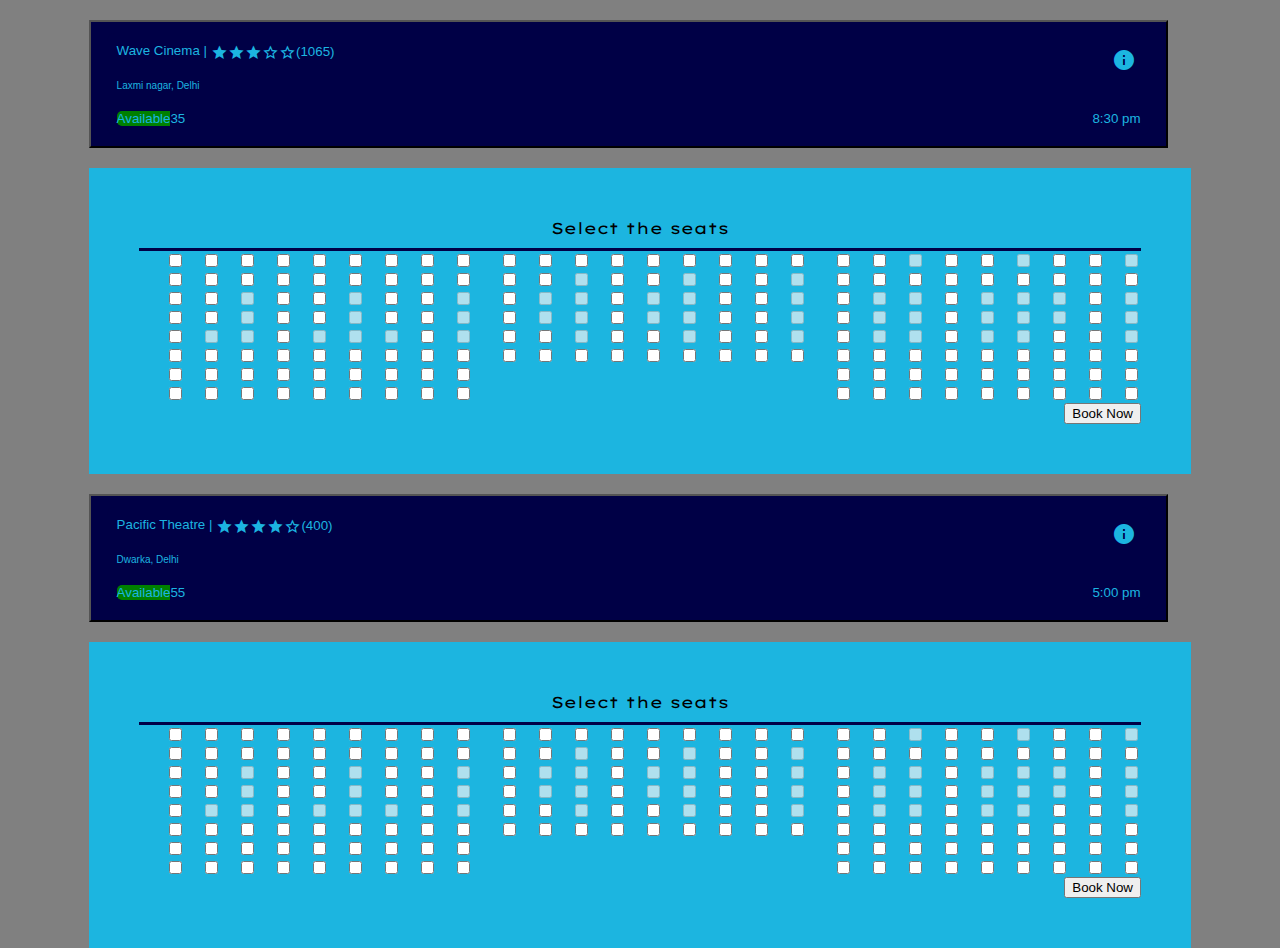
<file: Index.html>
<!DOCTYPE html>
<html lang="en">
<head>
    <meta charset="UTF-8">
    <meta http-equiv="X-UA-Compatible" content="IE=edge">
    <meta name="viewport" content="width=device-width, initial-scale=1.0">
    <link href="https://cdn.jsdelivr.net/npm/bootstrap@5.0.0-beta1/dist/css/bootstrap.min.css" rel="stylesheet" integrity="sha384-giJF6kkoqNQ00vy+HMDP7azOuL0xtbfIcaT9wjKHr8RbDVddVHyTfAAsrekwKmP1" crossorigin="anonymous">
    <script src="https://cdn.jsdelivr.net/npm/bootstrap@5.0.0-beta1/dist/js/bootstrap.bundle.min.js" integrity="sha384-ygbV9kiqUc6oa4msXn9868pTtWMgiQaeYH7/t7LECLbyPA2x65Kgf80OJFdroafW" crossorigin="anonymous"></script>
    <link href="https://fonts.googleapis.com/icon?family=Material+Icons" rel="stylesheet">
    <link rel="preconnect" href="https://fonts.gstatic.com">
    <link href="https://fonts.googleapis.com/css2?family=Lexend+Mega&family=Roboto+Condensed:wght@700&display=swap" rel="stylesheet">
    <title>Document</title>
    <link rel="stylesheet" type="text/css" href="https://s07k.github.io/ticket-booking-interface/css/style.css">
</head>
<body>
    <div class="accordion" id="accordionExample">
        <div class="accordion-item">
            <h2 class="accordion-header" id="headingOne">
            <button class="accordion-button" type="button" data-bs-toggle="collapse" data-bs-target="#collapseOne" aria-expanded="true" aria-controls="collapseOne" style="background: #000046;">
                <div id="card">
                    <div id="left">
                        <div id="theatre">
                            Wave Cinema | 
                            <div style="display: flex;padding: 1.5px 0 0 4px;">
                                <span class="material-icons" style="font-size: 17px;">star</span>
                                <span class="material-icons" style="font-size: 17px;">star</span>
                                <span class="material-icons" style="font-size: 17px;">star</span>
                                <span class="material-icons" style="font-size: 17px;">star_border</span>
                                <span class="material-icons" style="font-size: 17px;">star_border</span>
                                (1065)
                            </div>
                        </div>
                        <div style="display: flex;font-size: 10px;">Laxmi nagar, Delhi</div>
                        <div id="availability">
                            <span class="badge bg-success" style="border-radius: 5px 0 0 5px;">Available</span><span class="badge bg-secondary" style="border-radius: 0 5px 5px 0;">35</span>
                        </div>
                    </div>
                    <div id="right">
                        <span class="material-icons" style="padding: 5px;">info</span>
                        <div id="fav">
                            <span class="material-icons" style="padding: 5px;">verified</span>
                        </div>
                        <span class="badge rounded-pill bg-warning text-dark">8:30 pm</span>
                    </div>
                </div>
            </button>
            </h2>
            <div id="collapseOne" class="accordion-collapse collapse" aria-labelledby="headingOne" data-bs-parent="#accordionExample" style="background: #1CB5E0;">
            <div class="accordion-body" style="padding: 50px;">
                <div style="grid-column: 1/4;display: flex;justify-content: center;padding-bottom: 10px;border-bottom: 3px solid #000046;">Select the seats</div>
                <div style="padding-left: 10px;">
                    <div class="form-check form-check-inline">
                        <input class="form-check-input" type="checkbox" id="inlineCheckbox1" value="option1">
                        <label class="form-check-label" for="inlineCheckbox1"></label>
                    </div>
                    <div class="form-check form-check-inline">
                        <input class="form-check-input" type="checkbox" id="inlineCheckbox2" value="option2">
                        <label class="form-check-label" for="inlineCheckbox2"></label>
                    </div>
                    <div class="form-check form-check-inline">
                        <input class="form-check-input" type="checkbox" id="inlineCheckbox3" value="option3">
                        <label class="form-check-label" for="inlineCheckbox3"></label>
                    </div>
                    <div class="form-check form-check-inline">
                        <input class="form-check-input" type="checkbox" id="inlineCheckbox1" value="option1">
                        <label class="form-check-label" for="inlineCheckbox1"></label>
                    </div>
                    <div class="form-check form-check-inline">
                        <input class="form-check-input" type="checkbox" id="inlineCheckbox2" value="option2">
                        <label class="form-check-label" for="inlineCheckbox2"></label>
                    </div>
                    <div class="form-check form-check-inline">
                        <input class="form-check-input" type="checkbox" id="inlineCheckbox3" value="option3">
                        <label class="form-check-label" for="inlineCheckbox3"></label>
                    </div><div class="form-check form-check-inline">
                        <input class="form-check-input" type="checkbox" id="inlineCheckbox1" value="option1">
                        <label class="form-check-label" for="inlineCheckbox1"></label>
                    </div>
                    <div class="form-check form-check-inline">
                        <input class="form-check-input" type="checkbox" id="inlineCheckbox2" value="option2">
                        <label class="form-check-label" for="inlineCheckbox2"></label>
                    </div>
                    <div class="form-check form-check-inline">
                        <input class="form-check-input" type="checkbox" id="inlineCheckbox3" value="option3">
                        <label class="form-check-label" for="inlineCheckbox3"></label>
                    </div>
                    
                </div>
                <div style="padding-left: 10px;">
                    <div class="form-check form-check-inline">
                        <input class="form-check-input" type="checkbox" id="inlineCheckbox1" value="option1">
                        <label class="form-check-label" for="inlineCheckbox1"></label>
                    </div>
                    <div class="form-check form-check-inline">
                        <input class="form-check-input" type="checkbox" id="inlineCheckbox2" value="option2">
                        <label class="form-check-label" for="inlineCheckbox2"></label>
                    </div>
                    <div class="form-check form-check-inline">
                        <input class="form-check-input" type="checkbox" id="inlineCheckbox3" value="option3">
                        <label class="form-check-label" for="inlineCheckbox3"></label>
                    </div>
                    <div class="form-check form-check-inline">
                        <input class="form-check-input" type="checkbox" id="inlineCheckbox1" value="option1">
                        <label class="form-check-label" for="inlineCheckbox1"></label>
                    </div>
                    <div class="form-check form-check-inline">
                        <input class="form-check-input" type="checkbox" id="inlineCheckbox2" value="option2">
                        <label class="form-check-label" for="inlineCheckbox2"></label>
                    </div>
                    <div class="form-check form-check-inline">
                        <input class="form-check-input" type="checkbox" id="inlineCheckbox3" value="option3">
                        <label class="form-check-label" for="inlineCheckbox3"></label>
                    </div><div class="form-check form-check-inline">
                        <input class="form-check-input" type="checkbox" id="inlineCheckbox1" value="option1">
                        <label class="form-check-label" for="inlineCheckbox1"></label>
                    </div>
                    <div class="form-check form-check-inline">
                        <input class="form-check-input" type="checkbox" id="inlineCheckbox2" value="option2">
                        <label class="form-check-label" for="inlineCheckbox2"></label>
                    </div>
                    <div class="form-check form-check-inline">
                        <input class="form-check-input" type="checkbox" id="inlineCheckbox3" value="option3">
                        <label class="form-check-label" for="inlineCheckbox3"></label>
                    </div>
                    
                </div>
                <div style="padding-left: 10px;">
                    <div class="form-check form-check-inline">
                        <input class="form-check-input" type="checkbox" id="inlineCheckbox1" value="option1">
                        <label class="form-check-label" for="inlineCheckbox1"></label>
                    </div>
                    <div class="form-check form-check-inline">
                        <input class="form-check-input" type="checkbox" id="inlineCheckbox2" value="option2">
                        <label class="form-check-label" for="inlineCheckbox2"></label>
                    </div>
                    <div class="form-check form-check-inline">
                        <input class="form-check-input" type="checkbox" id="inlineCheckbox3" value="option3" disabled>
                        <label class="form-check-label" for="inlineCheckbox3"></label>
                    </div>
                    <div class="form-check form-check-inline">
                        <input class="form-check-input" type="checkbox" id="inlineCheckbox1" value="option1">
                        <label class="form-check-label" for="inlineCheckbox1"></label>
                    </div>
                    <div class="form-check form-check-inline">
                        <input class="form-check-input" type="checkbox" id="inlineCheckbox2" value="option2">
                        <label class="form-check-label" for="inlineCheckbox2"></label>
                    </div>
                    <div class="form-check form-check-inline">
                        <input class="form-check-input" type="checkbox" id="inlineCheckbox3" value="option3" disabled>
                        <label class="form-check-label" for="inlineCheckbox3"></label>
                    </div><div class="form-check form-check-inline">
                        <input class="form-check-input" type="checkbox" id="inlineCheckbox1" value="option1">
                        <label class="form-check-label" for="inlineCheckbox1"></label>
                    </div>
                    <div class="form-check form-check-inline">
                        <input class="form-check-input" type="checkbox" id="inlineCheckbox2" value="option2">
                        <label class="form-check-label" for="inlineCheckbox2"></label>
                    </div>
                    <div class="form-check form-check-inline">
                        <input class="form-check-input" type="checkbox" id="inlineCheckbox3" value="option3" disabled>
                        <label class="form-check-label" for="inlineCheckbox3"></label>
                    </div>
                </div>
                <div style="padding-left: 10px;">
                    <div class="form-check form-check-inline">
                        <input class="form-check-input" type="checkbox" id="inlineCheckbox1" value="option1">
                        <label class="form-check-label" for="inlineCheckbox1"></label>
                    </div>
                    <div class="form-check form-check-inline">
                        <input class="form-check-input" type="checkbox" id="inlineCheckbox2" value="option2">
                        <label class="form-check-label" for="inlineCheckbox2"></label>
                    </div>
                    <div class="form-check form-check-inline">
                        <input class="form-check-input" type="checkbox" id="inlineCheckbox3" value="option3">
                        <label class="form-check-label" for="inlineCheckbox3"></label>
                    </div>
                    <div class="form-check form-check-inline">
                        <input class="form-check-input" type="checkbox" id="inlineCheckbox1" value="option1">
                        <label class="form-check-label" for="inlineCheckbox1"></label>
                    </div>
                    <div class="form-check form-check-inline">
                        <input class="form-check-input" type="checkbox" id="inlineCheckbox2" value="option2">
                        <label class="form-check-label" for="inlineCheckbox2"></label>
                    </div>
                    <div class="form-check form-check-inline">
                        <input class="form-check-input" type="checkbox" id="inlineCheckbox3" value="option3">
                        <label class="form-check-label" for="inlineCheckbox3"></label>
                    </div><div class="form-check form-check-inline">
                        <input class="form-check-input" type="checkbox" id="inlineCheckbox1" value="option1">
                        <label class="form-check-label" for="inlineCheckbox1"></label>
                    </div>
                    <div class="form-check form-check-inline">
                        <input class="form-check-input" type="checkbox" id="inlineCheckbox2" value="option2">
                        <label class="form-check-label" for="inlineCheckbox2"></label>
                    </div>
                    <div class="form-check form-check-inline">
                        <input class="form-check-input" type="checkbox" id="inlineCheckbox3" value="option3">
                        <label class="form-check-label" for="inlineCheckbox3"></label>
                    </div>
                    
                </div>
                <div style="padding-left: 10px;">
                    <div class="form-check form-check-inline">
                        <input class="form-check-input" type="checkbox" id="inlineCheckbox1" value="option1">
                        <label class="form-check-label" for="inlineCheckbox1"></label>
                    </div>
                    <div class="form-check form-check-inline">
                        <input class="form-check-input" type="checkbox" id="inlineCheckbox2" value="option2">
                        <label class="form-check-label" for="inlineCheckbox2"></label>
                    </div>
                    <div class="form-check form-check-inline">
                        <input class="form-check-input" type="checkbox" id="inlineCheckbox3" value="option3" disabled>
                        <label class="form-check-label" for="inlineCheckbox3"></label>
                    </div>
                    <div class="form-check form-check-inline">
                        <input class="form-check-input" type="checkbox" id="inlineCheckbox1" value="option1">
                        <label class="form-check-label" for="inlineCheckbox1"></label>
                    </div>
                    <div class="form-check form-check-inline">
                        <input class="form-check-input" type="checkbox" id="inlineCheckbox2" value="option2">
                        <label class="form-check-label" for="inlineCheckbox2"></label>
                    </div>
                    <div class="form-check form-check-inline">
                        <input class="form-check-input" type="checkbox" id="inlineCheckbox3" value="option3" disabled>
                        <label class="form-check-label" for="inlineCheckbox3"></label>
                    </div><div class="form-check form-check-inline">
                        <input class="form-check-input" type="checkbox" id="inlineCheckbox1" value="option1">
                        <label class="form-check-label" for="inlineCheckbox1"></label>
                    </div>
                    <div class="form-check form-check-inline">
                        <input class="form-check-input" type="checkbox" id="inlineCheckbox2" value="option2">
                        <label class="form-check-label" for="inlineCheckbox2"></label>
                    </div>
                    <div class="form-check form-check-inline">
                        <input class="form-check-input" type="checkbox" id="inlineCheckbox3" value="option3" disabled>
                        <label class="form-check-label" for="inlineCheckbox3"></label>
                    </div>
                </div>
                <div style="padding-left: 10px;">
                    <div class="form-check form-check-inline">
                        <input class="form-check-input" type="checkbox" id="inlineCheckbox1" value="option1">
                        <label class="form-check-label" for="inlineCheckbox1"></label>
                    </div>
                    <div class="form-check form-check-inline">
                        <input class="form-check-input" type="checkbox" id="inlineCheckbox2" value="option2">
                        <label class="form-check-label" for="inlineCheckbox2"></label>
                    </div>
                    <div class="form-check form-check-inline">
                        <input class="form-check-input" type="checkbox" id="inlineCheckbox3" value="option3">
                        <label class="form-check-label" for="inlineCheckbox3"></label>
                    </div>
                    <div class="form-check form-check-inline">
                        <input class="form-check-input" type="checkbox" id="inlineCheckbox1" value="option1">
                        <label class="form-check-label" for="inlineCheckbox1"></label>
                    </div>
                    <div class="form-check form-check-inline">
                        <input class="form-check-input" type="checkbox" id="inlineCheckbox2" value="option2">
                        <label class="form-check-label" for="inlineCheckbox2"></label>
                    </div>
                    <div class="form-check form-check-inline">
                        <input class="form-check-input" type="checkbox" id="inlineCheckbox3" value="option3">
                        <label class="form-check-label" for="inlineCheckbox3"></label>
                    </div><div class="form-check form-check-inline">
                        <input class="form-check-input" type="checkbox" id="inlineCheckbox1" value="option1">
                        <label class="form-check-label" for="inlineCheckbox1"></label>
                    </div>
                    <div class="form-check form-check-inline">
                        <input class="form-check-input" type="checkbox" id="inlineCheckbox2" value="option2">
                        <label class="form-check-label" for="inlineCheckbox2"></label>
                    </div>
                    <div class="form-check form-check-inline">
                        <input class="form-check-input" type="checkbox" id="inlineCheckbox3" value="option3">
                        <label class="form-check-label" for="inlineCheckbox3"></label>
                    </div>
                    
                </div>
                <div style="padding-left: 10px;">
                    <div class="form-check form-check-inline">
                        <input class="form-check-input" type="checkbox" id="inlineCheckbox1" value="option1">
                        <label class="form-check-label" for="inlineCheckbox1"></label>
                    </div>
                    <div class="form-check form-check-inline">
                        <input class="form-check-input" type="checkbox" id="inlineCheckbox2" value="option2">
                        <label class="form-check-label" for="inlineCheckbox2"></label>
                    </div>
                    <div class="form-check form-check-inline">
                        <input class="form-check-input" type="checkbox" id="inlineCheckbox3" value="option3" disabled>
                        <label class="form-check-label" for="inlineCheckbox3"></label>
                    </div>
                    <div class="form-check form-check-inline">
                        <input class="form-check-input" type="checkbox" id="inlineCheckbox1" value="option1">
                        <label class="form-check-label" for="inlineCheckbox1"></label>
                    </div>
                    <div class="form-check form-check-inline">
                        <input class="form-check-input" type="checkbox" id="inlineCheckbox2" value="option2">
                        <label class="form-check-label" for="inlineCheckbox2"></label>
                    </div>
                    <div class="form-check form-check-inline">
                        <input class="form-check-input" type="checkbox" id="inlineCheckbox3" value="option3" disabled>
                        <label class="form-check-label" for="inlineCheckbox3"></label>
                    </div><div class="form-check form-check-inline">
                        <input class="form-check-input" type="checkbox" id="inlineCheckbox1" value="option1">
                        <label class="form-check-label" for="inlineCheckbox1"></label>
                    </div>
                    <div class="form-check form-check-inline">
                        <input class="form-check-input" type="checkbox" id="inlineCheckbox2" value="option2">
                        <label class="form-check-label" for="inlineCheckbox2"></label>
                    </div>
                    <div class="form-check form-check-inline">
                        <input class="form-check-input" type="checkbox" id="inlineCheckbox3" value="option3" disabled>
                        <label class="form-check-label" for="inlineCheckbox3"></label>
                    </div>
                </div>
                <div style="padding-left: 10px;">
                    <div class="form-check form-check-inline">
                        <input class="form-check-input" type="checkbox" id="inlineCheckbox1" value="option1">
                        <label class="form-check-label" for="inlineCheckbox1"></label>
                    </div>
                    <div class="form-check form-check-inline">
                        <input class="form-check-input" type="checkbox" id="inlineCheckbox2" value="option2"disabled>
                        <label class="form-check-label" for="inlineCheckbox2"></label>
                    </div>
                    <div class="form-check form-check-inline">
                        <input class="form-check-input" type="checkbox" id="inlineCheckbox3" value="option3" disabled>
                        <label class="form-check-label" for="inlineCheckbox3"></label>
                    </div>
                    <div class="form-check form-check-inline">
                        <input class="form-check-input" type="checkbox" id="inlineCheckbox1" value="option1">
                        <label class="form-check-label" for="inlineCheckbox1"></label>
                    </div>
                    <div class="form-check form-check-inline">
                        <input class="form-check-input" type="checkbox" id="inlineCheckbox2" value="option2"disabled>
                        <label class="form-check-label" for="inlineCheckbox2"></label>
                    </div>
                    <div class="form-check form-check-inline">
                        <input class="form-check-input" type="checkbox" id="inlineCheckbox3" value="option3" disabled>
                        <label class="form-check-label" for="inlineCheckbox3"></label>
                    </div><div class="form-check form-check-inline">
                        <input class="form-check-input" type="checkbox" id="inlineCheckbox1" value="option1">
                        <label class="form-check-label" for="inlineCheckbox1"></label>
                    </div>
                    <div class="form-check form-check-inline">
                        <input class="form-check-input" type="checkbox" id="inlineCheckbox2" value="option2">
                        <label class="form-check-label" for="inlineCheckbox2"></label>
                    </div>
                    <div class="form-check form-check-inline">
                        <input class="form-check-input" type="checkbox" id="inlineCheckbox3" value="option3" disabled>
                        <label class="form-check-label" for="inlineCheckbox3"></label>
                    </div>
                </div>
                <div style="padding-left: 10px;">
                    <div class="form-check form-check-inline">
                        <input class="form-check-input" type="checkbox" id="inlineCheckbox1" value="option1">
                        <label class="form-check-label" for="inlineCheckbox1"></label>
                    </div>
                    <div class="form-check form-check-inline">
                        <input class="form-check-input" type="checkbox" id="inlineCheckbox2" value="option2"disabled>
                        <label class="form-check-label" for="inlineCheckbox2"></label>
                    </div>
                    <div class="form-check form-check-inline">
                        <input class="form-check-input" type="checkbox" id="inlineCheckbox3" value="option3" disabled>
                        <label class="form-check-label" for="inlineCheckbox3"></label>
                    </div>
                    <div class="form-check form-check-inline">
                        <input class="form-check-input" type="checkbox" id="inlineCheckbox1" value="option1">
                        <label class="form-check-label" for="inlineCheckbox1"></label>
                    </div>
                    <div class="form-check form-check-inline">
                        <input class="form-check-input" type="checkbox" id="inlineCheckbox2" value="option2"disabled>
                        <label class="form-check-label" for="inlineCheckbox2"></label>
                    </div>
                    <div class="form-check form-check-inline">
                        <input class="form-check-input" type="checkbox" id="inlineCheckbox3" value="option3" disabled>
                        <label class="form-check-label" for="inlineCheckbox3"></label>
                    </div><div class="form-check form-check-inline">
                        <input class="form-check-input" type="checkbox" id="inlineCheckbox1" value="option1"disabled>
                        <label class="form-check-label" for="inlineCheckbox1"></label>
                    </div>
                    <div class="form-check form-check-inline">
                        <input class="form-check-input" type="checkbox" id="inlineCheckbox2" value="option2">
                        <label class="form-check-label" for="inlineCheckbox2"></label>
                    </div>
                    <div class="form-check form-check-inline">
                        <input class="form-check-input" type="checkbox" id="inlineCheckbox3" value="option3" disabled>
                        <label class="form-check-label" for="inlineCheckbox3"></label>
                    </div>
                </div>
                <div style="padding-left: 10px;">
                    <div class="form-check form-check-inline">
                        <input class="form-check-input" type="checkbox" id="inlineCheckbox1" value="option1">
                        <label class="form-check-label" for="inlineCheckbox1"></label>
                    </div>
                    <div class="form-check form-check-inline">
                        <input class="form-check-input" type="checkbox" id="inlineCheckbox2" value="option2">
                        <label class="form-check-label" for="inlineCheckbox2"></label>
                    </div>
                    <div class="form-check form-check-inline">
                        <input class="form-check-input" type="checkbox" id="inlineCheckbox3" value="option3" disabled>
                        <label class="form-check-label" for="inlineCheckbox3"></label>
                    </div>
                    <div class="form-check form-check-inline">
                        <input class="form-check-input" type="checkbox" id="inlineCheckbox1" value="option1">
                        <label class="form-check-label" for="inlineCheckbox1"></label>
                    </div>
                    <div class="form-check form-check-inline">
                        <input class="form-check-input" type="checkbox" id="inlineCheckbox2" value="option2">
                        <label class="form-check-label" for="inlineCheckbox2"></label>
                    </div>
                    <div class="form-check form-check-inline">
                        <input class="form-check-input" type="checkbox" id="inlineCheckbox3" value="option3" disabled>
                        <label class="form-check-label" for="inlineCheckbox3"></label>
                    </div><div class="form-check form-check-inline">
                        <input class="form-check-input" type="checkbox" id="inlineCheckbox1" value="option1">
                        <label class="form-check-label" for="inlineCheckbox1"></label>
                    </div>
                    <div class="form-check form-check-inline">
                        <input class="form-check-input" type="checkbox" id="inlineCheckbox2" value="option2">
                        <label class="form-check-label" for="inlineCheckbox2"></label>
                    </div>
                    <div class="form-check form-check-inline">
                        <input class="form-check-input" type="checkbox" id="inlineCheckbox3" value="option3" disabled>
                        <label class="form-check-label" for="inlineCheckbox3"></label>
                    </div>
                </div>
                <div style="padding-left: 10px;">
                    <div class="form-check form-check-inline">
                        <input class="form-check-input" type="checkbox" id="inlineCheckbox1" value="option1">
                        <label class="form-check-label" for="inlineCheckbox1"></label>
                    </div>
                    <div class="form-check form-check-inline">
                        <input class="form-check-input" type="checkbox" id="inlineCheckbox2" value="option2"disabled>
                        <label class="form-check-label" for="inlineCheckbox2"></label>
                    </div>
                    <div class="form-check form-check-inline">
                        <input class="form-check-input" type="checkbox" id="inlineCheckbox3" value="option3" disabled>
                        <label class="form-check-label" for="inlineCheckbox3"></label>
                    </div>
                    <div class="form-check form-check-inline">
                        <input class="form-check-input" type="checkbox" id="inlineCheckbox1" value="option1">
                        <label class="form-check-label" for="inlineCheckbox1"></label>
                    </div>
                    <div class="form-check form-check-inline">
                        <input class="form-check-input" type="checkbox" id="inlineCheckbox2" value="option2"disabled>
                        <label class="form-check-label" for="inlineCheckbox2"></label>
                    </div>
                    <div class="form-check form-check-inline">
                        <input class="form-check-input" type="checkbox" id="inlineCheckbox3" value="option3" disabled>
                        <label class="form-check-label" for="inlineCheckbox3"></label>
                    </div><div class="form-check form-check-inline">
                        <input class="form-check-input" type="checkbox" id="inlineCheckbox1" value="option1">
                        <label class="form-check-label" for="inlineCheckbox1"></label>
                    </div>
                    <div class="form-check form-check-inline">
                        <input class="form-check-input" type="checkbox" id="inlineCheckbox2" value="option2">
                        <label class="form-check-label" for="inlineCheckbox2"></label>
                    </div>
                    <div class="form-check form-check-inline">
                        <input class="form-check-input" type="checkbox" id="inlineCheckbox3" value="option3" disabled>
                        <label class="form-check-label" for="inlineCheckbox3"></label>
                    </div>
                </div>
                <div style="padding-left: 10px;">
                    <div class="form-check form-check-inline">
                        <input class="form-check-input" type="checkbox" id="inlineCheckbox1" value="option1">
                        <label class="form-check-label" for="inlineCheckbox1"></label>
                    </div>
                    <div class="form-check form-check-inline">
                        <input class="form-check-input" type="checkbox" id="inlineCheckbox2" value="option2"disabled>
                        <label class="form-check-label" for="inlineCheckbox2"></label>
                    </div>
                    <div class="form-check form-check-inline">
                        <input class="form-check-input" type="checkbox" id="inlineCheckbox3" value="option3" disabled>
                        <label class="form-check-label" for="inlineCheckbox3"></label>
                    </div>
                    <div class="form-check form-check-inline">
                        <input class="form-check-input" type="checkbox" id="inlineCheckbox1" value="option1">
                        <label class="form-check-label" for="inlineCheckbox1"></label>
                    </div>
                    <div class="form-check form-check-inline">
                        <input class="form-check-input" type="checkbox" id="inlineCheckbox2" value="option2"disabled>
                        <label class="form-check-label" for="inlineCheckbox2"></label>
                    </div>
                    <div class="form-check form-check-inline">
                        <input class="form-check-input" type="checkbox" id="inlineCheckbox3" value="option3" disabled>
                        <label class="form-check-label" for="inlineCheckbox3"></label>
                    </div><div class="form-check form-check-inline">
                        <input class="form-check-input" type="checkbox" id="inlineCheckbox1" value="option1"disabled>
                        <label class="form-check-label" for="inlineCheckbox1"></label>
                    </div>
                    <div class="form-check form-check-inline">
                        <input class="form-check-input" type="checkbox" id="inlineCheckbox2" value="option2">
                        <label class="form-check-label" for="inlineCheckbox2"></label>
                    </div>
                    <div class="form-check form-check-inline">
                        <input class="form-check-input" type="checkbox" id="inlineCheckbox3" value="option3" disabled>
                        <label class="form-check-label" for="inlineCheckbox3"></label>
                    </div>
                </div>
                <div style="padding-left: 10px;">
                    <div class="form-check form-check-inline">
                        <input class="form-check-input" type="checkbox" id="inlineCheckbox1" value="option1">
                        <label class="form-check-label" for="inlineCheckbox1"></label>
                    </div>
                    <div class="form-check form-check-inline">
                        <input class="form-check-input" type="checkbox" id="inlineCheckbox2" value="option2"disabled>
                        <label class="form-check-label" for="inlineCheckbox2"></label>
                    </div>
                    <div class="form-check form-check-inline">
                        <input class="form-check-input" type="checkbox" id="inlineCheckbox3" value="option3" disabled>
                        <label class="form-check-label" for="inlineCheckbox3"></label>
                    </div>
                    <div class="form-check form-check-inline">
                        <input class="form-check-input" type="checkbox" id="inlineCheckbox1" value="option1">
                        <label class="form-check-label" for="inlineCheckbox1"></label>
                    </div>
                    <div class="form-check form-check-inline">
                        <input class="form-check-input" type="checkbox" id="inlineCheckbox2" value="option2"disabled>
                        <label class="form-check-label" for="inlineCheckbox2"></label>
                    </div>
                    <div class="form-check form-check-inline">
                        <input class="form-check-input" type="checkbox" id="inlineCheckbox3" value="option3" disabled>
                        <label class="form-check-label" for="inlineCheckbox3"></label>
                    </div><div class="form-check form-check-inline">
                        <input class="form-check-input" type="checkbox" id="inlineCheckbox1" value="option1"disabled>
                        <label class="form-check-label" for="inlineCheckbox1"></label>
                    </div>
                    <div class="form-check form-check-inline">
                        <input class="form-check-input" type="checkbox" id="inlineCheckbox2" value="option2">
                        <label class="form-check-label" for="inlineCheckbox2"></label>
                    </div>
                    <div class="form-check form-check-inline">
                        <input class="form-check-input" type="checkbox" id="inlineCheckbox3" value="option3" disabled>
                        <label class="form-check-label" for="inlineCheckbox3"></label>
                    </div>
                </div>
                <div style="padding-left: 10px;">
                    <div class="form-check form-check-inline">
                        <input class="form-check-input" type="checkbox" id="inlineCheckbox1" value="option1">
                        <label class="form-check-label" for="inlineCheckbox1"></label>
                    </div>
                    <div class="form-check form-check-inline">
                        <input class="form-check-input" type="checkbox" id="inlineCheckbox2" value="option2">
                        <label class="form-check-label" for="inlineCheckbox2"></label>
                    </div>
                    <div class="form-check form-check-inline">
                        <input class="form-check-input" type="checkbox" id="inlineCheckbox3" value="option3" disabled>
                        <label class="form-check-label" for="inlineCheckbox3"></label>
                    </div>
                    <div class="form-check form-check-inline">
                        <input class="form-check-input" type="checkbox" id="inlineCheckbox1" value="option1">
                        <label class="form-check-label" for="inlineCheckbox1"></label>
                    </div>
                    <div class="form-check form-check-inline">
                        <input class="form-check-input" type="checkbox" id="inlineCheckbox2" value="option2">
                        <label class="form-check-label" for="inlineCheckbox2"></label>
                    </div>
                    <div class="form-check form-check-inline">
                        <input class="form-check-input" type="checkbox" id="inlineCheckbox3" value="option3" disabled>
                        <label class="form-check-label" for="inlineCheckbox3"></label>
                    </div><div class="form-check form-check-inline">
                        <input class="form-check-input" type="checkbox" id="inlineCheckbox1" value="option1">
                        <label class="form-check-label" for="inlineCheckbox1"></label>
                    </div>
                    <div class="form-check form-check-inline">
                        <input class="form-check-input" type="checkbox" id="inlineCheckbox2" value="option2">
                        <label class="form-check-label" for="inlineCheckbox2"></label>
                    </div>
                    <div class="form-check form-check-inline">
                        <input class="form-check-input" type="checkbox" id="inlineCheckbox3" value="option3" disabled>
                        <label class="form-check-label" for="inlineCheckbox3"></label>
                    </div>
                </div>
                <div style="padding-left: 10px;">
                    <div class="form-check form-check-inline">
                        <input class="form-check-input" type="checkbox" id="inlineCheckbox1" value="option1">
                        <label class="form-check-label" for="inlineCheckbox1"></label>
                    </div>
                    <div class="form-check form-check-inline">
                        <input class="form-check-input" type="checkbox" id="inlineCheckbox2" value="option2"disabled>
                        <label class="form-check-label" for="inlineCheckbox2"></label>
                    </div>
                    <div class="form-check form-check-inline">
                        <input class="form-check-input" type="checkbox" id="inlineCheckbox3" value="option3" disabled>
                        <label class="form-check-label" for="inlineCheckbox3"></label>
                    </div>
                    <div class="form-check form-check-inline">
                        <input class="form-check-input" type="checkbox" id="inlineCheckbox1" value="option1">
                        <label class="form-check-label" for="inlineCheckbox1"></label>
                    </div>
                    <div class="form-check form-check-inline">
                        <input class="form-check-input" type="checkbox" id="inlineCheckbox2" value="option2"disabled>
                        <label class="form-check-label" for="inlineCheckbox2"></label>
                    </div>
                    <div class="form-check form-check-inline">
                        <input class="form-check-input" type="checkbox" id="inlineCheckbox3" value="option3" disabled>
                        <label class="form-check-label" for="inlineCheckbox3"></label>
                    </div><div class="form-check form-check-inline">
                        <input class="form-check-input" type="checkbox" id="inlineCheckbox1" value="option1">
                        <label class="form-check-label" for="inlineCheckbox1"></label>
                    </div>
                    <div class="form-check form-check-inline">
                        <input class="form-check-input" type="checkbox" id="inlineCheckbox2" value="option2">
                        <label class="form-check-label" for="inlineCheckbox2"></label>
                    </div>
                    <div class="form-check form-check-inline">
                        <input class="form-check-input" type="checkbox" id="inlineCheckbox3" value="option3" disabled>
                        <label class="form-check-label" for="inlineCheckbox3"></label>
                    </div>
                </div>
                <div style="padding-left: 10px;">
                    <div class="form-check form-check-inline">
                        <input class="form-check-input" type="checkbox" id="inlineCheckbox1" value="option1">
                        <label class="form-check-label" for="inlineCheckbox1"></label>
                    </div>
                    <div class="form-check form-check-inline">
                        <input class="form-check-input" type="checkbox" id="inlineCheckbox2" value="option2">
                        <label class="form-check-label" for="inlineCheckbox2"></label>
                    </div>
                    <div class="form-check form-check-inline">
                        <input class="form-check-input" type="checkbox" id="inlineCheckbox3" value="option3">
                        <label class="form-check-label" for="inlineCheckbox3"></label>
                    </div>
                    <div class="form-check form-check-inline">
                        <input class="form-check-input" type="checkbox" id="inlineCheckbox1" value="option1">
                        <label class="form-check-label" for="inlineCheckbox1"></label>
                    </div>
                    <div class="form-check form-check-inline">
                        <input class="form-check-input" type="checkbox" id="inlineCheckbox2" value="option2">
                        <label class="form-check-label" for="inlineCheckbox2"></label>
                    </div>
                    <div class="form-check form-check-inline">
                        <input class="form-check-input" type="checkbox" id="inlineCheckbox3" value="option3">
                        <label class="form-check-label" for="inlineCheckbox3"></label>
                    </div><div class="form-check form-check-inline">
                        <input class="form-check-input" type="checkbox" id="inlineCheckbox1" value="option1">
                        <label class="form-check-label" for="inlineCheckbox1"></label>
                    </div>
                    <div class="form-check form-check-inline">
                        <input class="form-check-input" type="checkbox" id="inlineCheckbox2" value="option2">
                        <label class="form-check-label" for="inlineCheckbox2"></label>
                    </div>
                    <div class="form-check form-check-inline">
                        <input class="form-check-input" type="checkbox" id="inlineCheckbox3" value="option3">
                        <label class="form-check-label" for="inlineCheckbox3"></label>
                    </div>
                    
                </div>
                <div style="padding-left: 10px;">
                    <div class="form-check form-check-inline">
                        <input class="form-check-input" type="checkbox" id="inlineCheckbox1" value="option1">
                        <label class="form-check-label" for="inlineCheckbox1"></label>
                    </div>
                    <div class="form-check form-check-inline">
                        <input class="form-check-input" type="checkbox" id="inlineCheckbox2" value="option2">
                        <label class="form-check-label" for="inlineCheckbox2"></label>
                    </div>
                    <div class="form-check form-check-inline">
                        <input class="form-check-input" type="checkbox" id="inlineCheckbox3" value="option3">
                        <label class="form-check-label" for="inlineCheckbox3"></label>
                    </div>
                    <div class="form-check form-check-inline">
                        <input class="form-check-input" type="checkbox" id="inlineCheckbox1" value="option1">
                        <label class="form-check-label" for="inlineCheckbox1"></label>
                    </div>
                    <div class="form-check form-check-inline">
                        <input class="form-check-input" type="checkbox" id="inlineCheckbox2" value="option2">
                        <label class="form-check-label" for="inlineCheckbox2"></label>
                    </div>
                    <div class="form-check form-check-inline">
                        <input class="form-check-input" type="checkbox" id="inlineCheckbox3" value="option3">
                        <label class="form-check-label" for="inlineCheckbox3"></label>
                    </div><div class="form-check form-check-inline">
                        <input class="form-check-input" type="checkbox" id="inlineCheckbox1" value="option1">
                        <label class="form-check-label" for="inlineCheckbox1"></label>
                    </div>
                    <div class="form-check form-check-inline">
                        <input class="form-check-input" type="checkbox" id="inlineCheckbox2" value="option2">
                        <label class="form-check-label" for="inlineCheckbox2"></label>
                    </div>
                    <div class="form-check form-check-inline">
                        <input class="form-check-input" type="checkbox" id="inlineCheckbox3" value="option3">
                        <label class="form-check-label" for="inlineCheckbox3"></label>
                    </div>
                    
                </div>
                <div style="padding-left: 10px;">
                    <div class="form-check form-check-inline">
                        <input class="form-check-input" type="checkbox" id="inlineCheckbox1" value="option1">
                        <label class="form-check-label" for="inlineCheckbox1"></label>
                    </div>
                    <div class="form-check form-check-inline">
                        <input class="form-check-input" type="checkbox" id="inlineCheckbox2" value="option2">
                        <label class="form-check-label" for="inlineCheckbox2"></label>
                    </div>
                    <div class="form-check form-check-inline">
                        <input class="form-check-input" type="checkbox" id="inlineCheckbox3" value="option3">
                        <label class="form-check-label" for="inlineCheckbox3"></label>
                    </div>
                    <div class="form-check form-check-inline">
                        <input class="form-check-input" type="checkbox" id="inlineCheckbox1" value="option1">
                        <label class="form-check-label" for="inlineCheckbox1"></label>
                    </div>
                    <div class="form-check form-check-inline">
                        <input class="form-check-input" type="checkbox" id="inlineCheckbox2" value="option2">
                        <label class="form-check-label" for="inlineCheckbox2"></label>
                    </div>
                    <div class="form-check form-check-inline">
                        <input class="form-check-input" type="checkbox" id="inlineCheckbox3" value="option3">
                        <label class="form-check-label" for="inlineCheckbox3"></label>
                    </div><div class="form-check form-check-inline">
                        <input class="form-check-input" type="checkbox" id="inlineCheckbox1" value="option1">
                        <label class="form-check-label" for="inlineCheckbox1"></label>
                    </div>
                    <div class="form-check form-check-inline">
                        <input class="form-check-input" type="checkbox" id="inlineCheckbox2" value="option2">
                        <label class="form-check-label" for="inlineCheckbox2"></label>
                    </div>
                    <div class="form-check form-check-inline">
                        <input class="form-check-input" type="checkbox" id="inlineCheckbox3" value="option3">
                        <label class="form-check-label" for="inlineCheckbox3"></label>
                    </div>
                    
                </div>
                <div style="padding-left: 10px;">
                    <div class="form-check form-check-inline">
                        <input class="form-check-input" type="checkbox" id="inlineCheckbox1" value="option1">
                        <label class="form-check-label" for="inlineCheckbox1"></label>
                    </div>
                    <div class="form-check form-check-inline">
                        <input class="form-check-input" type="checkbox" id="inlineCheckbox2" value="option2">
                        <label class="form-check-label" for="inlineCheckbox2"></label>
                    </div>
                    <div class="form-check form-check-inline">
                        <input class="form-check-input" type="checkbox" id="inlineCheckbox3" value="option3">
                        <label class="form-check-label" for="inlineCheckbox3"></label>
                    </div>
                    <div class="form-check form-check-inline">
                        <input class="form-check-input" type="checkbox" id="inlineCheckbox1" value="option1">
                        <label class="form-check-label" for="inlineCheckbox1"></label>
                    </div>
                    <div class="form-check form-check-inline">
                        <input class="form-check-input" type="checkbox" id="inlineCheckbox2" value="option2">
                        <label class="form-check-label" for="inlineCheckbox2"></label>
                    </div>
                    <div class="form-check form-check-inline">
                        <input class="form-check-input" type="checkbox" id="inlineCheckbox3" value="option3">
                        <label class="form-check-label" for="inlineCheckbox3"></label>
                    </div><div class="form-check form-check-inline">
                        <input class="form-check-input" type="checkbox" id="inlineCheckbox1" value="option1">
                        <label class="form-check-label" for="inlineCheckbox1"></label>
                    </div>
                    <div class="form-check form-check-inline">
                        <input class="form-check-input" type="checkbox" id="inlineCheckbox2" value="option2">
                        <label class="form-check-label" for="inlineCheckbox2"></label>
                    </div>
                    <div class="form-check form-check-inline">
                        <input class="form-check-input" type="checkbox" id="inlineCheckbox3" value="option3">
                        <label class="form-check-label" for="inlineCheckbox3"></label>
                    </div>
                    
                </div>
                <div></div>
                <div style="padding-left: 10px;">
                    <div class="form-check form-check-inline">
                        <input class="form-check-input" type="checkbox" id="inlineCheckbox1" value="option1">
                        <label class="form-check-label" for="inlineCheckbox1"></label>
                    </div>
                    <div class="form-check form-check-inline">
                        <input class="form-check-input" type="checkbox" id="inlineCheckbox2" value="option2">
                        <label class="form-check-label" for="inlineCheckbox2"></label>
                    </div>
                    <div class="form-check form-check-inline">
                        <input class="form-check-input" type="checkbox" id="inlineCheckbox3" value="option3">
                        <label class="form-check-label" for="inlineCheckbox3"></label>
                    </div>
                    <div class="form-check form-check-inline">
                        <input class="form-check-input" type="checkbox" id="inlineCheckbox1" value="option1">
                        <label class="form-check-label" for="inlineCheckbox1"></label>
                    </div>
                    <div class="form-check form-check-inline">
                        <input class="form-check-input" type="checkbox" id="inlineCheckbox2" value="option2">
                        <label class="form-check-label" for="inlineCheckbox2"></label>
                    </div>
                    <div class="form-check form-check-inline">
                        <input class="form-check-input" type="checkbox" id="inlineCheckbox3" value="option3">
                        <label class="form-check-label" for="inlineCheckbox3"></label>
                    </div><div class="form-check form-check-inline">
                        <input class="form-check-input" type="checkbox" id="inlineCheckbox1" value="option1">
                        <label class="form-check-label" for="inlineCheckbox1"></label>
                    </div>
                    <div class="form-check form-check-inline">
                        <input class="form-check-input" type="checkbox" id="inlineCheckbox2" value="option2">
                        <label class="form-check-label" for="inlineCheckbox2"></label>
                    </div>
                    <div class="form-check form-check-inline">
                        <input class="form-check-input" type="checkbox" id="inlineCheckbox3" value="option3">
                        <label class="form-check-label" for="inlineCheckbox3"></label>
                    </div>
                    
                </div>
                <div style="padding-left: 10px;">
                    <div class="form-check form-check-inline">
                        <input class="form-check-input" type="checkbox" id="inlineCheckbox1" value="option1">
                        <label class="form-check-label" for="inlineCheckbox1"></label>
                    </div>
                    <div class="form-check form-check-inline">
                        <input class="form-check-input" type="checkbox" id="inlineCheckbox2" value="option2">
                        <label class="form-check-label" for="inlineCheckbox2"></label>
                    </div>
                    <div class="form-check form-check-inline">
                        <input class="form-check-input" type="checkbox" id="inlineCheckbox3" value="option3">
                        <label class="form-check-label" for="inlineCheckbox3"></label>
                    </div>
                    <div class="form-check form-check-inline">
                        <input class="form-check-input" type="checkbox" id="inlineCheckbox1" value="option1">
                        <label class="form-check-label" for="inlineCheckbox1"></label>
                    </div>
                    <div class="form-check form-check-inline">
                        <input class="form-check-input" type="checkbox" id="inlineCheckbox2" value="option2">
                        <label class="form-check-label" for="inlineCheckbox2"></label>
                    </div>
                    <div class="form-check form-check-inline">
                        <input class="form-check-input" type="checkbox" id="inlineCheckbox3" value="option3">
                        <label class="form-check-label" for="inlineCheckbox3"></label>
                    </div><div class="form-check form-check-inline">
                        <input class="form-check-input" type="checkbox" id="inlineCheckbox1" value="option1">
                        <label class="form-check-label" for="inlineCheckbox1"></label>
                    </div>
                    <div class="form-check form-check-inline">
                        <input class="form-check-input" type="checkbox" id="inlineCheckbox2" value="option2">
                        <label class="form-check-label" for="inlineCheckbox2"></label>
                    </div>
                    <div class="form-check form-check-inline">
                        <input class="form-check-input" type="checkbox" id="inlineCheckbox3" value="option3">
                        <label class="form-check-label" for="inlineCheckbox3"></label>
                    </div>
                    
                </div>
                <div></div>
                <div style="padding-left: 10px;">
                    <div class="form-check form-check-inline">
                        <input class="form-check-input" type="checkbox" id="inlineCheckbox1" value="option1">
                        <label class="form-check-label" for="inlineCheckbox1"></label>
                    </div>
                    <div class="form-check form-check-inline">
                        <input class="form-check-input" type="checkbox" id="inlineCheckbox2" value="option2">
                        <label class="form-check-label" for="inlineCheckbox2"></label>
                    </div>
                    <div class="form-check form-check-inline">
                        <input class="form-check-input" type="checkbox" id="inlineCheckbox3" value="option3">
                        <label class="form-check-label" for="inlineCheckbox3"></label>
                    </div>
                    <div class="form-check form-check-inline">
                        <input class="form-check-input" type="checkbox" id="inlineCheckbox1" value="option1">
                        <label class="form-check-label" for="inlineCheckbox1"></label>
                    </div>
                    <div class="form-check form-check-inline">
                        <input class="form-check-input" type="checkbox" id="inlineCheckbox2" value="option2">
                        <label class="form-check-label" for="inlineCheckbox2"></label>
                    </div>
                    <div class="form-check form-check-inline">
                        <input class="form-check-input" type="checkbox" id="inlineCheckbox3" value="option3">
                        <label class="form-check-label" for="inlineCheckbox3"></label>
                    </div><div class="form-check form-check-inline">
                        <input class="form-check-input" type="checkbox" id="inlineCheckbox1" value="option1">
                        <label class="form-check-label" for="inlineCheckbox1"></label>
                    </div>
                    <div class="form-check form-check-inline">
                        <input class="form-check-input" type="checkbox" id="inlineCheckbox2" value="option2">
                        <label class="form-check-label" for="inlineCheckbox2"></label>
                    </div>
                    <div class="form-check form-check-inline">
                        <input class="form-check-input" type="checkbox" id="inlineCheckbox3" value="option3">
                        <label class="form-check-label" for="inlineCheckbox3"></label>
                    </div>
                    
                </div>
                <div id="book">
                    <button type="button" class="btn btn-success">Book Now</button>
                </div>
            </div>
            </div>
        </div>
    </div>
    <div class="accordion" id="accordionExample">
        <div class="accordion-item">
            <h2 class="accordion-header" id="headingTwo">
            <button class="accordion-button" type="button" data-bs-toggle="collapse" data-bs-target="#collapseTwo" aria-expanded="true" aria-controls="collapseTwo" style="background: #000046;">
                <div id="card">
                    <div id="left">
                        <div id="theatre">
                            Pacific Theatre | 
                            <div style="display: flex;padding: 1.5px 0 0 4px;">
                                <span class="material-icons" style="font-size: 17px;">star</span>
                                <span class="material-icons" style="font-size: 17px;">star</span>
                                <span class="material-icons" style="font-size: 17px;">star</span>
                                <span class="material-icons" style="font-size: 17px;">star</span>
                                <span class="material-icons" style="font-size: 17px;">star_border</span>
                                (400)
                            </div>
                        </div>
                        <div style="display: flex;font-size: 10px;">Dwarka, Delhi</div>
                        <div id="availability">
                            <span class="badge bg-success" style="border-radius: 5px 0 0 5px;">Available</span><span class="badge bg-secondary" style="border-radius: 0 5px 5px 0;">55</span>
                        </div>
                    </div>
                    <div id="right">
                        <span class="material-icons" style="padding: 5px;">info</span>
                        <div id="fav">
                            <span class="material-icons" style="padding: 5px;">verified</span>
                        </div>
                        <span class="badge rounded-pill bg-warning text-dark">5:00 pm</span>
                    </div>
                </div>
            </button>
            </h2>
            <div id="collapseTwo" class="accordion-collapse collapse" aria-labelledby="headingTwo" data-bs-parent="#accordionExample" style="background: #1CB5E0;">
            <div class="accordion-body" style="padding: 50px;">
                <div style="grid-column: 1/4;display: flex;justify-content: center;padding-bottom: 10px;border-bottom: 3px solid #000046;">Select the seats</div>
                <div style="padding-left: 10px;">
                    <div class="form-check form-check-inline">
                        <input class="form-check-input" type="checkbox" id="inlineCheckbox1" value="option1">
                        <label class="form-check-label" for="inlineCheckbox1"></label>
                    </div>
                    <div class="form-check form-check-inline">
                        <input class="form-check-input" type="checkbox" id="inlineCheckbox2" value="option2">
                        <label class="form-check-label" for="inlineCheckbox2"></label>
                    </div>
                    <div class="form-check form-check-inline">
                        <input class="form-check-input" type="checkbox" id="inlineCheckbox3" value="option3">
                        <label class="form-check-label" for="inlineCheckbox3"></label>
                    </div>
                    <div class="form-check form-check-inline">
                        <input class="form-check-input" type="checkbox" id="inlineCheckbox1" value="option1">
                        <label class="form-check-label" for="inlineCheckbox1"></label>
                    </div>
                    <div class="form-check form-check-inline">
                        <input class="form-check-input" type="checkbox" id="inlineCheckbox2" value="option2">
                        <label class="form-check-label" for="inlineCheckbox2"></label>
                    </div>
                    <div class="form-check form-check-inline">
                        <input class="form-check-input" type="checkbox" id="inlineCheckbox3" value="option3">
                        <label class="form-check-label" for="inlineCheckbox3"></label>
                    </div><div class="form-check form-check-inline">
                        <input class="form-check-input" type="checkbox" id="inlineCheckbox1" value="option1">
                        <label class="form-check-label" for="inlineCheckbox1"></label>
                    </div>
                    <div class="form-check form-check-inline">
                        <input class="form-check-input" type="checkbox" id="inlineCheckbox2" value="option2">
                        <label class="form-check-label" for="inlineCheckbox2"></label>
                    </div>
                    <div class="form-check form-check-inline">
                        <input class="form-check-input" type="checkbox" id="inlineCheckbox3" value="option3">
                        <label class="form-check-label" for="inlineCheckbox3"></label>
                    </div>
                    
                </div>
                <div style="padding-left: 10px;">
                    <div class="form-check form-check-inline">
                        <input class="form-check-input" type="checkbox" id="inlineCheckbox1" value="option1">
                        <label class="form-check-label" for="inlineCheckbox1"></label>
                    </div>
                    <div class="form-check form-check-inline">
                        <input class="form-check-input" type="checkbox" id="inlineCheckbox2" value="option2">
                        <label class="form-check-label" for="inlineCheckbox2"></label>
                    </div>
                    <div class="form-check form-check-inline">
                        <input class="form-check-input" type="checkbox" id="inlineCheckbox3" value="option3">
                        <label class="form-check-label" for="inlineCheckbox3"></label>
                    </div>
                    <div class="form-check form-check-inline">
                        <input class="form-check-input" type="checkbox" id="inlineCheckbox1" value="option1">
                        <label class="form-check-label" for="inlineCheckbox1"></label>
                    </div>
                    <div class="form-check form-check-inline">
                        <input class="form-check-input" type="checkbox" id="inlineCheckbox2" value="option2">
                        <label class="form-check-label" for="inlineCheckbox2"></label>
                    </div>
                    <div class="form-check form-check-inline">
                        <input class="form-check-input" type="checkbox" id="inlineCheckbox3" value="option3">
                        <label class="form-check-label" for="inlineCheckbox3"></label>
                    </div><div class="form-check form-check-inline">
                        <input class="form-check-input" type="checkbox" id="inlineCheckbox1" value="option1">
                        <label class="form-check-label" for="inlineCheckbox1"></label>
                    </div>
                    <div class="form-check form-check-inline">
                        <input class="form-check-input" type="checkbox" id="inlineCheckbox2" value="option2">
                        <label class="form-check-label" for="inlineCheckbox2"></label>
                    </div>
                    <div class="form-check form-check-inline">
                        <input class="form-check-input" type="checkbox" id="inlineCheckbox3" value="option3">
                        <label class="form-check-label" for="inlineCheckbox3"></label>
                    </div>
                    
                </div>
                <div style="padding-left: 10px;">
                    <div class="form-check form-check-inline">
                        <input class="form-check-input" type="checkbox" id="inlineCheckbox1" value="option1">
                        <label class="form-check-label" for="inlineCheckbox1"></label>
                    </div>
                    <div class="form-check form-check-inline">
                        <input class="form-check-input" type="checkbox" id="inlineCheckbox2" value="option2">
                        <label class="form-check-label" for="inlineCheckbox2"></label>
                    </div>
                    <div class="form-check form-check-inline">
                        <input class="form-check-input" type="checkbox" id="inlineCheckbox3" value="option3" disabled>
                        <label class="form-check-label" for="inlineCheckbox3"></label>
                    </div>
                    <div class="form-check form-check-inline">
                        <input class="form-check-input" type="checkbox" id="inlineCheckbox1" value="option1">
                        <label class="form-check-label" for="inlineCheckbox1"></label>
                    </div>
                    <div class="form-check form-check-inline">
                        <input class="form-check-input" type="checkbox" id="inlineCheckbox2" value="option2">
                        <label class="form-check-label" for="inlineCheckbox2"></label>
                    </div>
                    <div class="form-check form-check-inline">
                        <input class="form-check-input" type="checkbox" id="inlineCheckbox3" value="option3" disabled>
                        <label class="form-check-label" for="inlineCheckbox3"></label>
                    </div><div class="form-check form-check-inline">
                        <input class="form-check-input" type="checkbox" id="inlineCheckbox1" value="option1">
                        <label class="form-check-label" for="inlineCheckbox1"></label>
                    </div>
                    <div class="form-check form-check-inline">
                        <input class="form-check-input" type="checkbox" id="inlineCheckbox2" value="option2">
                        <label class="form-check-label" for="inlineCheckbox2"></label>
                    </div>
                    <div class="form-check form-check-inline">
                        <input class="form-check-input" type="checkbox" id="inlineCheckbox3" value="option3" disabled>
                        <label class="form-check-label" for="inlineCheckbox3"></label>
                    </div>
                </div>
                <div style="padding-left: 10px;">
                    <div class="form-check form-check-inline">
                        <input class="form-check-input" type="checkbox" id="inlineCheckbox1" value="option1">
                        <label class="form-check-label" for="inlineCheckbox1"></label>
                    </div>
                    <div class="form-check form-check-inline">
                        <input class="form-check-input" type="checkbox" id="inlineCheckbox2" value="option2">
                        <label class="form-check-label" for="inlineCheckbox2"></label>
                    </div>
                    <div class="form-check form-check-inline">
                        <input class="form-check-input" type="checkbox" id="inlineCheckbox3" value="option3">
                        <label class="form-check-label" for="inlineCheckbox3"></label>
                    </div>
                    <div class="form-check form-check-inline">
                        <input class="form-check-input" type="checkbox" id="inlineCheckbox1" value="option1">
                        <label class="form-check-label" for="inlineCheckbox1"></label>
                    </div>
                    <div class="form-check form-check-inline">
                        <input class="form-check-input" type="checkbox" id="inlineCheckbox2" value="option2">
                        <label class="form-check-label" for="inlineCheckbox2"></label>
                    </div>
                    <div class="form-check form-check-inline">
                        <input class="form-check-input" type="checkbox" id="inlineCheckbox3" value="option3">
                        <label class="form-check-label" for="inlineCheckbox3"></label>
                    </div><div class="form-check form-check-inline">
                        <input class="form-check-input" type="checkbox" id="inlineCheckbox1" value="option1">
                        <label class="form-check-label" for="inlineCheckbox1"></label>
                    </div>
                    <div class="form-check form-check-inline">
                        <input class="form-check-input" type="checkbox" id="inlineCheckbox2" value="option2">
                        <label class="form-check-label" for="inlineCheckbox2"></label>
                    </div>
                    <div class="form-check form-check-inline">
                        <input class="form-check-input" type="checkbox" id="inlineCheckbox3" value="option3">
                        <label class="form-check-label" for="inlineCheckbox3"></label>
                    </div>
                    
                </div>
                <div style="padding-left: 10px;">
                    <div class="form-check form-check-inline">
                        <input class="form-check-input" type="checkbox" id="inlineCheckbox1" value="option1">
                        <label class="form-check-label" for="inlineCheckbox1"></label>
                    </div>
                    <div class="form-check form-check-inline">
                        <input class="form-check-input" type="checkbox" id="inlineCheckbox2" value="option2">
                        <label class="form-check-label" for="inlineCheckbox2"></label>
                    </div>
                    <div class="form-check form-check-inline">
                        <input class="form-check-input" type="checkbox" id="inlineCheckbox3" value="option3" disabled>
                        <label class="form-check-label" for="inlineCheckbox3"></label>
                    </div>
                    <div class="form-check form-check-inline">
                        <input class="form-check-input" type="checkbox" id="inlineCheckbox1" value="option1">
                        <label class="form-check-label" for="inlineCheckbox1"></label>
                    </div>
                    <div class="form-check form-check-inline">
                        <input class="form-check-input" type="checkbox" id="inlineCheckbox2" value="option2">
                        <label class="form-check-label" for="inlineCheckbox2"></label>
                    </div>
                    <div class="form-check form-check-inline">
                        <input class="form-check-input" type="checkbox" id="inlineCheckbox3" value="option3" disabled>
                        <label class="form-check-label" for="inlineCheckbox3"></label>
                    </div><div class="form-check form-check-inline">
                        <input class="form-check-input" type="checkbox" id="inlineCheckbox1" value="option1">
                        <label class="form-check-label" for="inlineCheckbox1"></label>
                    </div>
                    <div class="form-check form-check-inline">
                        <input class="form-check-input" type="checkbox" id="inlineCheckbox2" value="option2">
                        <label class="form-check-label" for="inlineCheckbox2"></label>
                    </div>
                    <div class="form-check form-check-inline">
                        <input class="form-check-input" type="checkbox" id="inlineCheckbox3" value="option3" disabled>
                        <label class="form-check-label" for="inlineCheckbox3"></label>
                    </div>
                </div>
                <div style="padding-left: 10px;">
                    <div class="form-check form-check-inline">
                        <input class="form-check-input" type="checkbox" id="inlineCheckbox1" value="option1">
                        <label class="form-check-label" for="inlineCheckbox1"></label>
                    </div>
                    <div class="form-check form-check-inline">
                        <input class="form-check-input" type="checkbox" id="inlineCheckbox2" value="option2">
                        <label class="form-check-label" for="inlineCheckbox2"></label>
                    </div>
                    <div class="form-check form-check-inline">
                        <input class="form-check-input" type="checkbox" id="inlineCheckbox3" value="option3">
                        <label class="form-check-label" for="inlineCheckbox3"></label>
                    </div>
                    <div class="form-check form-check-inline">
                        <input class="form-check-input" type="checkbox" id="inlineCheckbox1" value="option1">
                        <label class="form-check-label" for="inlineCheckbox1"></label>
                    </div>
                    <div class="form-check form-check-inline">
                        <input class="form-check-input" type="checkbox" id="inlineCheckbox2" value="option2">
                        <label class="form-check-label" for="inlineCheckbox2"></label>
                    </div>
                    <div class="form-check form-check-inline">
                        <input class="form-check-input" type="checkbox" id="inlineCheckbox3" value="option3">
                        <label class="form-check-label" for="inlineCheckbox3"></label>
                    </div><div class="form-check form-check-inline">
                        <input class="form-check-input" type="checkbox" id="inlineCheckbox1" value="option1">
                        <label class="form-check-label" for="inlineCheckbox1"></label>
                    </div>
                    <div class="form-check form-check-inline">
                        <input class="form-check-input" type="checkbox" id="inlineCheckbox2" value="option2">
                        <label class="form-check-label" for="inlineCheckbox2"></label>
                    </div>
                    <div class="form-check form-check-inline">
                        <input class="form-check-input" type="checkbox" id="inlineCheckbox3" value="option3">
                        <label class="form-check-label" for="inlineCheckbox3"></label>
                    </div>
                    
                </div>
                <div style="padding-left: 10px;">
                    <div class="form-check form-check-inline">
                        <input class="form-check-input" type="checkbox" id="inlineCheckbox1" value="option1">
                        <label class="form-check-label" for="inlineCheckbox1"></label>
                    </div>
                    <div class="form-check form-check-inline">
                        <input class="form-check-input" type="checkbox" id="inlineCheckbox2" value="option2">
                        <label class="form-check-label" for="inlineCheckbox2"></label>
                    </div>
                    <div class="form-check form-check-inline">
                        <input class="form-check-input" type="checkbox" id="inlineCheckbox3" value="option3" disabled>
                        <label class="form-check-label" for="inlineCheckbox3"></label>
                    </div>
                    <div class="form-check form-check-inline">
                        <input class="form-check-input" type="checkbox" id="inlineCheckbox1" value="option1">
                        <label class="form-check-label" for="inlineCheckbox1"></label>
                    </div>
                    <div class="form-check form-check-inline">
                        <input class="form-check-input" type="checkbox" id="inlineCheckbox2" value="option2">
                        <label class="form-check-label" for="inlineCheckbox2"></label>
                    </div>
                    <div class="form-check form-check-inline">
                        <input class="form-check-input" type="checkbox" id="inlineCheckbox3" value="option3" disabled>
                        <label class="form-check-label" for="inlineCheckbox3"></label>
                    </div><div class="form-check form-check-inline">
                        <input class="form-check-input" type="checkbox" id="inlineCheckbox1" value="option1">
                        <label class="form-check-label" for="inlineCheckbox1"></label>
                    </div>
                    <div class="form-check form-check-inline">
                        <input class="form-check-input" type="checkbox" id="inlineCheckbox2" value="option2">
                        <label class="form-check-label" for="inlineCheckbox2"></label>
                    </div>
                    <div class="form-check form-check-inline">
                        <input class="form-check-input" type="checkbox" id="inlineCheckbox3" value="option3" disabled>
                        <label class="form-check-label" for="inlineCheckbox3"></label>
                    </div>
                </div>
                <div style="padding-left: 10px;">
                    <div class="form-check form-check-inline">
                        <input class="form-check-input" type="checkbox" id="inlineCheckbox1" value="option1">
                        <label class="form-check-label" for="inlineCheckbox1"></label>
                    </div>
                    <div class="form-check form-check-inline">
                        <input class="form-check-input" type="checkbox" id="inlineCheckbox2" value="option2"disabled>
                        <label class="form-check-label" for="inlineCheckbox2"></label>
                    </div>
                    <div class="form-check form-check-inline">
                        <input class="form-check-input" type="checkbox" id="inlineCheckbox3" value="option3" disabled>
                        <label class="form-check-label" for="inlineCheckbox3"></label>
                    </div>
                    <div class="form-check form-check-inline">
                        <input class="form-check-input" type="checkbox" id="inlineCheckbox1" value="option1">
                        <label class="form-check-label" for="inlineCheckbox1"></label>
                    </div>
                    <div class="form-check form-check-inline">
                        <input class="form-check-input" type="checkbox" id="inlineCheckbox2" value="option2"disabled>
                        <label class="form-check-label" for="inlineCheckbox2"></label>
                    </div>
                    <div class="form-check form-check-inline">
                        <input class="form-check-input" type="checkbox" id="inlineCheckbox3" value="option3" disabled>
                        <label class="form-check-label" for="inlineCheckbox3"></label>
                    </div><div class="form-check form-check-inline">
                        <input class="form-check-input" type="checkbox" id="inlineCheckbox1" value="option1">
                        <label class="form-check-label" for="inlineCheckbox1"></label>
                    </div>
                    <div class="form-check form-check-inline">
                        <input class="form-check-input" type="checkbox" id="inlineCheckbox2" value="option2">
                        <label class="form-check-label" for="inlineCheckbox2"></label>
                    </div>
                    <div class="form-check form-check-inline">
                        <input class="form-check-input" type="checkbox" id="inlineCheckbox3" value="option3" disabled>
                        <label class="form-check-label" for="inlineCheckbox3"></label>
                    </div>
                </div>
                <div style="padding-left: 10px;">
                    <div class="form-check form-check-inline">
                        <input class="form-check-input" type="checkbox" id="inlineCheckbox1" value="option1">
                        <label class="form-check-label" for="inlineCheckbox1"></label>
                    </div>
                    <div class="form-check form-check-inline">
                        <input class="form-check-input" type="checkbox" id="inlineCheckbox2" value="option2"disabled>
                        <label class="form-check-label" for="inlineCheckbox2"></label>
                    </div>
                    <div class="form-check form-check-inline">
                        <input class="form-check-input" type="checkbox" id="inlineCheckbox3" value="option3" disabled>
                        <label class="form-check-label" for="inlineCheckbox3"></label>
                    </div>
                    <div class="form-check form-check-inline">
                        <input class="form-check-input" type="checkbox" id="inlineCheckbox1" value="option1">
                        <label class="form-check-label" for="inlineCheckbox1"></label>
                    </div>
                    <div class="form-check form-check-inline">
                        <input class="form-check-input" type="checkbox" id="inlineCheckbox2" value="option2"disabled>
                        <label class="form-check-label" for="inlineCheckbox2"></label>
                    </div>
                    <div class="form-check form-check-inline">
                        <input class="form-check-input" type="checkbox" id="inlineCheckbox3" value="option3" disabled>
                        <label class="form-check-label" for="inlineCheckbox3"></label>
                    </div><div class="form-check form-check-inline">
                        <input class="form-check-input" type="checkbox" id="inlineCheckbox1" value="option1"disabled>
                        <label class="form-check-label" for="inlineCheckbox1"></label>
                    </div>
                    <div class="form-check form-check-inline">
                        <input class="form-check-input" type="checkbox" id="inlineCheckbox2" value="option2">
                        <label class="form-check-label" for="inlineCheckbox2"></label>
                    </div>
                    <div class="form-check form-check-inline">
                        <input class="form-check-input" type="checkbox" id="inlineCheckbox3" value="option3" disabled>
                        <label class="form-check-label" for="inlineCheckbox3"></label>
                    </div>
                </div>
                <div style="padding-left: 10px;">
                    <div class="form-check form-check-inline">
                        <input class="form-check-input" type="checkbox" id="inlineCheckbox1" value="option1">
                        <label class="form-check-label" for="inlineCheckbox1"></label>
                    </div>
                    <div class="form-check form-check-inline">
                        <input class="form-check-input" type="checkbox" id="inlineCheckbox2" value="option2">
                        <label class="form-check-label" for="inlineCheckbox2"></label>
                    </div>
                    <div class="form-check form-check-inline">
                        <input class="form-check-input" type="checkbox" id="inlineCheckbox3" value="option3" disabled>
                        <label class="form-check-label" for="inlineCheckbox3"></label>
                    </div>
                    <div class="form-check form-check-inline">
                        <input class="form-check-input" type="checkbox" id="inlineCheckbox1" value="option1">
                        <label class="form-check-label" for="inlineCheckbox1"></label>
                    </div>
                    <div class="form-check form-check-inline">
                        <input class="form-check-input" type="checkbox" id="inlineCheckbox2" value="option2">
                        <label class="form-check-label" for="inlineCheckbox2"></label>
                    </div>
                    <div class="form-check form-check-inline">
                        <input class="form-check-input" type="checkbox" id="inlineCheckbox3" value="option3" disabled>
                        <label class="form-check-label" for="inlineCheckbox3"></label>
                    </div><div class="form-check form-check-inline">
                        <input class="form-check-input" type="checkbox" id="inlineCheckbox1" value="option1">
                        <label class="form-check-label" for="inlineCheckbox1"></label>
                    </div>
                    <div class="form-check form-check-inline">
                        <input class="form-check-input" type="checkbox" id="inlineCheckbox2" value="option2">
                        <label class="form-check-label" for="inlineCheckbox2"></label>
                    </div>
                    <div class="form-check form-check-inline">
                        <input class="form-check-input" type="checkbox" id="inlineCheckbox3" value="option3" disabled>
                        <label class="form-check-label" for="inlineCheckbox3"></label>
                    </div>
                </div>
                <div style="padding-left: 10px;">
                    <div class="form-check form-check-inline">
                        <input class="form-check-input" type="checkbox" id="inlineCheckbox1" value="option1">
                        <label class="form-check-label" for="inlineCheckbox1"></label>
                    </div>
                    <div class="form-check form-check-inline">
                        <input class="form-check-input" type="checkbox" id="inlineCheckbox2" value="option2"disabled>
                        <label class="form-check-label" for="inlineCheckbox2"></label>
                    </div>
                    <div class="form-check form-check-inline">
                        <input class="form-check-input" type="checkbox" id="inlineCheckbox3" value="option3" disabled>
                        <label class="form-check-label" for="inlineCheckbox3"></label>
                    </div>
                    <div class="form-check form-check-inline">
                        <input class="form-check-input" type="checkbox" id="inlineCheckbox1" value="option1">
                        <label class="form-check-label" for="inlineCheckbox1"></label>
                    </div>
                    <div class="form-check form-check-inline">
                        <input class="form-check-input" type="checkbox" id="inlineCheckbox2" value="option2"disabled>
                        <label class="form-check-label" for="inlineCheckbox2"></label>
                    </div>
                    <div class="form-check form-check-inline">
                        <input class="form-check-input" type="checkbox" id="inlineCheckbox3" value="option3" disabled>
                        <label class="form-check-label" for="inlineCheckbox3"></label>
                    </div><div class="form-check form-check-inline">
                        <input class="form-check-input" type="checkbox" id="inlineCheckbox1" value="option1">
                        <label class="form-check-label" for="inlineCheckbox1"></label>
                    </div>
                    <div class="form-check form-check-inline">
                        <input class="form-check-input" type="checkbox" id="inlineCheckbox2" value="option2">
                        <label class="form-check-label" for="inlineCheckbox2"></label>
                    </div>
                    <div class="form-check form-check-inline">
                        <input class="form-check-input" type="checkbox" id="inlineCheckbox3" value="option3" disabled>
                        <label class="form-check-label" for="inlineCheckbox3"></label>
                    </div>
                </div>
                <div style="padding-left: 10px;">
                    <div class="form-check form-check-inline">
                        <input class="form-check-input" type="checkbox" id="inlineCheckbox1" value="option1">
                        <label class="form-check-label" for="inlineCheckbox1"></label>
                    </div>
                    <div class="form-check form-check-inline">
                        <input class="form-check-input" type="checkbox" id="inlineCheckbox2" value="option2"disabled>
                        <label class="form-check-label" for="inlineCheckbox2"></label>
                    </div>
                    <div class="form-check form-check-inline">
                        <input class="form-check-input" type="checkbox" id="inlineCheckbox3" value="option3" disabled>
                        <label class="form-check-label" for="inlineCheckbox3"></label>
                    </div>
                    <div class="form-check form-check-inline">
                        <input class="form-check-input" type="checkbox" id="inlineCheckbox1" value="option1">
                        <label class="form-check-label" for="inlineCheckbox1"></label>
                    </div>
                    <div class="form-check form-check-inline">
                        <input class="form-check-input" type="checkbox" id="inlineCheckbox2" value="option2"disabled>
                        <label class="form-check-label" for="inlineCheckbox2"></label>
                    </div>
                    <div class="form-check form-check-inline">
                        <input class="form-check-input" type="checkbox" id="inlineCheckbox3" value="option3" disabled>
                        <label class="form-check-label" for="inlineCheckbox3"></label>
                    </div><div class="form-check form-check-inline">
                        <input class="form-check-input" type="checkbox" id="inlineCheckbox1" value="option1"disabled>
                        <label class="form-check-label" for="inlineCheckbox1"></label>
                    </div>
                    <div class="form-check form-check-inline">
                        <input class="form-check-input" type="checkbox" id="inlineCheckbox2" value="option2">
                        <label class="form-check-label" for="inlineCheckbox2"></label>
                    </div>
                    <div class="form-check form-check-inline">
                        <input class="form-check-input" type="checkbox" id="inlineCheckbox3" value="option3" disabled>
                        <label class="form-check-label" for="inlineCheckbox3"></label>
                    </div>
                </div>
                <div style="padding-left: 10px;">
                    <div class="form-check form-check-inline">
                        <input class="form-check-input" type="checkbox" id="inlineCheckbox1" value="option1">
                        <label class="form-check-label" for="inlineCheckbox1"></label>
                    </div>
                    <div class="form-check form-check-inline">
                        <input class="form-check-input" type="checkbox" id="inlineCheckbox2" value="option2"disabled>
                        <label class="form-check-label" for="inlineCheckbox2"></label>
                    </div>
                    <div class="form-check form-check-inline">
                        <input class="form-check-input" type="checkbox" id="inlineCheckbox3" value="option3" disabled>
                        <label class="form-check-label" for="inlineCheckbox3"></label>
                    </div>
                    <div class="form-check form-check-inline">
                        <input class="form-check-input" type="checkbox" id="inlineCheckbox1" value="option1">
                        <label class="form-check-label" for="inlineCheckbox1"></label>
                    </div>
                    <div class="form-check form-check-inline">
                        <input class="form-check-input" type="checkbox" id="inlineCheckbox2" value="option2"disabled>
                        <label class="form-check-label" for="inlineCheckbox2"></label>
                    </div>
                    <div class="form-check form-check-inline">
                        <input class="form-check-input" type="checkbox" id="inlineCheckbox3" value="option3" disabled>
                        <label class="form-check-label" for="inlineCheckbox3"></label>
                    </div><div class="form-check form-check-inline">
                        <input class="form-check-input" type="checkbox" id="inlineCheckbox1" value="option1"disabled>
                        <label class="form-check-label" for="inlineCheckbox1"></label>
                    </div>
                    <div class="form-check form-check-inline">
                        <input class="form-check-input" type="checkbox" id="inlineCheckbox2" value="option2">
                        <label class="form-check-label" for="inlineCheckbox2"></label>
                    </div>
                    <div class="form-check form-check-inline">
                        <input class="form-check-input" type="checkbox" id="inlineCheckbox3" value="option3" disabled>
                        <label class="form-check-label" for="inlineCheckbox3"></label>
                    </div>
                </div>
                <div style="padding-left: 10px;">
                    <div class="form-check form-check-inline">
                        <input class="form-check-input" type="checkbox" id="inlineCheckbox1" value="option1">
                        <label class="form-check-label" for="inlineCheckbox1"></label>
                    </div>
                    <div class="form-check form-check-inline">
                        <input class="form-check-input" type="checkbox" id="inlineCheckbox2" value="option2">
                        <label class="form-check-label" for="inlineCheckbox2"></label>
                    </div>
                    <div class="form-check form-check-inline">
                        <input class="form-check-input" type="checkbox" id="inlineCheckbox3" value="option3" disabled>
                        <label class="form-check-label" for="inlineCheckbox3"></label>
                    </div>
                    <div class="form-check form-check-inline">
                        <input class="form-check-input" type="checkbox" id="inlineCheckbox1" value="option1">
                        <label class="form-check-label" for="inlineCheckbox1"></label>
                    </div>
                    <div class="form-check form-check-inline">
                        <input class="form-check-input" type="checkbox" id="inlineCheckbox2" value="option2">
                        <label class="form-check-label" for="inlineCheckbox2"></label>
                    </div>
                    <div class="form-check form-check-inline">
                        <input class="form-check-input" type="checkbox" id="inlineCheckbox3" value="option3" disabled>
                        <label class="form-check-label" for="inlineCheckbox3"></label>
                    </div><div class="form-check form-check-inline">
                        <input class="form-check-input" type="checkbox" id="inlineCheckbox1" value="option1">
                        <label class="form-check-label" for="inlineCheckbox1"></label>
                    </div>
                    <div class="form-check form-check-inline">
                        <input class="form-check-input" type="checkbox" id="inlineCheckbox2" value="option2">
                        <label class="form-check-label" for="inlineCheckbox2"></label>
                    </div>
                    <div class="form-check form-check-inline">
                        <input class="form-check-input" type="checkbox" id="inlineCheckbox3" value="option3" disabled>
                        <label class="form-check-label" for="inlineCheckbox3"></label>
                    </div>
                </div>
                <div style="padding-left: 10px;">
                    <div class="form-check form-check-inline">
                        <input class="form-check-input" type="checkbox" id="inlineCheckbox1" value="option1">
                        <label class="form-check-label" for="inlineCheckbox1"></label>
                    </div>
                    <div class="form-check form-check-inline">
                        <input class="form-check-input" type="checkbox" id="inlineCheckbox2" value="option2"disabled>
                        <label class="form-check-label" for="inlineCheckbox2"></label>
                    </div>
                    <div class="form-check form-check-inline">
                        <input class="form-check-input" type="checkbox" id="inlineCheckbox3" value="option3" disabled>
                        <label class="form-check-label" for="inlineCheckbox3"></label>
                    </div>
                    <div class="form-check form-check-inline">
                        <input class="form-check-input" type="checkbox" id="inlineCheckbox1" value="option1">
                        <label class="form-check-label" for="inlineCheckbox1"></label>
                    </div>
                    <div class="form-check form-check-inline">
                        <input class="form-check-input" type="checkbox" id="inlineCheckbox2" value="option2"disabled>
                        <label class="form-check-label" for="inlineCheckbox2"></label>
                    </div>
                    <div class="form-check form-check-inline">
                        <input class="form-check-input" type="checkbox" id="inlineCheckbox3" value="option3" disabled>
                        <label class="form-check-label" for="inlineCheckbox3"></label>
                    </div><div class="form-check form-check-inline">
                        <input class="form-check-input" type="checkbox" id="inlineCheckbox1" value="option1">
                        <label class="form-check-label" for="inlineCheckbox1"></label>
                    </div>
                    <div class="form-check form-check-inline">
                        <input class="form-check-input" type="checkbox" id="inlineCheckbox2" value="option2">
                        <label class="form-check-label" for="inlineCheckbox2"></label>
                    </div>
                    <div class="form-check form-check-inline">
                        <input class="form-check-input" type="checkbox" id="inlineCheckbox3" value="option3" disabled>
                        <label class="form-check-label" for="inlineCheckbox3"></label>
                    </div>
                </div>
                <div style="padding-left: 10px;">
                    <div class="form-check form-check-inline">
                        <input class="form-check-input" type="checkbox" id="inlineCheckbox1" value="option1">
                        <label class="form-check-label" for="inlineCheckbox1"></label>
                    </div>
                    <div class="form-check form-check-inline">
                        <input class="form-check-input" type="checkbox" id="inlineCheckbox2" value="option2">
                        <label class="form-check-label" for="inlineCheckbox2"></label>
                    </div>
                    <div class="form-check form-check-inline">
                        <input class="form-check-input" type="checkbox" id="inlineCheckbox3" value="option3">
                        <label class="form-check-label" for="inlineCheckbox3"></label>
                    </div>
                    <div class="form-check form-check-inline">
                        <input class="form-check-input" type="checkbox" id="inlineCheckbox1" value="option1">
                        <label class="form-check-label" for="inlineCheckbox1"></label>
                    </div>
                    <div class="form-check form-check-inline">
                        <input class="form-check-input" type="checkbox" id="inlineCheckbox2" value="option2">
                        <label class="form-check-label" for="inlineCheckbox2"></label>
                    </div>
                    <div class="form-check form-check-inline">
                        <input class="form-check-input" type="checkbox" id="inlineCheckbox3" value="option3">
                        <label class="form-check-label" for="inlineCheckbox3"></label>
                    </div><div class="form-check form-check-inline">
                        <input class="form-check-input" type="checkbox" id="inlineCheckbox1" value="option1">
                        <label class="form-check-label" for="inlineCheckbox1"></label>
                    </div>
                    <div class="form-check form-check-inline">
                        <input class="form-check-input" type="checkbox" id="inlineCheckbox2" value="option2">
                        <label class="form-check-label" for="inlineCheckbox2"></label>
                    </div>
                    <div class="form-check form-check-inline">
                        <input class="form-check-input" type="checkbox" id="inlineCheckbox3" value="option3">
                        <label class="form-check-label" for="inlineCheckbox3"></label>
                    </div>
                    
                </div>
                <div style="padding-left: 10px;">
                    <div class="form-check form-check-inline">
                        <input class="form-check-input" type="checkbox" id="inlineCheckbox1" value="option1">
                        <label class="form-check-label" for="inlineCheckbox1"></label>
                    </div>
                    <div class="form-check form-check-inline">
                        <input class="form-check-input" type="checkbox" id="inlineCheckbox2" value="option2">
                        <label class="form-check-label" for="inlineCheckbox2"></label>
                    </div>
                    <div class="form-check form-check-inline">
                        <input class="form-check-input" type="checkbox" id="inlineCheckbox3" value="option3">
                        <label class="form-check-label" for="inlineCheckbox3"></label>
                    </div>
                    <div class="form-check form-check-inline">
                        <input class="form-check-input" type="checkbox" id="inlineCheckbox1" value="option1">
                        <label class="form-check-label" for="inlineCheckbox1"></label>
                    </div>
                    <div class="form-check form-check-inline">
                        <input class="form-check-input" type="checkbox" id="inlineCheckbox2" value="option2">
                        <label class="form-check-label" for="inlineCheckbox2"></label>
                    </div>
                    <div class="form-check form-check-inline">
                        <input class="form-check-input" type="checkbox" id="inlineCheckbox3" value="option3">
                        <label class="form-check-label" for="inlineCheckbox3"></label>
                    </div><div class="form-check form-check-inline">
                        <input class="form-check-input" type="checkbox" id="inlineCheckbox1" value="option1">
                        <label class="form-check-label" for="inlineCheckbox1"></label>
                    </div>
                    <div class="form-check form-check-inline">
                        <input class="form-check-input" type="checkbox" id="inlineCheckbox2" value="option2">
                        <label class="form-check-label" for="inlineCheckbox2"></label>
                    </div>
                    <div class="form-check form-check-inline">
                        <input class="form-check-input" type="checkbox" id="inlineCheckbox3" value="option3">
                        <label class="form-check-label" for="inlineCheckbox3"></label>
                    </div>
                    
                </div>
                <div style="padding-left: 10px;">
                    <div class="form-check form-check-inline">
                        <input class="form-check-input" type="checkbox" id="inlineCheckbox1" value="option1">
                        <label class="form-check-label" for="inlineCheckbox1"></label>
                    </div>
                    <div class="form-check form-check-inline">
                        <input class="form-check-input" type="checkbox" id="inlineCheckbox2" value="option2">
                        <label class="form-check-label" for="inlineCheckbox2"></label>
                    </div>
                    <div class="form-check form-check-inline">
                        <input class="form-check-input" type="checkbox" id="inlineCheckbox3" value="option3">
                        <label class="form-check-label" for="inlineCheckbox3"></label>
                    </div>
                    <div class="form-check form-check-inline">
                        <input class="form-check-input" type="checkbox" id="inlineCheckbox1" value="option1">
                        <label class="form-check-label" for="inlineCheckbox1"></label>
                    </div>
                    <div class="form-check form-check-inline">
                        <input class="form-check-input" type="checkbox" id="inlineCheckbox2" value="option2">
                        <label class="form-check-label" for="inlineCheckbox2"></label>
                    </div>
                    <div class="form-check form-check-inline">
                        <input class="form-check-input" type="checkbox" id="inlineCheckbox3" value="option3">
                        <label class="form-check-label" for="inlineCheckbox3"></label>
                    </div><div class="form-check form-check-inline">
                        <input class="form-check-input" type="checkbox" id="inlineCheckbox1" value="option1">
                        <label class="form-check-label" for="inlineCheckbox1"></label>
                    </div>
                    <div class="form-check form-check-inline">
                        <input class="form-check-input" type="checkbox" id="inlineCheckbox2" value="option2">
                        <label class="form-check-label" for="inlineCheckbox2"></label>
                    </div>
                    <div class="form-check form-check-inline">
                        <input class="form-check-input" type="checkbox" id="inlineCheckbox3" value="option3">
                        <label class="form-check-label" for="inlineCheckbox3"></label>
                    </div>
                    
                </div>
                <div style="padding-left: 10px;">
                    <div class="form-check form-check-inline">
                        <input class="form-check-input" type="checkbox" id="inlineCheckbox1" value="option1">
                        <label class="form-check-label" for="inlineCheckbox1"></label>
                    </div>
                    <div class="form-check form-check-inline">
                        <input class="form-check-input" type="checkbox" id="inlineCheckbox2" value="option2">
                        <label class="form-check-label" for="inlineCheckbox2"></label>
                    </div>
                    <div class="form-check form-check-inline">
                        <input class="form-check-input" type="checkbox" id="inlineCheckbox3" value="option3">
                        <label class="form-check-label" for="inlineCheckbox3"></label>
                    </div>
                    <div class="form-check form-check-inline">
                        <input class="form-check-input" type="checkbox" id="inlineCheckbox1" value="option1">
                        <label class="form-check-label" for="inlineCheckbox1"></label>
                    </div>
                    <div class="form-check form-check-inline">
                        <input class="form-check-input" type="checkbox" id="inlineCheckbox2" value="option2">
                        <label class="form-check-label" for="inlineCheckbox2"></label>
                    </div>
                    <div class="form-check form-check-inline">
                        <input class="form-check-input" type="checkbox" id="inlineCheckbox3" value="option3">
                        <label class="form-check-label" for="inlineCheckbox3"></label>
                    </div><div class="form-check form-check-inline">
                        <input class="form-check-input" type="checkbox" id="inlineCheckbox1" value="option1">
                        <label class="form-check-label" for="inlineCheckbox1"></label>
                    </div>
                    <div class="form-check form-check-inline">
                        <input class="form-check-input" type="checkbox" id="inlineCheckbox2" value="option2">
                        <label class="form-check-label" for="inlineCheckbox2"></label>
                    </div>
                    <div class="form-check form-check-inline">
                        <input class="form-check-input" type="checkbox" id="inlineCheckbox3" value="option3">
                        <label class="form-check-label" for="inlineCheckbox3"></label>
                    </div>
                    
                </div>
                <div></div>
                <div style="padding-left: 10px;">
                    <div class="form-check form-check-inline">
                        <input class="form-check-input" type="checkbox" id="inlineCheckbox1" value="option1">
                        <label class="form-check-label" for="inlineCheckbox1"></label>
                    </div>
                    <div class="form-check form-check-inline">
                        <input class="form-check-input" type="checkbox" id="inlineCheckbox2" value="option2">
                        <label class="form-check-label" for="inlineCheckbox2"></label>
                    </div>
                    <div class="form-check form-check-inline">
                        <input class="form-check-input" type="checkbox" id="inlineCheckbox3" value="option3">
                        <label class="form-check-label" for="inlineCheckbox3"></label>
                    </div>
                    <div class="form-check form-check-inline">
                        <input class="form-check-input" type="checkbox" id="inlineCheckbox1" value="option1">
                        <label class="form-check-label" for="inlineCheckbox1"></label>
                    </div>
                    <div class="form-check form-check-inline">
                        <input class="form-check-input" type="checkbox" id="inlineCheckbox2" value="option2">
                        <label class="form-check-label" for="inlineCheckbox2"></label>
                    </div>
                    <div class="form-check form-check-inline">
                        <input class="form-check-input" type="checkbox" id="inlineCheckbox3" value="option3">
                        <label class="form-check-label" for="inlineCheckbox3"></label>
                    </div><div class="form-check form-check-inline">
                        <input class="form-check-input" type="checkbox" id="inlineCheckbox1" value="option1">
                        <label class="form-check-label" for="inlineCheckbox1"></label>
                    </div>
                    <div class="form-check form-check-inline">
                        <input class="form-check-input" type="checkbox" id="inlineCheckbox2" value="option2">
                        <label class="form-check-label" for="inlineCheckbox2"></label>
                    </div>
                    <div class="form-check form-check-inline">
                        <input class="form-check-input" type="checkbox" id="inlineCheckbox3" value="option3">
                        <label class="form-check-label" for="inlineCheckbox3"></label>
                    </div>
                    
                </div>
                <div style="padding-left: 10px;">
                    <div class="form-check form-check-inline">
                        <input class="form-check-input" type="checkbox" id="inlineCheckbox1" value="option1">
                        <label class="form-check-label" for="inlineCheckbox1"></label>
                    </div>
                    <div class="form-check form-check-inline">
                        <input class="form-check-input" type="checkbox" id="inlineCheckbox2" value="option2">
                        <label class="form-check-label" for="inlineCheckbox2"></label>
                    </div>
                    <div class="form-check form-check-inline">
                        <input class="form-check-input" type="checkbox" id="inlineCheckbox3" value="option3">
                        <label class="form-check-label" for="inlineCheckbox3"></label>
                    </div>
                    <div class="form-check form-check-inline">
                        <input class="form-check-input" type="checkbox" id="inlineCheckbox1" value="option1">
                        <label class="form-check-label" for="inlineCheckbox1"></label>
                    </div>
                    <div class="form-check form-check-inline">
                        <input class="form-check-input" type="checkbox" id="inlineCheckbox2" value="option2">
                        <label class="form-check-label" for="inlineCheckbox2"></label>
                    </div>
                    <div class="form-check form-check-inline">
                        <input class="form-check-input" type="checkbox" id="inlineCheckbox3" value="option3">
                        <label class="form-check-label" for="inlineCheckbox3"></label>
                    </div><div class="form-check form-check-inline">
                        <input class="form-check-input" type="checkbox" id="inlineCheckbox1" value="option1">
                        <label class="form-check-label" for="inlineCheckbox1"></label>
                    </div>
                    <div class="form-check form-check-inline">
                        <input class="form-check-input" type="checkbox" id="inlineCheckbox2" value="option2">
                        <label class="form-check-label" for="inlineCheckbox2"></label>
                    </div>
                    <div class="form-check form-check-inline">
                        <input class="form-check-input" type="checkbox" id="inlineCheckbox3" value="option3">
                        <label class="form-check-label" for="inlineCheckbox3"></label>
                    </div>
                    
                </div>
                <div></div>
                <div style="padding-left: 10px;">
                    <div class="form-check form-check-inline">
                        <input class="form-check-input" type="checkbox" id="inlineCheckbox1" value="option1">
                        <label class="form-check-label" for="inlineCheckbox1"></label>
                    </div>
                    <div class="form-check form-check-inline">
                        <input class="form-check-input" type="checkbox" id="inlineCheckbox2" value="option2">
                        <label class="form-check-label" for="inlineCheckbox2"></label>
                    </div>
                    <div class="form-check form-check-inline">
                        <input class="form-check-input" type="checkbox" id="inlineCheckbox3" value="option3">
                        <label class="form-check-label" for="inlineCheckbox3"></label>
                    </div>
                    <div class="form-check form-check-inline">
                        <input class="form-check-input" type="checkbox" id="inlineCheckbox1" value="option1">
                        <label class="form-check-label" for="inlineCheckbox1"></label>
                    </div>
                    <div class="form-check form-check-inline">
                        <input class="form-check-input" type="checkbox" id="inlineCheckbox2" value="option2">
                        <label class="form-check-label" for="inlineCheckbox2"></label>
                    </div>
                    <div class="form-check form-check-inline">
                        <input class="form-check-input" type="checkbox" id="inlineCheckbox3" value="option3">
                        <label class="form-check-label" for="inlineCheckbox3"></label>
                    </div><div class="form-check form-check-inline">
                        <input class="form-check-input" type="checkbox" id="inlineCheckbox1" value="option1">
                        <label class="form-check-label" for="inlineCheckbox1"></label>
                    </div>
                    <div class="form-check form-check-inline">
                        <input class="form-check-input" type="checkbox" id="inlineCheckbox2" value="option2">
                        <label class="form-check-label" for="inlineCheckbox2"></label>
                    </div>
                    <div class="form-check form-check-inline">
                        <input class="form-check-input" type="checkbox" id="inlineCheckbox3" value="option3">
                        <label class="form-check-label" for="inlineCheckbox3"></label>
                    </div>
                    
                </div>
                <div id="book">
                    <button type="button" class="btn btn-success">Book Now</button>
                </div>
            </div>
            </div>
        </div>
    </div>
</body>
</html>
</file>
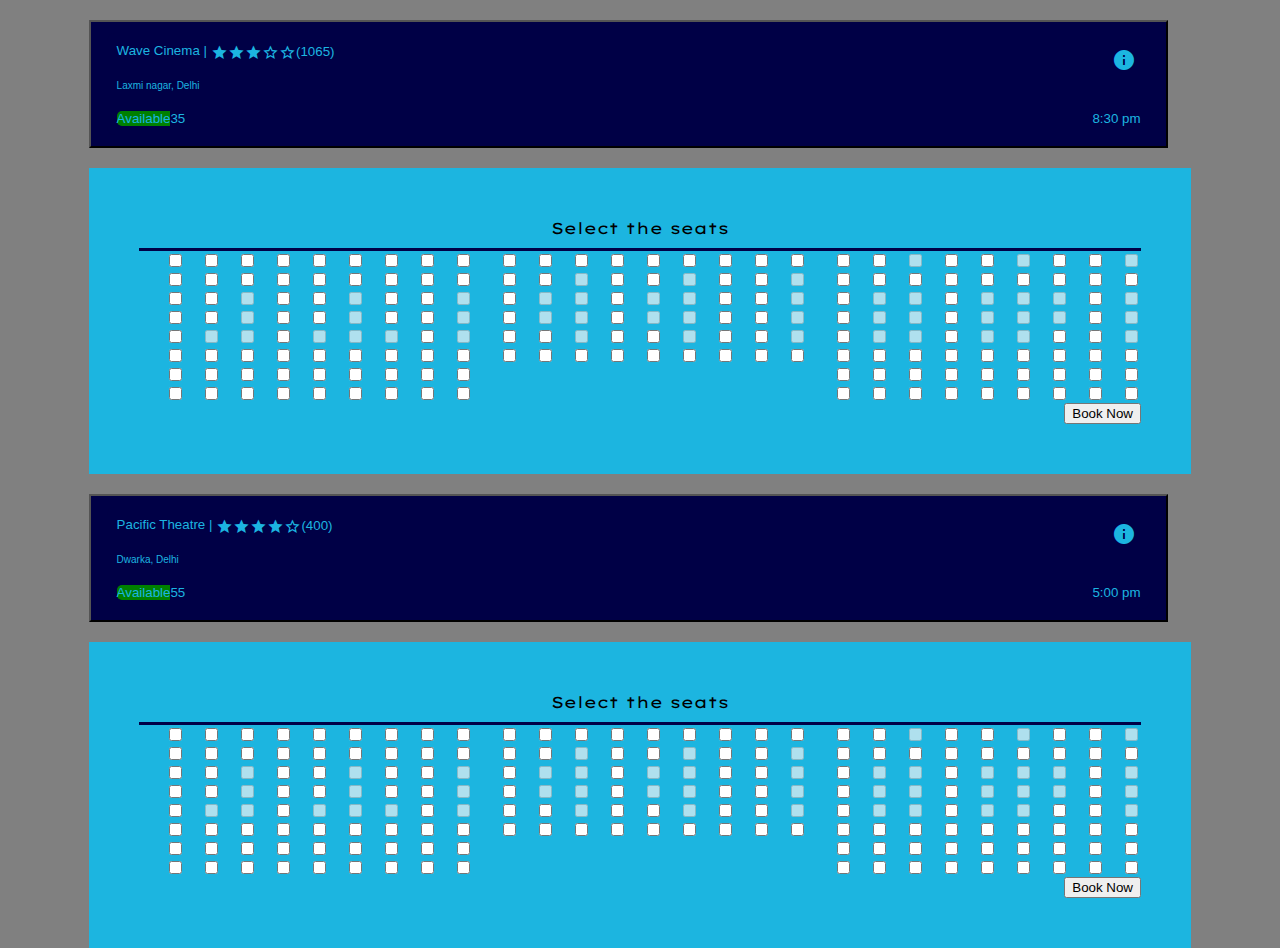
<file: index.html>
<!DOCTYPE html>
<html lang="en">
<head>
    <meta charset="UTF-8">
    <meta http-equiv="X-UA-Compatible" content="IE=edge">
    <meta name="viewport" content="width=device-width, initial-scale=1.0">
    <link href="https://cdn.jsdelivr.net/npm/bootstrap@5.0.0-beta1/dist/css/bootstrap.min.css" rel="stylesheet" integrity="sha384-giJF6kkoqNQ00vy+HMDP7azOuL0xtbfIcaT9wjKHr8RbDVddVHyTfAAsrekwKmP1" crossorigin="anonymous">
    <script src="https://cdn.jsdelivr.net/npm/bootstrap@5.0.0-beta1/dist/js/bootstrap.bundle.min.js" integrity="sha384-ygbV9kiqUc6oa4msXn9868pTtWMgiQaeYH7/t7LECLbyPA2x65Kgf80OJFdroafW" crossorigin="anonymous"></script>
    <link href="https://fonts.googleapis.com/icon?family=Material+Icons" rel="stylesheet">
    <link rel="preconnect" href="https://fonts.gstatic.com">
    <link href="https://fonts.googleapis.com/css2?family=Lexend+Mega&family=Roboto+Condensed:wght@700&display=swap" rel="stylesheet">
    <title>Ticket Booking Card Interface</title>
    <link rel="stylesheet" type="text/css" href="https://s07k.github.io/ticket-booking-interface/css/style.css">
</head>
<body>
    <div class="accordion" id="accordionExample">
        <div class="accordion-item">
            <h2 class="accordion-header" id="headingOne">
            <button class="accordion-button" type="button" data-bs-toggle="collapse" data-bs-target="#collapseOne" aria-expanded="true" aria-controls="collapseOne" style="background: #000046;">
                <div id="card">
                    <div id="left">
                        <div id="theatre">
                            Wave Cinema | 
                            <div style="display: flex;padding: 1.5px 0 0 4px;">
                                <span class="material-icons" style="font-size: 17px;">star</span>
                                <span class="material-icons" style="font-size: 17px;">star</span>
                                <span class="material-icons" style="font-size: 17px;">star</span>
                                <span class="material-icons" style="font-size: 17px;">star_border</span>
                                <span class="material-icons" style="font-size: 17px;">star_border</span>
                                (1065)
                            </div>
                        </div>
                        <div style="display: flex;font-size: 10px;">Laxmi nagar, Delhi</div>
                        <div id="availability">
                            <span class="badge bg-success" style="border-radius: 5px 0 0 5px;">Available</span><span class="badge bg-secondary" style="border-radius: 0 5px 5px 0;">35</span>
                        </div>
                    </div>
                    <div id="right">
                        <span class="material-icons" style="padding: 5px;">info</span>
                        <div id="fav">
                            <span class="material-icons" style="padding: 5px;">verified</span>
                        </div>
                        <span class="badge rounded-pill bg-warning text-dark">8:30 pm</span>
                    </div>
                </div>
            </button>
            </h2>
            <div id="collapseOne" class="accordion-collapse collapse" aria-labelledby="headingOne" data-bs-parent="#accordionExample" style="background: #1CB5E0;">
            <div class="accordion-body" style="padding: 50px;">
                <div style="grid-column: 1/4;display: flex;justify-content: center;padding-bottom: 10px;border-bottom: 3px solid #000046;">Select the seats</div>
                <div style="padding-left: 10px;">
                    <div class="form-check form-check-inline">
                        <input class="form-check-input" type="checkbox" id="inlineCheckbox1" value="option1">
                        <label class="form-check-label" for="inlineCheckbox1"></label>
                    </div>
                    <div class="form-check form-check-inline">
                        <input class="form-check-input" type="checkbox" id="inlineCheckbox2" value="option2">
                        <label class="form-check-label" for="inlineCheckbox2"></label>
                    </div>
                    <div class="form-check form-check-inline">
                        <input class="form-check-input" type="checkbox" id="inlineCheckbox3" value="option3">
                        <label class="form-check-label" for="inlineCheckbox3"></label>
                    </div>
                    <div class="form-check form-check-inline">
                        <input class="form-check-input" type="checkbox" id="inlineCheckbox1" value="option1">
                        <label class="form-check-label" for="inlineCheckbox1"></label>
                    </div>
                    <div class="form-check form-check-inline">
                        <input class="form-check-input" type="checkbox" id="inlineCheckbox2" value="option2">
                        <label class="form-check-label" for="inlineCheckbox2"></label>
                    </div>
                    <div class="form-check form-check-inline">
                        <input class="form-check-input" type="checkbox" id="inlineCheckbox3" value="option3">
                        <label class="form-check-label" for="inlineCheckbox3"></label>
                    </div><div class="form-check form-check-inline">
                        <input class="form-check-input" type="checkbox" id="inlineCheckbox1" value="option1">
                        <label class="form-check-label" for="inlineCheckbox1"></label>
                    </div>
                    <div class="form-check form-check-inline">
                        <input class="form-check-input" type="checkbox" id="inlineCheckbox2" value="option2">
                        <label class="form-check-label" for="inlineCheckbox2"></label>
                    </div>
                    <div class="form-check form-check-inline">
                        <input class="form-check-input" type="checkbox" id="inlineCheckbox3" value="option3">
                        <label class="form-check-label" for="inlineCheckbox3"></label>
                    </div>
                    
                </div>
                <div style="padding-left: 10px;">
                    <div class="form-check form-check-inline">
                        <input class="form-check-input" type="checkbox" id="inlineCheckbox1" value="option1">
                        <label class="form-check-label" for="inlineCheckbox1"></label>
                    </div>
                    <div class="form-check form-check-inline">
                        <input class="form-check-input" type="checkbox" id="inlineCheckbox2" value="option2">
                        <label class="form-check-label" for="inlineCheckbox2"></label>
                    </div>
                    <div class="form-check form-check-inline">
                        <input class="form-check-input" type="checkbox" id="inlineCheckbox3" value="option3">
                        <label class="form-check-label" for="inlineCheckbox3"></label>
                    </div>
                    <div class="form-check form-check-inline">
                        <input class="form-check-input" type="checkbox" id="inlineCheckbox1" value="option1">
                        <label class="form-check-label" for="inlineCheckbox1"></label>
                    </div>
                    <div class="form-check form-check-inline">
                        <input class="form-check-input" type="checkbox" id="inlineCheckbox2" value="option2">
                        <label class="form-check-label" for="inlineCheckbox2"></label>
                    </div>
                    <div class="form-check form-check-inline">
                        <input class="form-check-input" type="checkbox" id="inlineCheckbox3" value="option3">
                        <label class="form-check-label" for="inlineCheckbox3"></label>
                    </div><div class="form-check form-check-inline">
                        <input class="form-check-input" type="checkbox" id="inlineCheckbox1" value="option1">
                        <label class="form-check-label" for="inlineCheckbox1"></label>
                    </div>
                    <div class="form-check form-check-inline">
                        <input class="form-check-input" type="checkbox" id="inlineCheckbox2" value="option2">
                        <label class="form-check-label" for="inlineCheckbox2"></label>
                    </div>
                    <div class="form-check form-check-inline">
                        <input class="form-check-input" type="checkbox" id="inlineCheckbox3" value="option3">
                        <label class="form-check-label" for="inlineCheckbox3"></label>
                    </div>
                    
                </div>
                <div style="padding-left: 10px;">
                    <div class="form-check form-check-inline">
                        <input class="form-check-input" type="checkbox" id="inlineCheckbox1" value="option1">
                        <label class="form-check-label" for="inlineCheckbox1"></label>
                    </div>
                    <div class="form-check form-check-inline">
                        <input class="form-check-input" type="checkbox" id="inlineCheckbox2" value="option2">
                        <label class="form-check-label" for="inlineCheckbox2"></label>
                    </div>
                    <div class="form-check form-check-inline">
                        <input class="form-check-input" type="checkbox" id="inlineCheckbox3" value="option3" disabled>
                        <label class="form-check-label" for="inlineCheckbox3"></label>
                    </div>
                    <div class="form-check form-check-inline">
                        <input class="form-check-input" type="checkbox" id="inlineCheckbox1" value="option1">
                        <label class="form-check-label" for="inlineCheckbox1"></label>
                    </div>
                    <div class="form-check form-check-inline">
                        <input class="form-check-input" type="checkbox" id="inlineCheckbox2" value="option2">
                        <label class="form-check-label" for="inlineCheckbox2"></label>
                    </div>
                    <div class="form-check form-check-inline">
                        <input class="form-check-input" type="checkbox" id="inlineCheckbox3" value="option3" disabled>
                        <label class="form-check-label" for="inlineCheckbox3"></label>
                    </div><div class="form-check form-check-inline">
                        <input class="form-check-input" type="checkbox" id="inlineCheckbox1" value="option1">
                        <label class="form-check-label" for="inlineCheckbox1"></label>
                    </div>
                    <div class="form-check form-check-inline">
                        <input class="form-check-input" type="checkbox" id="inlineCheckbox2" value="option2">
                        <label class="form-check-label" for="inlineCheckbox2"></label>
                    </div>
                    <div class="form-check form-check-inline">
                        <input class="form-check-input" type="checkbox" id="inlineCheckbox3" value="option3" disabled>
                        <label class="form-check-label" for="inlineCheckbox3"></label>
                    </div>
                </div>
                <div style="padding-left: 10px;">
                    <div class="form-check form-check-inline">
                        <input class="form-check-input" type="checkbox" id="inlineCheckbox1" value="option1">
                        <label class="form-check-label" for="inlineCheckbox1"></label>
                    </div>
                    <div class="form-check form-check-inline">
                        <input class="form-check-input" type="checkbox" id="inlineCheckbox2" value="option2">
                        <label class="form-check-label" for="inlineCheckbox2"></label>
                    </div>
                    <div class="form-check form-check-inline">
                        <input class="form-check-input" type="checkbox" id="inlineCheckbox3" value="option3">
                        <label class="form-check-label" for="inlineCheckbox3"></label>
                    </div>
                    <div class="form-check form-check-inline">
                        <input class="form-check-input" type="checkbox" id="inlineCheckbox1" value="option1">
                        <label class="form-check-label" for="inlineCheckbox1"></label>
                    </div>
                    <div class="form-check form-check-inline">
                        <input class="form-check-input" type="checkbox" id="inlineCheckbox2" value="option2">
                        <label class="form-check-label" for="inlineCheckbox2"></label>
                    </div>
                    <div class="form-check form-check-inline">
                        <input class="form-check-input" type="checkbox" id="inlineCheckbox3" value="option3">
                        <label class="form-check-label" for="inlineCheckbox3"></label>
                    </div><div class="form-check form-check-inline">
                        <input class="form-check-input" type="checkbox" id="inlineCheckbox1" value="option1">
                        <label class="form-check-label" for="inlineCheckbox1"></label>
                    </div>
                    <div class="form-check form-check-inline">
                        <input class="form-check-input" type="checkbox" id="inlineCheckbox2" value="option2">
                        <label class="form-check-label" for="inlineCheckbox2"></label>
                    </div>
                    <div class="form-check form-check-inline">
                        <input class="form-check-input" type="checkbox" id="inlineCheckbox3" value="option3">
                        <label class="form-check-label" for="inlineCheckbox3"></label>
                    </div>
                    
                </div>
                <div style="padding-left: 10px;">
                    <div class="form-check form-check-inline">
                        <input class="form-check-input" type="checkbox" id="inlineCheckbox1" value="option1">
                        <label class="form-check-label" for="inlineCheckbox1"></label>
                    </div>
                    <div class="form-check form-check-inline">
                        <input class="form-check-input" type="checkbox" id="inlineCheckbox2" value="option2">
                        <label class="form-check-label" for="inlineCheckbox2"></label>
                    </div>
                    <div class="form-check form-check-inline">
                        <input class="form-check-input" type="checkbox" id="inlineCheckbox3" value="option3" disabled>
                        <label class="form-check-label" for="inlineCheckbox3"></label>
                    </div>
                    <div class="form-check form-check-inline">
                        <input class="form-check-input" type="checkbox" id="inlineCheckbox1" value="option1">
                        <label class="form-check-label" for="inlineCheckbox1"></label>
                    </div>
                    <div class="form-check form-check-inline">
                        <input class="form-check-input" type="checkbox" id="inlineCheckbox2" value="option2">
                        <label class="form-check-label" for="inlineCheckbox2"></label>
                    </div>
                    <div class="form-check form-check-inline">
                        <input class="form-check-input" type="checkbox" id="inlineCheckbox3" value="option3" disabled>
                        <label class="form-check-label" for="inlineCheckbox3"></label>
                    </div><div class="form-check form-check-inline">
                        <input class="form-check-input" type="checkbox" id="inlineCheckbox1" value="option1">
                        <label class="form-check-label" for="inlineCheckbox1"></label>
                    </div>
                    <div class="form-check form-check-inline">
                        <input class="form-check-input" type="checkbox" id="inlineCheckbox2" value="option2">
                        <label class="form-check-label" for="inlineCheckbox2"></label>
                    </div>
                    <div class="form-check form-check-inline">
                        <input class="form-check-input" type="checkbox" id="inlineCheckbox3" value="option3" disabled>
                        <label class="form-check-label" for="inlineCheckbox3"></label>
                    </div>
                </div>
                <div style="padding-left: 10px;">
                    <div class="form-check form-check-inline">
                        <input class="form-check-input" type="checkbox" id="inlineCheckbox1" value="option1">
                        <label class="form-check-label" for="inlineCheckbox1"></label>
                    </div>
                    <div class="form-check form-check-inline">
                        <input class="form-check-input" type="checkbox" id="inlineCheckbox2" value="option2">
                        <label class="form-check-label" for="inlineCheckbox2"></label>
                    </div>
                    <div class="form-check form-check-inline">
                        <input class="form-check-input" type="checkbox" id="inlineCheckbox3" value="option3">
                        <label class="form-check-label" for="inlineCheckbox3"></label>
                    </div>
                    <div class="form-check form-check-inline">
                        <input class="form-check-input" type="checkbox" id="inlineCheckbox1" value="option1">
                        <label class="form-check-label" for="inlineCheckbox1"></label>
                    </div>
                    <div class="form-check form-check-inline">
                        <input class="form-check-input" type="checkbox" id="inlineCheckbox2" value="option2">
                        <label class="form-check-label" for="inlineCheckbox2"></label>
                    </div>
                    <div class="form-check form-check-inline">
                        <input class="form-check-input" type="checkbox" id="inlineCheckbox3" value="option3">
                        <label class="form-check-label" for="inlineCheckbox3"></label>
                    </div><div class="form-check form-check-inline">
                        <input class="form-check-input" type="checkbox" id="inlineCheckbox1" value="option1">
                        <label class="form-check-label" for="inlineCheckbox1"></label>
                    </div>
                    <div class="form-check form-check-inline">
                        <input class="form-check-input" type="checkbox" id="inlineCheckbox2" value="option2">
                        <label class="form-check-label" for="inlineCheckbox2"></label>
                    </div>
                    <div class="form-check form-check-inline">
                        <input class="form-check-input" type="checkbox" id="inlineCheckbox3" value="option3">
                        <label class="form-check-label" for="inlineCheckbox3"></label>
                    </div>
                    
                </div>
                <div style="padding-left: 10px;">
                    <div class="form-check form-check-inline">
                        <input class="form-check-input" type="checkbox" id="inlineCheckbox1" value="option1">
                        <label class="form-check-label" for="inlineCheckbox1"></label>
                    </div>
                    <div class="form-check form-check-inline">
                        <input class="form-check-input" type="checkbox" id="inlineCheckbox2" value="option2">
                        <label class="form-check-label" for="inlineCheckbox2"></label>
                    </div>
                    <div class="form-check form-check-inline">
                        <input class="form-check-input" type="checkbox" id="inlineCheckbox3" value="option3" disabled>
                        <label class="form-check-label" for="inlineCheckbox3"></label>
                    </div>
                    <div class="form-check form-check-inline">
                        <input class="form-check-input" type="checkbox" id="inlineCheckbox1" value="option1">
                        <label class="form-check-label" for="inlineCheckbox1"></label>
                    </div>
                    <div class="form-check form-check-inline">
                        <input class="form-check-input" type="checkbox" id="inlineCheckbox2" value="option2">
                        <label class="form-check-label" for="inlineCheckbox2"></label>
                    </div>
                    <div class="form-check form-check-inline">
                        <input class="form-check-input" type="checkbox" id="inlineCheckbox3" value="option3" disabled>
                        <label class="form-check-label" for="inlineCheckbox3"></label>
                    </div><div class="form-check form-check-inline">
                        <input class="form-check-input" type="checkbox" id="inlineCheckbox1" value="option1">
                        <label class="form-check-label" for="inlineCheckbox1"></label>
                    </div>
                    <div class="form-check form-check-inline">
                        <input class="form-check-input" type="checkbox" id="inlineCheckbox2" value="option2">
                        <label class="form-check-label" for="inlineCheckbox2"></label>
                    </div>
                    <div class="form-check form-check-inline">
                        <input class="form-check-input" type="checkbox" id="inlineCheckbox3" value="option3" disabled>
                        <label class="form-check-label" for="inlineCheckbox3"></label>
                    </div>
                </div>
                <div style="padding-left: 10px;">
                    <div class="form-check form-check-inline">
                        <input class="form-check-input" type="checkbox" id="inlineCheckbox1" value="option1">
                        <label class="form-check-label" for="inlineCheckbox1"></label>
                    </div>
                    <div class="form-check form-check-inline">
                        <input class="form-check-input" type="checkbox" id="inlineCheckbox2" value="option2"disabled>
                        <label class="form-check-label" for="inlineCheckbox2"></label>
                    </div>
                    <div class="form-check form-check-inline">
                        <input class="form-check-input" type="checkbox" id="inlineCheckbox3" value="option3" disabled>
                        <label class="form-check-label" for="inlineCheckbox3"></label>
                    </div>
                    <div class="form-check form-check-inline">
                        <input class="form-check-input" type="checkbox" id="inlineCheckbox1" value="option1">
                        <label class="form-check-label" for="inlineCheckbox1"></label>
                    </div>
                    <div class="form-check form-check-inline">
                        <input class="form-check-input" type="checkbox" id="inlineCheckbox2" value="option2"disabled>
                        <label class="form-check-label" for="inlineCheckbox2"></label>
                    </div>
                    <div class="form-check form-check-inline">
                        <input class="form-check-input" type="checkbox" id="inlineCheckbox3" value="option3" disabled>
                        <label class="form-check-label" for="inlineCheckbox3"></label>
                    </div><div class="form-check form-check-inline">
                        <input class="form-check-input" type="checkbox" id="inlineCheckbox1" value="option1">
                        <label class="form-check-label" for="inlineCheckbox1"></label>
                    </div>
                    <div class="form-check form-check-inline">
                        <input class="form-check-input" type="checkbox" id="inlineCheckbox2" value="option2">
                        <label class="form-check-label" for="inlineCheckbox2"></label>
                    </div>
                    <div class="form-check form-check-inline">
                        <input class="form-check-input" type="checkbox" id="inlineCheckbox3" value="option3" disabled>
                        <label class="form-check-label" for="inlineCheckbox3"></label>
                    </div>
                </div>
                <div style="padding-left: 10px;">
                    <div class="form-check form-check-inline">
                        <input class="form-check-input" type="checkbox" id="inlineCheckbox1" value="option1">
                        <label class="form-check-label" for="inlineCheckbox1"></label>
                    </div>
                    <div class="form-check form-check-inline">
                        <input class="form-check-input" type="checkbox" id="inlineCheckbox2" value="option2"disabled>
                        <label class="form-check-label" for="inlineCheckbox2"></label>
                    </div>
                    <div class="form-check form-check-inline">
                        <input class="form-check-input" type="checkbox" id="inlineCheckbox3" value="option3" disabled>
                        <label class="form-check-label" for="inlineCheckbox3"></label>
                    </div>
                    <div class="form-check form-check-inline">
                        <input class="form-check-input" type="checkbox" id="inlineCheckbox1" value="option1">
                        <label class="form-check-label" for="inlineCheckbox1"></label>
                    </div>
                    <div class="form-check form-check-inline">
                        <input class="form-check-input" type="checkbox" id="inlineCheckbox2" value="option2"disabled>
                        <label class="form-check-label" for="inlineCheckbox2"></label>
                    </div>
                    <div class="form-check form-check-inline">
                        <input class="form-check-input" type="checkbox" id="inlineCheckbox3" value="option3" disabled>
                        <label class="form-check-label" for="inlineCheckbox3"></label>
                    </div><div class="form-check form-check-inline">
                        <input class="form-check-input" type="checkbox" id="inlineCheckbox1" value="option1"disabled>
                        <label class="form-check-label" for="inlineCheckbox1"></label>
                    </div>
                    <div class="form-check form-check-inline">
                        <input class="form-check-input" type="checkbox" id="inlineCheckbox2" value="option2">
                        <label class="form-check-label" for="inlineCheckbox2"></label>
                    </div>
                    <div class="form-check form-check-inline">
                        <input class="form-check-input" type="checkbox" id="inlineCheckbox3" value="option3" disabled>
                        <label class="form-check-label" for="inlineCheckbox3"></label>
                    </div>
                </div>
                <div style="padding-left: 10px;">
                    <div class="form-check form-check-inline">
                        <input class="form-check-input" type="checkbox" id="inlineCheckbox1" value="option1">
                        <label class="form-check-label" for="inlineCheckbox1"></label>
                    </div>
                    <div class="form-check form-check-inline">
                        <input class="form-check-input" type="checkbox" id="inlineCheckbox2" value="option2">
                        <label class="form-check-label" for="inlineCheckbox2"></label>
                    </div>
                    <div class="form-check form-check-inline">
                        <input class="form-check-input" type="checkbox" id="inlineCheckbox3" value="option3" disabled>
                        <label class="form-check-label" for="inlineCheckbox3"></label>
                    </div>
                    <div class="form-check form-check-inline">
                        <input class="form-check-input" type="checkbox" id="inlineCheckbox1" value="option1">
                        <label class="form-check-label" for="inlineCheckbox1"></label>
                    </div>
                    <div class="form-check form-check-inline">
                        <input class="form-check-input" type="checkbox" id="inlineCheckbox2" value="option2">
                        <label class="form-check-label" for="inlineCheckbox2"></label>
                    </div>
                    <div class="form-check form-check-inline">
                        <input class="form-check-input" type="checkbox" id="inlineCheckbox3" value="option3" disabled>
                        <label class="form-check-label" for="inlineCheckbox3"></label>
                    </div><div class="form-check form-check-inline">
                        <input class="form-check-input" type="checkbox" id="inlineCheckbox1" value="option1">
                        <label class="form-check-label" for="inlineCheckbox1"></label>
                    </div>
                    <div class="form-check form-check-inline">
                        <input class="form-check-input" type="checkbox" id="inlineCheckbox2" value="option2">
                        <label class="form-check-label" for="inlineCheckbox2"></label>
                    </div>
                    <div class="form-check form-check-inline">
                        <input class="form-check-input" type="checkbox" id="inlineCheckbox3" value="option3" disabled>
                        <label class="form-check-label" for="inlineCheckbox3"></label>
                    </div>
                </div>
                <div style="padding-left: 10px;">
                    <div class="form-check form-check-inline">
                        <input class="form-check-input" type="checkbox" id="inlineCheckbox1" value="option1">
                        <label class="form-check-label" for="inlineCheckbox1"></label>
                    </div>
                    <div class="form-check form-check-inline">
                        <input class="form-check-input" type="checkbox" id="inlineCheckbox2" value="option2"disabled>
                        <label class="form-check-label" for="inlineCheckbox2"></label>
                    </div>
                    <div class="form-check form-check-inline">
                        <input class="form-check-input" type="checkbox" id="inlineCheckbox3" value="option3" disabled>
                        <label class="form-check-label" for="inlineCheckbox3"></label>
                    </div>
                    <div class="form-check form-check-inline">
                        <input class="form-check-input" type="checkbox" id="inlineCheckbox1" value="option1">
                        <label class="form-check-label" for="inlineCheckbox1"></label>
                    </div>
                    <div class="form-check form-check-inline">
                        <input class="form-check-input" type="checkbox" id="inlineCheckbox2" value="option2"disabled>
                        <label class="form-check-label" for="inlineCheckbox2"></label>
                    </div>
                    <div class="form-check form-check-inline">
                        <input class="form-check-input" type="checkbox" id="inlineCheckbox3" value="option3" disabled>
                        <label class="form-check-label" for="inlineCheckbox3"></label>
                    </div><div class="form-check form-check-inline">
                        <input class="form-check-input" type="checkbox" id="inlineCheckbox1" value="option1">
                        <label class="form-check-label" for="inlineCheckbox1"></label>
                    </div>
                    <div class="form-check form-check-inline">
                        <input class="form-check-input" type="checkbox" id="inlineCheckbox2" value="option2">
                        <label class="form-check-label" for="inlineCheckbox2"></label>
                    </div>
                    <div class="form-check form-check-inline">
                        <input class="form-check-input" type="checkbox" id="inlineCheckbox3" value="option3" disabled>
                        <label class="form-check-label" for="inlineCheckbox3"></label>
                    </div>
                </div>
                <div style="padding-left: 10px;">
                    <div class="form-check form-check-inline">
                        <input class="form-check-input" type="checkbox" id="inlineCheckbox1" value="option1">
                        <label class="form-check-label" for="inlineCheckbox1"></label>
                    </div>
                    <div class="form-check form-check-inline">
                        <input class="form-check-input" type="checkbox" id="inlineCheckbox2" value="option2"disabled>
                        <label class="form-check-label" for="inlineCheckbox2"></label>
                    </div>
                    <div class="form-check form-check-inline">
                        <input class="form-check-input" type="checkbox" id="inlineCheckbox3" value="option3" disabled>
                        <label class="form-check-label" for="inlineCheckbox3"></label>
                    </div>
                    <div class="form-check form-check-inline">
                        <input class="form-check-input" type="checkbox" id="inlineCheckbox1" value="option1">
                        <label class="form-check-label" for="inlineCheckbox1"></label>
                    </div>
                    <div class="form-check form-check-inline">
                        <input class="form-check-input" type="checkbox" id="inlineCheckbox2" value="option2"disabled>
                        <label class="form-check-label" for="inlineCheckbox2"></label>
                    </div>
                    <div class="form-check form-check-inline">
                        <input class="form-check-input" type="checkbox" id="inlineCheckbox3" value="option3" disabled>
                        <label class="form-check-label" for="inlineCheckbox3"></label>
                    </div><div class="form-check form-check-inline">
                        <input class="form-check-input" type="checkbox" id="inlineCheckbox1" value="option1"disabled>
                        <label class="form-check-label" for="inlineCheckbox1"></label>
                    </div>
                    <div class="form-check form-check-inline">
                        <input class="form-check-input" type="checkbox" id="inlineCheckbox2" value="option2">
                        <label class="form-check-label" for="inlineCheckbox2"></label>
                    </div>
                    <div class="form-check form-check-inline">
                        <input class="form-check-input" type="checkbox" id="inlineCheckbox3" value="option3" disabled>
                        <label class="form-check-label" for="inlineCheckbox3"></label>
                    </div>
                </div>
                <div style="padding-left: 10px;">
                    <div class="form-check form-check-inline">
                        <input class="form-check-input" type="checkbox" id="inlineCheckbox1" value="option1">
                        <label class="form-check-label" for="inlineCheckbox1"></label>
                    </div>
                    <div class="form-check form-check-inline">
                        <input class="form-check-input" type="checkbox" id="inlineCheckbox2" value="option2"disabled>
                        <label class="form-check-label" for="inlineCheckbox2"></label>
                    </div>
                    <div class="form-check form-check-inline">
                        <input class="form-check-input" type="checkbox" id="inlineCheckbox3" value="option3" disabled>
                        <label class="form-check-label" for="inlineCheckbox3"></label>
                    </div>
                    <div class="form-check form-check-inline">
                        <input class="form-check-input" type="checkbox" id="inlineCheckbox1" value="option1">
                        <label class="form-check-label" for="inlineCheckbox1"></label>
                    </div>
                    <div class="form-check form-check-inline">
                        <input class="form-check-input" type="checkbox" id="inlineCheckbox2" value="option2"disabled>
                        <label class="form-check-label" for="inlineCheckbox2"></label>
                    </div>
                    <div class="form-check form-check-inline">
                        <input class="form-check-input" type="checkbox" id="inlineCheckbox3" value="option3" disabled>
                        <label class="form-check-label" for="inlineCheckbox3"></label>
                    </div><div class="form-check form-check-inline">
                        <input class="form-check-input" type="checkbox" id="inlineCheckbox1" value="option1"disabled>
                        <label class="form-check-label" for="inlineCheckbox1"></label>
                    </div>
                    <div class="form-check form-check-inline">
                        <input class="form-check-input" type="checkbox" id="inlineCheckbox2" value="option2">
                        <label class="form-check-label" for="inlineCheckbox2"></label>
                    </div>
                    <div class="form-check form-check-inline">
                        <input class="form-check-input" type="checkbox" id="inlineCheckbox3" value="option3" disabled>
                        <label class="form-check-label" for="inlineCheckbox3"></label>
                    </div>
                </div>
                <div style="padding-left: 10px;">
                    <div class="form-check form-check-inline">
                        <input class="form-check-input" type="checkbox" id="inlineCheckbox1" value="option1">
                        <label class="form-check-label" for="inlineCheckbox1"></label>
                    </div>
                    <div class="form-check form-check-inline">
                        <input class="form-check-input" type="checkbox" id="inlineCheckbox2" value="option2">
                        <label class="form-check-label" for="inlineCheckbox2"></label>
                    </div>
                    <div class="form-check form-check-inline">
                        <input class="form-check-input" type="checkbox" id="inlineCheckbox3" value="option3" disabled>
                        <label class="form-check-label" for="inlineCheckbox3"></label>
                    </div>
                    <div class="form-check form-check-inline">
                        <input class="form-check-input" type="checkbox" id="inlineCheckbox1" value="option1">
                        <label class="form-check-label" for="inlineCheckbox1"></label>
                    </div>
                    <div class="form-check form-check-inline">
                        <input class="form-check-input" type="checkbox" id="inlineCheckbox2" value="option2">
                        <label class="form-check-label" for="inlineCheckbox2"></label>
                    </div>
                    <div class="form-check form-check-inline">
                        <input class="form-check-input" type="checkbox" id="inlineCheckbox3" value="option3" disabled>
                        <label class="form-check-label" for="inlineCheckbox3"></label>
                    </div><div class="form-check form-check-inline">
                        <input class="form-check-input" type="checkbox" id="inlineCheckbox1" value="option1">
                        <label class="form-check-label" for="inlineCheckbox1"></label>
                    </div>
                    <div class="form-check form-check-inline">
                        <input class="form-check-input" type="checkbox" id="inlineCheckbox2" value="option2">
                        <label class="form-check-label" for="inlineCheckbox2"></label>
                    </div>
                    <div class="form-check form-check-inline">
                        <input class="form-check-input" type="checkbox" id="inlineCheckbox3" value="option3" disabled>
                        <label class="form-check-label" for="inlineCheckbox3"></label>
                    </div>
                </div>
                <div style="padding-left: 10px;">
                    <div class="form-check form-check-inline">
                        <input class="form-check-input" type="checkbox" id="inlineCheckbox1" value="option1">
                        <label class="form-check-label" for="inlineCheckbox1"></label>
                    </div>
                    <div class="form-check form-check-inline">
                        <input class="form-check-input" type="checkbox" id="inlineCheckbox2" value="option2"disabled>
                        <label class="form-check-label" for="inlineCheckbox2"></label>
                    </div>
                    <div class="form-check form-check-inline">
                        <input class="form-check-input" type="checkbox" id="inlineCheckbox3" value="option3" disabled>
                        <label class="form-check-label" for="inlineCheckbox3"></label>
                    </div>
                    <div class="form-check form-check-inline">
                        <input class="form-check-input" type="checkbox" id="inlineCheckbox1" value="option1">
                        <label class="form-check-label" for="inlineCheckbox1"></label>
                    </div>
                    <div class="form-check form-check-inline">
                        <input class="form-check-input" type="checkbox" id="inlineCheckbox2" value="option2"disabled>
                        <label class="form-check-label" for="inlineCheckbox2"></label>
                    </div>
                    <div class="form-check form-check-inline">
                        <input class="form-check-input" type="checkbox" id="inlineCheckbox3" value="option3" disabled>
                        <label class="form-check-label" for="inlineCheckbox3"></label>
                    </div><div class="form-check form-check-inline">
                        <input class="form-check-input" type="checkbox" id="inlineCheckbox1" value="option1">
                        <label class="form-check-label" for="inlineCheckbox1"></label>
                    </div>
                    <div class="form-check form-check-inline">
                        <input class="form-check-input" type="checkbox" id="inlineCheckbox2" value="option2">
                        <label class="form-check-label" for="inlineCheckbox2"></label>
                    </div>
                    <div class="form-check form-check-inline">
                        <input class="form-check-input" type="checkbox" id="inlineCheckbox3" value="option3" disabled>
                        <label class="form-check-label" for="inlineCheckbox3"></label>
                    </div>
                </div>
                <div style="padding-left: 10px;">
                    <div class="form-check form-check-inline">
                        <input class="form-check-input" type="checkbox" id="inlineCheckbox1" value="option1">
                        <label class="form-check-label" for="inlineCheckbox1"></label>
                    </div>
                    <div class="form-check form-check-inline">
                        <input class="form-check-input" type="checkbox" id="inlineCheckbox2" value="option2">
                        <label class="form-check-label" for="inlineCheckbox2"></label>
                    </div>
                    <div class="form-check form-check-inline">
                        <input class="form-check-input" type="checkbox" id="inlineCheckbox3" value="option3">
                        <label class="form-check-label" for="inlineCheckbox3"></label>
                    </div>
                    <div class="form-check form-check-inline">
                        <input class="form-check-input" type="checkbox" id="inlineCheckbox1" value="option1">
                        <label class="form-check-label" for="inlineCheckbox1"></label>
                    </div>
                    <div class="form-check form-check-inline">
                        <input class="form-check-input" type="checkbox" id="inlineCheckbox2" value="option2">
                        <label class="form-check-label" for="inlineCheckbox2"></label>
                    </div>
                    <div class="form-check form-check-inline">
                        <input class="form-check-input" type="checkbox" id="inlineCheckbox3" value="option3">
                        <label class="form-check-label" for="inlineCheckbox3"></label>
                    </div><div class="form-check form-check-inline">
                        <input class="form-check-input" type="checkbox" id="inlineCheckbox1" value="option1">
                        <label class="form-check-label" for="inlineCheckbox1"></label>
                    </div>
                    <div class="form-check form-check-inline">
                        <input class="form-check-input" type="checkbox" id="inlineCheckbox2" value="option2">
                        <label class="form-check-label" for="inlineCheckbox2"></label>
                    </div>
                    <div class="form-check form-check-inline">
                        <input class="form-check-input" type="checkbox" id="inlineCheckbox3" value="option3">
                        <label class="form-check-label" for="inlineCheckbox3"></label>
                    </div>
                    
                </div>
                <div style="padding-left: 10px;">
                    <div class="form-check form-check-inline">
                        <input class="form-check-input" type="checkbox" id="inlineCheckbox1" value="option1">
                        <label class="form-check-label" for="inlineCheckbox1"></label>
                    </div>
                    <div class="form-check form-check-inline">
                        <input class="form-check-input" type="checkbox" id="inlineCheckbox2" value="option2">
                        <label class="form-check-label" for="inlineCheckbox2"></label>
                    </div>
                    <div class="form-check form-check-inline">
                        <input class="form-check-input" type="checkbox" id="inlineCheckbox3" value="option3">
                        <label class="form-check-label" for="inlineCheckbox3"></label>
                    </div>
                    <div class="form-check form-check-inline">
                        <input class="form-check-input" type="checkbox" id="inlineCheckbox1" value="option1">
                        <label class="form-check-label" for="inlineCheckbox1"></label>
                    </div>
                    <div class="form-check form-check-inline">
                        <input class="form-check-input" type="checkbox" id="inlineCheckbox2" value="option2">
                        <label class="form-check-label" for="inlineCheckbox2"></label>
                    </div>
                    <div class="form-check form-check-inline">
                        <input class="form-check-input" type="checkbox" id="inlineCheckbox3" value="option3">
                        <label class="form-check-label" for="inlineCheckbox3"></label>
                    </div><div class="form-check form-check-inline">
                        <input class="form-check-input" type="checkbox" id="inlineCheckbox1" value="option1">
                        <label class="form-check-label" for="inlineCheckbox1"></label>
                    </div>
                    <div class="form-check form-check-inline">
                        <input class="form-check-input" type="checkbox" id="inlineCheckbox2" value="option2">
                        <label class="form-check-label" for="inlineCheckbox2"></label>
                    </div>
                    <div class="form-check form-check-inline">
                        <input class="form-check-input" type="checkbox" id="inlineCheckbox3" value="option3">
                        <label class="form-check-label" for="inlineCheckbox3"></label>
                    </div>
                    
                </div>
                <div style="padding-left: 10px;">
                    <div class="form-check form-check-inline">
                        <input class="form-check-input" type="checkbox" id="inlineCheckbox1" value="option1">
                        <label class="form-check-label" for="inlineCheckbox1"></label>
                    </div>
                    <div class="form-check form-check-inline">
                        <input class="form-check-input" type="checkbox" id="inlineCheckbox2" value="option2">
                        <label class="form-check-label" for="inlineCheckbox2"></label>
                    </div>
                    <div class="form-check form-check-inline">
                        <input class="form-check-input" type="checkbox" id="inlineCheckbox3" value="option3">
                        <label class="form-check-label" for="inlineCheckbox3"></label>
                    </div>
                    <div class="form-check form-check-inline">
                        <input class="form-check-input" type="checkbox" id="inlineCheckbox1" value="option1">
                        <label class="form-check-label" for="inlineCheckbox1"></label>
                    </div>
                    <div class="form-check form-check-inline">
                        <input class="form-check-input" type="checkbox" id="inlineCheckbox2" value="option2">
                        <label class="form-check-label" for="inlineCheckbox2"></label>
                    </div>
                    <div class="form-check form-check-inline">
                        <input class="form-check-input" type="checkbox" id="inlineCheckbox3" value="option3">
                        <label class="form-check-label" for="inlineCheckbox3"></label>
                    </div><div class="form-check form-check-inline">
                        <input class="form-check-input" type="checkbox" id="inlineCheckbox1" value="option1">
                        <label class="form-check-label" for="inlineCheckbox1"></label>
                    </div>
                    <div class="form-check form-check-inline">
                        <input class="form-check-input" type="checkbox" id="inlineCheckbox2" value="option2">
                        <label class="form-check-label" for="inlineCheckbox2"></label>
                    </div>
                    <div class="form-check form-check-inline">
                        <input class="form-check-input" type="checkbox" id="inlineCheckbox3" value="option3">
                        <label class="form-check-label" for="inlineCheckbox3"></label>
                    </div>
                    
                </div>
                <div style="padding-left: 10px;">
                    <div class="form-check form-check-inline">
                        <input class="form-check-input" type="checkbox" id="inlineCheckbox1" value="option1">
                        <label class="form-check-label" for="inlineCheckbox1"></label>
                    </div>
                    <div class="form-check form-check-inline">
                        <input class="form-check-input" type="checkbox" id="inlineCheckbox2" value="option2">
                        <label class="form-check-label" for="inlineCheckbox2"></label>
                    </div>
                    <div class="form-check form-check-inline">
                        <input class="form-check-input" type="checkbox" id="inlineCheckbox3" value="option3">
                        <label class="form-check-label" for="inlineCheckbox3"></label>
                    </div>
                    <div class="form-check form-check-inline">
                        <input class="form-check-input" type="checkbox" id="inlineCheckbox1" value="option1">
                        <label class="form-check-label" for="inlineCheckbox1"></label>
                    </div>
                    <div class="form-check form-check-inline">
                        <input class="form-check-input" type="checkbox" id="inlineCheckbox2" value="option2">
                        <label class="form-check-label" for="inlineCheckbox2"></label>
                    </div>
                    <div class="form-check form-check-inline">
                        <input class="form-check-input" type="checkbox" id="inlineCheckbox3" value="option3">
                        <label class="form-check-label" for="inlineCheckbox3"></label>
                    </div><div class="form-check form-check-inline">
                        <input class="form-check-input" type="checkbox" id="inlineCheckbox1" value="option1">
                        <label class="form-check-label" for="inlineCheckbox1"></label>
                    </div>
                    <div class="form-check form-check-inline">
                        <input class="form-check-input" type="checkbox" id="inlineCheckbox2" value="option2">
                        <label class="form-check-label" for="inlineCheckbox2"></label>
                    </div>
                    <div class="form-check form-check-inline">
                        <input class="form-check-input" type="checkbox" id="inlineCheckbox3" value="option3">
                        <label class="form-check-label" for="inlineCheckbox3"></label>
                    </div>
                    
                </div>
                <div></div>
                <div style="padding-left: 10px;">
                    <div class="form-check form-check-inline">
                        <input class="form-check-input" type="checkbox" id="inlineCheckbox1" value="option1">
                        <label class="form-check-label" for="inlineCheckbox1"></label>
                    </div>
                    <div class="form-check form-check-inline">
                        <input class="form-check-input" type="checkbox" id="inlineCheckbox2" value="option2">
                        <label class="form-check-label" for="inlineCheckbox2"></label>
                    </div>
                    <div class="form-check form-check-inline">
                        <input class="form-check-input" type="checkbox" id="inlineCheckbox3" value="option3">
                        <label class="form-check-label" for="inlineCheckbox3"></label>
                    </div>
                    <div class="form-check form-check-inline">
                        <input class="form-check-input" type="checkbox" id="inlineCheckbox1" value="option1">
                        <label class="form-check-label" for="inlineCheckbox1"></label>
                    </div>
                    <div class="form-check form-check-inline">
                        <input class="form-check-input" type="checkbox" id="inlineCheckbox2" value="option2">
                        <label class="form-check-label" for="inlineCheckbox2"></label>
                    </div>
                    <div class="form-check form-check-inline">
                        <input class="form-check-input" type="checkbox" id="inlineCheckbox3" value="option3">
                        <label class="form-check-label" for="inlineCheckbox3"></label>
                    </div><div class="form-check form-check-inline">
                        <input class="form-check-input" type="checkbox" id="inlineCheckbox1" value="option1">
                        <label class="form-check-label" for="inlineCheckbox1"></label>
                    </div>
                    <div class="form-check form-check-inline">
                        <input class="form-check-input" type="checkbox" id="inlineCheckbox2" value="option2">
                        <label class="form-check-label" for="inlineCheckbox2"></label>
                    </div>
                    <div class="form-check form-check-inline">
                        <input class="form-check-input" type="checkbox" id="inlineCheckbox3" value="option3">
                        <label class="form-check-label" for="inlineCheckbox3"></label>
                    </div>
                    
                </div>
                <div style="padding-left: 10px;">
                    <div class="form-check form-check-inline">
                        <input class="form-check-input" type="checkbox" id="inlineCheckbox1" value="option1">
                        <label class="form-check-label" for="inlineCheckbox1"></label>
                    </div>
                    <div class="form-check form-check-inline">
                        <input class="form-check-input" type="checkbox" id="inlineCheckbox2" value="option2">
                        <label class="form-check-label" for="inlineCheckbox2"></label>
                    </div>
                    <div class="form-check form-check-inline">
                        <input class="form-check-input" type="checkbox" id="inlineCheckbox3" value="option3">
                        <label class="form-check-label" for="inlineCheckbox3"></label>
                    </div>
                    <div class="form-check form-check-inline">
                        <input class="form-check-input" type="checkbox" id="inlineCheckbox1" value="option1">
                        <label class="form-check-label" for="inlineCheckbox1"></label>
                    </div>
                    <div class="form-check form-check-inline">
                        <input class="form-check-input" type="checkbox" id="inlineCheckbox2" value="option2">
                        <label class="form-check-label" for="inlineCheckbox2"></label>
                    </div>
                    <div class="form-check form-check-inline">
                        <input class="form-check-input" type="checkbox" id="inlineCheckbox3" value="option3">
                        <label class="form-check-label" for="inlineCheckbox3"></label>
                    </div><div class="form-check form-check-inline">
                        <input class="form-check-input" type="checkbox" id="inlineCheckbox1" value="option1">
                        <label class="form-check-label" for="inlineCheckbox1"></label>
                    </div>
                    <div class="form-check form-check-inline">
                        <input class="form-check-input" type="checkbox" id="inlineCheckbox2" value="option2">
                        <label class="form-check-label" for="inlineCheckbox2"></label>
                    </div>
                    <div class="form-check form-check-inline">
                        <input class="form-check-input" type="checkbox" id="inlineCheckbox3" value="option3">
                        <label class="form-check-label" for="inlineCheckbox3"></label>
                    </div>
                    
                </div>
                <div></div>
                <div style="padding-left: 10px;">
                    <div class="form-check form-check-inline">
                        <input class="form-check-input" type="checkbox" id="inlineCheckbox1" value="option1">
                        <label class="form-check-label" for="inlineCheckbox1"></label>
                    </div>
                    <div class="form-check form-check-inline">
                        <input class="form-check-input" type="checkbox" id="inlineCheckbox2" value="option2">
                        <label class="form-check-label" for="inlineCheckbox2"></label>
                    </div>
                    <div class="form-check form-check-inline">
                        <input class="form-check-input" type="checkbox" id="inlineCheckbox3" value="option3">
                        <label class="form-check-label" for="inlineCheckbox3"></label>
                    </div>
                    <div class="form-check form-check-inline">
                        <input class="form-check-input" type="checkbox" id="inlineCheckbox1" value="option1">
                        <label class="form-check-label" for="inlineCheckbox1"></label>
                    </div>
                    <div class="form-check form-check-inline">
                        <input class="form-check-input" type="checkbox" id="inlineCheckbox2" value="option2">
                        <label class="form-check-label" for="inlineCheckbox2"></label>
                    </div>
                    <div class="form-check form-check-inline">
                        <input class="form-check-input" type="checkbox" id="inlineCheckbox3" value="option3">
                        <label class="form-check-label" for="inlineCheckbox3"></label>
                    </div><div class="form-check form-check-inline">
                        <input class="form-check-input" type="checkbox" id="inlineCheckbox1" value="option1">
                        <label class="form-check-label" for="inlineCheckbox1"></label>
                    </div>
                    <div class="form-check form-check-inline">
                        <input class="form-check-input" type="checkbox" id="inlineCheckbox2" value="option2">
                        <label class="form-check-label" for="inlineCheckbox2"></label>
                    </div>
                    <div class="form-check form-check-inline">
                        <input class="form-check-input" type="checkbox" id="inlineCheckbox3" value="option3">
                        <label class="form-check-label" for="inlineCheckbox3"></label>
                    </div>
                    
                </div>
                <div id="book">
                    <button type="button" class="btn btn-success">Book Now</button>
                </div>
            </div>
            </div>
        </div>
    </div>
    <div class="accordion" id="accordionExample">
        <div class="accordion-item">
            <h2 class="accordion-header" id="headingTwo">
            <button class="accordion-button" type="button" data-bs-toggle="collapse" data-bs-target="#collapseTwo" aria-expanded="true" aria-controls="collapseTwo" style="background: #000046;">
                <div id="card">
                    <div id="left">
                        <div id="theatre">
                            Pacific Theatre | 
                            <div style="display: flex;padding: 1.5px 0 0 4px;">
                                <span class="material-icons" style="font-size: 17px;">star</span>
                                <span class="material-icons" style="font-size: 17px;">star</span>
                                <span class="material-icons" style="font-size: 17px;">star</span>
                                <span class="material-icons" style="font-size: 17px;">star</span>
                                <span class="material-icons" style="font-size: 17px;">star_border</span>
                                (400)
                            </div>
                        </div>
                        <div style="display: flex;font-size: 10px;">Dwarka, Delhi</div>
                        <div id="availability">
                            <span class="badge bg-success" style="border-radius: 5px 0 0 5px;">Available</span><span class="badge bg-secondary" style="border-radius: 0 5px 5px 0;">55</span>
                        </div>
                    </div>
                    <div id="right">
                        <span class="material-icons" style="padding: 5px;">info</span>
                        <div id="fav">
                            <span class="material-icons" style="padding: 5px;">verified</span>
                        </div>
                        <span class="badge rounded-pill bg-warning text-dark">5:00 pm</span>
                    </div>
                </div>
            </button>
            </h2>
            <div id="collapseTwo" class="accordion-collapse collapse" aria-labelledby="headingTwo" data-bs-parent="#accordionExample" style="background: #1CB5E0;">
            <div class="accordion-body" style="padding: 50px;">
                <div style="grid-column: 1/4;display: flex;justify-content: center;padding-bottom: 10px;border-bottom: 3px solid #000046;">Select the seats</div>
                <div style="padding-left: 10px;">
                    <div class="form-check form-check-inline">
                        <input class="form-check-input" type="checkbox" id="inlineCheckbox1" value="option1">
                        <label class="form-check-label" for="inlineCheckbox1"></label>
                    </div>
                    <div class="form-check form-check-inline">
                        <input class="form-check-input" type="checkbox" id="inlineCheckbox2" value="option2">
                        <label class="form-check-label" for="inlineCheckbox2"></label>
                    </div>
                    <div class="form-check form-check-inline">
                        <input class="form-check-input" type="checkbox" id="inlineCheckbox3" value="option3">
                        <label class="form-check-label" for="inlineCheckbox3"></label>
                    </div>
                    <div class="form-check form-check-inline">
                        <input class="form-check-input" type="checkbox" id="inlineCheckbox1" value="option1">
                        <label class="form-check-label" for="inlineCheckbox1"></label>
                    </div>
                    <div class="form-check form-check-inline">
                        <input class="form-check-input" type="checkbox" id="inlineCheckbox2" value="option2">
                        <label class="form-check-label" for="inlineCheckbox2"></label>
                    </div>
                    <div class="form-check form-check-inline">
                        <input class="form-check-input" type="checkbox" id="inlineCheckbox3" value="option3">
                        <label class="form-check-label" for="inlineCheckbox3"></label>
                    </div><div class="form-check form-check-inline">
                        <input class="form-check-input" type="checkbox" id="inlineCheckbox1" value="option1">
                        <label class="form-check-label" for="inlineCheckbox1"></label>
                    </div>
                    <div class="form-check form-check-inline">
                        <input class="form-check-input" type="checkbox" id="inlineCheckbox2" value="option2">
                        <label class="form-check-label" for="inlineCheckbox2"></label>
                    </div>
                    <div class="form-check form-check-inline">
                        <input class="form-check-input" type="checkbox" id="inlineCheckbox3" value="option3">
                        <label class="form-check-label" for="inlineCheckbox3"></label>
                    </div>
                    
                </div>
                <div style="padding-left: 10px;">
                    <div class="form-check form-check-inline">
                        <input class="form-check-input" type="checkbox" id="inlineCheckbox1" value="option1">
                        <label class="form-check-label" for="inlineCheckbox1"></label>
                    </div>
                    <div class="form-check form-check-inline">
                        <input class="form-check-input" type="checkbox" id="inlineCheckbox2" value="option2">
                        <label class="form-check-label" for="inlineCheckbox2"></label>
                    </div>
                    <div class="form-check form-check-inline">
                        <input class="form-check-input" type="checkbox" id="inlineCheckbox3" value="option3">
                        <label class="form-check-label" for="inlineCheckbox3"></label>
                    </div>
                    <div class="form-check form-check-inline">
                        <input class="form-check-input" type="checkbox" id="inlineCheckbox1" value="option1">
                        <label class="form-check-label" for="inlineCheckbox1"></label>
                    </div>
                    <div class="form-check form-check-inline">
                        <input class="form-check-input" type="checkbox" id="inlineCheckbox2" value="option2">
                        <label class="form-check-label" for="inlineCheckbox2"></label>
                    </div>
                    <div class="form-check form-check-inline">
                        <input class="form-check-input" type="checkbox" id="inlineCheckbox3" value="option3">
                        <label class="form-check-label" for="inlineCheckbox3"></label>
                    </div><div class="form-check form-check-inline">
                        <input class="form-check-input" type="checkbox" id="inlineCheckbox1" value="option1">
                        <label class="form-check-label" for="inlineCheckbox1"></label>
                    </div>
                    <div class="form-check form-check-inline">
                        <input class="form-check-input" type="checkbox" id="inlineCheckbox2" value="option2">
                        <label class="form-check-label" for="inlineCheckbox2"></label>
                    </div>
                    <div class="form-check form-check-inline">
                        <input class="form-check-input" type="checkbox" id="inlineCheckbox3" value="option3">
                        <label class="form-check-label" for="inlineCheckbox3"></label>
                    </div>
                    
                </div>
                <div style="padding-left: 10px;">
                    <div class="form-check form-check-inline">
                        <input class="form-check-input" type="checkbox" id="inlineCheckbox1" value="option1">
                        <label class="form-check-label" for="inlineCheckbox1"></label>
                    </div>
                    <div class="form-check form-check-inline">
                        <input class="form-check-input" type="checkbox" id="inlineCheckbox2" value="option2">
                        <label class="form-check-label" for="inlineCheckbox2"></label>
                    </div>
                    <div class="form-check form-check-inline">
                        <input class="form-check-input" type="checkbox" id="inlineCheckbox3" value="option3" disabled>
                        <label class="form-check-label" for="inlineCheckbox3"></label>
                    </div>
                    <div class="form-check form-check-inline">
                        <input class="form-check-input" type="checkbox" id="inlineCheckbox1" value="option1">
                        <label class="form-check-label" for="inlineCheckbox1"></label>
                    </div>
                    <div class="form-check form-check-inline">
                        <input class="form-check-input" type="checkbox" id="inlineCheckbox2" value="option2">
                        <label class="form-check-label" for="inlineCheckbox2"></label>
                    </div>
                    <div class="form-check form-check-inline">
                        <input class="form-check-input" type="checkbox" id="inlineCheckbox3" value="option3" disabled>
                        <label class="form-check-label" for="inlineCheckbox3"></label>
                    </div><div class="form-check form-check-inline">
                        <input class="form-check-input" type="checkbox" id="inlineCheckbox1" value="option1">
                        <label class="form-check-label" for="inlineCheckbox1"></label>
                    </div>
                    <div class="form-check form-check-inline">
                        <input class="form-check-input" type="checkbox" id="inlineCheckbox2" value="option2">
                        <label class="form-check-label" for="inlineCheckbox2"></label>
                    </div>
                    <div class="form-check form-check-inline">
                        <input class="form-check-input" type="checkbox" id="inlineCheckbox3" value="option3" disabled>
                        <label class="form-check-label" for="inlineCheckbox3"></label>
                    </div>
                </div>
                <div style="padding-left: 10px;">
                    <div class="form-check form-check-inline">
                        <input class="form-check-input" type="checkbox" id="inlineCheckbox1" value="option1">
                        <label class="form-check-label" for="inlineCheckbox1"></label>
                    </div>
                    <div class="form-check form-check-inline">
                        <input class="form-check-input" type="checkbox" id="inlineCheckbox2" value="option2">
                        <label class="form-check-label" for="inlineCheckbox2"></label>
                    </div>
                    <div class="form-check form-check-inline">
                        <input class="form-check-input" type="checkbox" id="inlineCheckbox3" value="option3">
                        <label class="form-check-label" for="inlineCheckbox3"></label>
                    </div>
                    <div class="form-check form-check-inline">
                        <input class="form-check-input" type="checkbox" id="inlineCheckbox1" value="option1">
                        <label class="form-check-label" for="inlineCheckbox1"></label>
                    </div>
                    <div class="form-check form-check-inline">
                        <input class="form-check-input" type="checkbox" id="inlineCheckbox2" value="option2">
                        <label class="form-check-label" for="inlineCheckbox2"></label>
                    </div>
                    <div class="form-check form-check-inline">
                        <input class="form-check-input" type="checkbox" id="inlineCheckbox3" value="option3">
                        <label class="form-check-label" for="inlineCheckbox3"></label>
                    </div><div class="form-check form-check-inline">
                        <input class="form-check-input" type="checkbox" id="inlineCheckbox1" value="option1">
                        <label class="form-check-label" for="inlineCheckbox1"></label>
                    </div>
                    <div class="form-check form-check-inline">
                        <input class="form-check-input" type="checkbox" id="inlineCheckbox2" value="option2">
                        <label class="form-check-label" for="inlineCheckbox2"></label>
                    </div>
                    <div class="form-check form-check-inline">
                        <input class="form-check-input" type="checkbox" id="inlineCheckbox3" value="option3">
                        <label class="form-check-label" for="inlineCheckbox3"></label>
                    </div>
                    
                </div>
                <div style="padding-left: 10px;">
                    <div class="form-check form-check-inline">
                        <input class="form-check-input" type="checkbox" id="inlineCheckbox1" value="option1">
                        <label class="form-check-label" for="inlineCheckbox1"></label>
                    </div>
                    <div class="form-check form-check-inline">
                        <input class="form-check-input" type="checkbox" id="inlineCheckbox2" value="option2">
                        <label class="form-check-label" for="inlineCheckbox2"></label>
                    </div>
                    <div class="form-check form-check-inline">
                        <input class="form-check-input" type="checkbox" id="inlineCheckbox3" value="option3" disabled>
                        <label class="form-check-label" for="inlineCheckbox3"></label>
                    </div>
                    <div class="form-check form-check-inline">
                        <input class="form-check-input" type="checkbox" id="inlineCheckbox1" value="option1">
                        <label class="form-check-label" for="inlineCheckbox1"></label>
                    </div>
                    <div class="form-check form-check-inline">
                        <input class="form-check-input" type="checkbox" id="inlineCheckbox2" value="option2">
                        <label class="form-check-label" for="inlineCheckbox2"></label>
                    </div>
                    <div class="form-check form-check-inline">
                        <input class="form-check-input" type="checkbox" id="inlineCheckbox3" value="option3" disabled>
                        <label class="form-check-label" for="inlineCheckbox3"></label>
                    </div><div class="form-check form-check-inline">
                        <input class="form-check-input" type="checkbox" id="inlineCheckbox1" value="option1">
                        <label class="form-check-label" for="inlineCheckbox1"></label>
                    </div>
                    <div class="form-check form-check-inline">
                        <input class="form-check-input" type="checkbox" id="inlineCheckbox2" value="option2">
                        <label class="form-check-label" for="inlineCheckbox2"></label>
                    </div>
                    <div class="form-check form-check-inline">
                        <input class="form-check-input" type="checkbox" id="inlineCheckbox3" value="option3" disabled>
                        <label class="form-check-label" for="inlineCheckbox3"></label>
                    </div>
                </div>
                <div style="padding-left: 10px;">
                    <div class="form-check form-check-inline">
                        <input class="form-check-input" type="checkbox" id="inlineCheckbox1" value="option1">
                        <label class="form-check-label" for="inlineCheckbox1"></label>
                    </div>
                    <div class="form-check form-check-inline">
                        <input class="form-check-input" type="checkbox" id="inlineCheckbox2" value="option2">
                        <label class="form-check-label" for="inlineCheckbox2"></label>
                    </div>
                    <div class="form-check form-check-inline">
                        <input class="form-check-input" type="checkbox" id="inlineCheckbox3" value="option3">
                        <label class="form-check-label" for="inlineCheckbox3"></label>
                    </div>
                    <div class="form-check form-check-inline">
                        <input class="form-check-input" type="checkbox" id="inlineCheckbox1" value="option1">
                        <label class="form-check-label" for="inlineCheckbox1"></label>
                    </div>
                    <div class="form-check form-check-inline">
                        <input class="form-check-input" type="checkbox" id="inlineCheckbox2" value="option2">
                        <label class="form-check-label" for="inlineCheckbox2"></label>
                    </div>
                    <div class="form-check form-check-inline">
                        <input class="form-check-input" type="checkbox" id="inlineCheckbox3" value="option3">
                        <label class="form-check-label" for="inlineCheckbox3"></label>
                    </div><div class="form-check form-check-inline">
                        <input class="form-check-input" type="checkbox" id="inlineCheckbox1" value="option1">
                        <label class="form-check-label" for="inlineCheckbox1"></label>
                    </div>
                    <div class="form-check form-check-inline">
                        <input class="form-check-input" type="checkbox" id="inlineCheckbox2" value="option2">
                        <label class="form-check-label" for="inlineCheckbox2"></label>
                    </div>
                    <div class="form-check form-check-inline">
                        <input class="form-check-input" type="checkbox" id="inlineCheckbox3" value="option3">
                        <label class="form-check-label" for="inlineCheckbox3"></label>
                    </div>
                    
                </div>
                <div style="padding-left: 10px;">
                    <div class="form-check form-check-inline">
                        <input class="form-check-input" type="checkbox" id="inlineCheckbox1" value="option1">
                        <label class="form-check-label" for="inlineCheckbox1"></label>
                    </div>
                    <div class="form-check form-check-inline">
                        <input class="form-check-input" type="checkbox" id="inlineCheckbox2" value="option2">
                        <label class="form-check-label" for="inlineCheckbox2"></label>
                    </div>
                    <div class="form-check form-check-inline">
                        <input class="form-check-input" type="checkbox" id="inlineCheckbox3" value="option3" disabled>
                        <label class="form-check-label" for="inlineCheckbox3"></label>
                    </div>
                    <div class="form-check form-check-inline">
                        <input class="form-check-input" type="checkbox" id="inlineCheckbox1" value="option1">
                        <label class="form-check-label" for="inlineCheckbox1"></label>
                    </div>
                    <div class="form-check form-check-inline">
                        <input class="form-check-input" type="checkbox" id="inlineCheckbox2" value="option2">
                        <label class="form-check-label" for="inlineCheckbox2"></label>
                    </div>
                    <div class="form-check form-check-inline">
                        <input class="form-check-input" type="checkbox" id="inlineCheckbox3" value="option3" disabled>
                        <label class="form-check-label" for="inlineCheckbox3"></label>
                    </div><div class="form-check form-check-inline">
                        <input class="form-check-input" type="checkbox" id="inlineCheckbox1" value="option1">
                        <label class="form-check-label" for="inlineCheckbox1"></label>
                    </div>
                    <div class="form-check form-check-inline">
                        <input class="form-check-input" type="checkbox" id="inlineCheckbox2" value="option2">
                        <label class="form-check-label" for="inlineCheckbox2"></label>
                    </div>
                    <div class="form-check form-check-inline">
                        <input class="form-check-input" type="checkbox" id="inlineCheckbox3" value="option3" disabled>
                        <label class="form-check-label" for="inlineCheckbox3"></label>
                    </div>
                </div>
                <div style="padding-left: 10px;">
                    <div class="form-check form-check-inline">
                        <input class="form-check-input" type="checkbox" id="inlineCheckbox1" value="option1">
                        <label class="form-check-label" for="inlineCheckbox1"></label>
                    </div>
                    <div class="form-check form-check-inline">
                        <input class="form-check-input" type="checkbox" id="inlineCheckbox2" value="option2"disabled>
                        <label class="form-check-label" for="inlineCheckbox2"></label>
                    </div>
                    <div class="form-check form-check-inline">
                        <input class="form-check-input" type="checkbox" id="inlineCheckbox3" value="option3" disabled>
                        <label class="form-check-label" for="inlineCheckbox3"></label>
                    </div>
                    <div class="form-check form-check-inline">
                        <input class="form-check-input" type="checkbox" id="inlineCheckbox1" value="option1">
                        <label class="form-check-label" for="inlineCheckbox1"></label>
                    </div>
                    <div class="form-check form-check-inline">
                        <input class="form-check-input" type="checkbox" id="inlineCheckbox2" value="option2"disabled>
                        <label class="form-check-label" for="inlineCheckbox2"></label>
                    </div>
                    <div class="form-check form-check-inline">
                        <input class="form-check-input" type="checkbox" id="inlineCheckbox3" value="option3" disabled>
                        <label class="form-check-label" for="inlineCheckbox3"></label>
                    </div><div class="form-check form-check-inline">
                        <input class="form-check-input" type="checkbox" id="inlineCheckbox1" value="option1">
                        <label class="form-check-label" for="inlineCheckbox1"></label>
                    </div>
                    <div class="form-check form-check-inline">
                        <input class="form-check-input" type="checkbox" id="inlineCheckbox2" value="option2">
                        <label class="form-check-label" for="inlineCheckbox2"></label>
                    </div>
                    <div class="form-check form-check-inline">
                        <input class="form-check-input" type="checkbox" id="inlineCheckbox3" value="option3" disabled>
                        <label class="form-check-label" for="inlineCheckbox3"></label>
                    </div>
                </div>
                <div style="padding-left: 10px;">
                    <div class="form-check form-check-inline">
                        <input class="form-check-input" type="checkbox" id="inlineCheckbox1" value="option1">
                        <label class="form-check-label" for="inlineCheckbox1"></label>
                    </div>
                    <div class="form-check form-check-inline">
                        <input class="form-check-input" type="checkbox" id="inlineCheckbox2" value="option2"disabled>
                        <label class="form-check-label" for="inlineCheckbox2"></label>
                    </div>
                    <div class="form-check form-check-inline">
                        <input class="form-check-input" type="checkbox" id="inlineCheckbox3" value="option3" disabled>
                        <label class="form-check-label" for="inlineCheckbox3"></label>
                    </div>
                    <div class="form-check form-check-inline">
                        <input class="form-check-input" type="checkbox" id="inlineCheckbox1" value="option1">
                        <label class="form-check-label" for="inlineCheckbox1"></label>
                    </div>
                    <div class="form-check form-check-inline">
                        <input class="form-check-input" type="checkbox" id="inlineCheckbox2" value="option2"disabled>
                        <label class="form-check-label" for="inlineCheckbox2"></label>
                    </div>
                    <div class="form-check form-check-inline">
                        <input class="form-check-input" type="checkbox" id="inlineCheckbox3" value="option3" disabled>
                        <label class="form-check-label" for="inlineCheckbox3"></label>
                    </div><div class="form-check form-check-inline">
                        <input class="form-check-input" type="checkbox" id="inlineCheckbox1" value="option1"disabled>
                        <label class="form-check-label" for="inlineCheckbox1"></label>
                    </div>
                    <div class="form-check form-check-inline">
                        <input class="form-check-input" type="checkbox" id="inlineCheckbox2" value="option2">
                        <label class="form-check-label" for="inlineCheckbox2"></label>
                    </div>
                    <div class="form-check form-check-inline">
                        <input class="form-check-input" type="checkbox" id="inlineCheckbox3" value="option3" disabled>
                        <label class="form-check-label" for="inlineCheckbox3"></label>
                    </div>
                </div>
                <div style="padding-left: 10px;">
                    <div class="form-check form-check-inline">
                        <input class="form-check-input" type="checkbox" id="inlineCheckbox1" value="option1">
                        <label class="form-check-label" for="inlineCheckbox1"></label>
                    </div>
                    <div class="form-check form-check-inline">
                        <input class="form-check-input" type="checkbox" id="inlineCheckbox2" value="option2">
                        <label class="form-check-label" for="inlineCheckbox2"></label>
                    </div>
                    <div class="form-check form-check-inline">
                        <input class="form-check-input" type="checkbox" id="inlineCheckbox3" value="option3" disabled>
                        <label class="form-check-label" for="inlineCheckbox3"></label>
                    </div>
                    <div class="form-check form-check-inline">
                        <input class="form-check-input" type="checkbox" id="inlineCheckbox1" value="option1">
                        <label class="form-check-label" for="inlineCheckbox1"></label>
                    </div>
                    <div class="form-check form-check-inline">
                        <input class="form-check-input" type="checkbox" id="inlineCheckbox2" value="option2">
                        <label class="form-check-label" for="inlineCheckbox2"></label>
                    </div>
                    <div class="form-check form-check-inline">
                        <input class="form-check-input" type="checkbox" id="inlineCheckbox3" value="option3" disabled>
                        <label class="form-check-label" for="inlineCheckbox3"></label>
                    </div><div class="form-check form-check-inline">
                        <input class="form-check-input" type="checkbox" id="inlineCheckbox1" value="option1">
                        <label class="form-check-label" for="inlineCheckbox1"></label>
                    </div>
                    <div class="form-check form-check-inline">
                        <input class="form-check-input" type="checkbox" id="inlineCheckbox2" value="option2">
                        <label class="form-check-label" for="inlineCheckbox2"></label>
                    </div>
                    <div class="form-check form-check-inline">
                        <input class="form-check-input" type="checkbox" id="inlineCheckbox3" value="option3" disabled>
                        <label class="form-check-label" for="inlineCheckbox3"></label>
                    </div>
                </div>
                <div style="padding-left: 10px;">
                    <div class="form-check form-check-inline">
                        <input class="form-check-input" type="checkbox" id="inlineCheckbox1" value="option1">
                        <label class="form-check-label" for="inlineCheckbox1"></label>
                    </div>
                    <div class="form-check form-check-inline">
                        <input class="form-check-input" type="checkbox" id="inlineCheckbox2" value="option2"disabled>
                        <label class="form-check-label" for="inlineCheckbox2"></label>
                    </div>
                    <div class="form-check form-check-inline">
                        <input class="form-check-input" type="checkbox" id="inlineCheckbox3" value="option3" disabled>
                        <label class="form-check-label" for="inlineCheckbox3"></label>
                    </div>
                    <div class="form-check form-check-inline">
                        <input class="form-check-input" type="checkbox" id="inlineCheckbox1" value="option1">
                        <label class="form-check-label" for="inlineCheckbox1"></label>
                    </div>
                    <div class="form-check form-check-inline">
                        <input class="form-check-input" type="checkbox" id="inlineCheckbox2" value="option2"disabled>
                        <label class="form-check-label" for="inlineCheckbox2"></label>
                    </div>
                    <div class="form-check form-check-inline">
                        <input class="form-check-input" type="checkbox" id="inlineCheckbox3" value="option3" disabled>
                        <label class="form-check-label" for="inlineCheckbox3"></label>
                    </div><div class="form-check form-check-inline">
                        <input class="form-check-input" type="checkbox" id="inlineCheckbox1" value="option1">
                        <label class="form-check-label" for="inlineCheckbox1"></label>
                    </div>
                    <div class="form-check form-check-inline">
                        <input class="form-check-input" type="checkbox" id="inlineCheckbox2" value="option2">
                        <label class="form-check-label" for="inlineCheckbox2"></label>
                    </div>
                    <div class="form-check form-check-inline">
                        <input class="form-check-input" type="checkbox" id="inlineCheckbox3" value="option3" disabled>
                        <label class="form-check-label" for="inlineCheckbox3"></label>
                    </div>
                </div>
                <div style="padding-left: 10px;">
                    <div class="form-check form-check-inline">
                        <input class="form-check-input" type="checkbox" id="inlineCheckbox1" value="option1">
                        <label class="form-check-label" for="inlineCheckbox1"></label>
                    </div>
                    <div class="form-check form-check-inline">
                        <input class="form-check-input" type="checkbox" id="inlineCheckbox2" value="option2"disabled>
                        <label class="form-check-label" for="inlineCheckbox2"></label>
                    </div>
                    <div class="form-check form-check-inline">
                        <input class="form-check-input" type="checkbox" id="inlineCheckbox3" value="option3" disabled>
                        <label class="form-check-label" for="inlineCheckbox3"></label>
                    </div>
                    <div class="form-check form-check-inline">
                        <input class="form-check-input" type="checkbox" id="inlineCheckbox1" value="option1">
                        <label class="form-check-label" for="inlineCheckbox1"></label>
                    </div>
                    <div class="form-check form-check-inline">
                        <input class="form-check-input" type="checkbox" id="inlineCheckbox2" value="option2"disabled>
                        <label class="form-check-label" for="inlineCheckbox2"></label>
                    </div>
                    <div class="form-check form-check-inline">
                        <input class="form-check-input" type="checkbox" id="inlineCheckbox3" value="option3" disabled>
                        <label class="form-check-label" for="inlineCheckbox3"></label>
                    </div><div class="form-check form-check-inline">
                        <input class="form-check-input" type="checkbox" id="inlineCheckbox1" value="option1"disabled>
                        <label class="form-check-label" for="inlineCheckbox1"></label>
                    </div>
                    <div class="form-check form-check-inline">
                        <input class="form-check-input" type="checkbox" id="inlineCheckbox2" value="option2">
                        <label class="form-check-label" for="inlineCheckbox2"></label>
                    </div>
                    <div class="form-check form-check-inline">
                        <input class="form-check-input" type="checkbox" id="inlineCheckbox3" value="option3" disabled>
                        <label class="form-check-label" for="inlineCheckbox3"></label>
                    </div>
                </div>
                <div style="padding-left: 10px;">
                    <div class="form-check form-check-inline">
                        <input class="form-check-input" type="checkbox" id="inlineCheckbox1" value="option1">
                        <label class="form-check-label" for="inlineCheckbox1"></label>
                    </div>
                    <div class="form-check form-check-inline">
                        <input class="form-check-input" type="checkbox" id="inlineCheckbox2" value="option2"disabled>
                        <label class="form-check-label" for="inlineCheckbox2"></label>
                    </div>
                    <div class="form-check form-check-inline">
                        <input class="form-check-input" type="checkbox" id="inlineCheckbox3" value="option3" disabled>
                        <label class="form-check-label" for="inlineCheckbox3"></label>
                    </div>
                    <div class="form-check form-check-inline">
                        <input class="form-check-input" type="checkbox" id="inlineCheckbox1" value="option1">
                        <label class="form-check-label" for="inlineCheckbox1"></label>
                    </div>
                    <div class="form-check form-check-inline">
                        <input class="form-check-input" type="checkbox" id="inlineCheckbox2" value="option2"disabled>
                        <label class="form-check-label" for="inlineCheckbox2"></label>
                    </div>
                    <div class="form-check form-check-inline">
                        <input class="form-check-input" type="checkbox" id="inlineCheckbox3" value="option3" disabled>
                        <label class="form-check-label" for="inlineCheckbox3"></label>
                    </div><div class="form-check form-check-inline">
                        <input class="form-check-input" type="checkbox" id="inlineCheckbox1" value="option1"disabled>
                        <label class="form-check-label" for="inlineCheckbox1"></label>
                    </div>
                    <div class="form-check form-check-inline">
                        <input class="form-check-input" type="checkbox" id="inlineCheckbox2" value="option2">
                        <label class="form-check-label" for="inlineCheckbox2"></label>
                    </div>
                    <div class="form-check form-check-inline">
                        <input class="form-check-input" type="checkbox" id="inlineCheckbox3" value="option3" disabled>
                        <label class="form-check-label" for="inlineCheckbox3"></label>
                    </div>
                </div>
                <div style="padding-left: 10px;">
                    <div class="form-check form-check-inline">
                        <input class="form-check-input" type="checkbox" id="inlineCheckbox1" value="option1">
                        <label class="form-check-label" for="inlineCheckbox1"></label>
                    </div>
                    <div class="form-check form-check-inline">
                        <input class="form-check-input" type="checkbox" id="inlineCheckbox2" value="option2">
                        <label class="form-check-label" for="inlineCheckbox2"></label>
                    </div>
                    <div class="form-check form-check-inline">
                        <input class="form-check-input" type="checkbox" id="inlineCheckbox3" value="option3" disabled>
                        <label class="form-check-label" for="inlineCheckbox3"></label>
                    </div>
                    <div class="form-check form-check-inline">
                        <input class="form-check-input" type="checkbox" id="inlineCheckbox1" value="option1">
                        <label class="form-check-label" for="inlineCheckbox1"></label>
                    </div>
                    <div class="form-check form-check-inline">
                        <input class="form-check-input" type="checkbox" id="inlineCheckbox2" value="option2">
                        <label class="form-check-label" for="inlineCheckbox2"></label>
                    </div>
                    <div class="form-check form-check-inline">
                        <input class="form-check-input" type="checkbox" id="inlineCheckbox3" value="option3" disabled>
                        <label class="form-check-label" for="inlineCheckbox3"></label>
                    </div><div class="form-check form-check-inline">
                        <input class="form-check-input" type="checkbox" id="inlineCheckbox1" value="option1">
                        <label class="form-check-label" for="inlineCheckbox1"></label>
                    </div>
                    <div class="form-check form-check-inline">
                        <input class="form-check-input" type="checkbox" id="inlineCheckbox2" value="option2">
                        <label class="form-check-label" for="inlineCheckbox2"></label>
                    </div>
                    <div class="form-check form-check-inline">
                        <input class="form-check-input" type="checkbox" id="inlineCheckbox3" value="option3" disabled>
                        <label class="form-check-label" for="inlineCheckbox3"></label>
                    </div>
                </div>
                <div style="padding-left: 10px;">
                    <div class="form-check form-check-inline">
                        <input class="form-check-input" type="checkbox" id="inlineCheckbox1" value="option1">
                        <label class="form-check-label" for="inlineCheckbox1"></label>
                    </div>
                    <div class="form-check form-check-inline">
                        <input class="form-check-input" type="checkbox" id="inlineCheckbox2" value="option2"disabled>
                        <label class="form-check-label" for="inlineCheckbox2"></label>
                    </div>
                    <div class="form-check form-check-inline">
                        <input class="form-check-input" type="checkbox" id="inlineCheckbox3" value="option3" disabled>
                        <label class="form-check-label" for="inlineCheckbox3"></label>
                    </div>
                    <div class="form-check form-check-inline">
                        <input class="form-check-input" type="checkbox" id="inlineCheckbox1" value="option1">
                        <label class="form-check-label" for="inlineCheckbox1"></label>
                    </div>
                    <div class="form-check form-check-inline">
                        <input class="form-check-input" type="checkbox" id="inlineCheckbox2" value="option2"disabled>
                        <label class="form-check-label" for="inlineCheckbox2"></label>
                    </div>
                    <div class="form-check form-check-inline">
                        <input class="form-check-input" type="checkbox" id="inlineCheckbox3" value="option3" disabled>
                        <label class="form-check-label" for="inlineCheckbox3"></label>
                    </div><div class="form-check form-check-inline">
                        <input class="form-check-input" type="checkbox" id="inlineCheckbox1" value="option1">
                        <label class="form-check-label" for="inlineCheckbox1"></label>
                    </div>
                    <div class="form-check form-check-inline">
                        <input class="form-check-input" type="checkbox" id="inlineCheckbox2" value="option2">
                        <label class="form-check-label" for="inlineCheckbox2"></label>
                    </div>
                    <div class="form-check form-check-inline">
                        <input class="form-check-input" type="checkbox" id="inlineCheckbox3" value="option3" disabled>
                        <label class="form-check-label" for="inlineCheckbox3"></label>
                    </div>
                </div>
                <div style="padding-left: 10px;">
                    <div class="form-check form-check-inline">
                        <input class="form-check-input" type="checkbox" id="inlineCheckbox1" value="option1">
                        <label class="form-check-label" for="inlineCheckbox1"></label>
                    </div>
                    <div class="form-check form-check-inline">
                        <input class="form-check-input" type="checkbox" id="inlineCheckbox2" value="option2">
                        <label class="form-check-label" for="inlineCheckbox2"></label>
                    </div>
                    <div class="form-check form-check-inline">
                        <input class="form-check-input" type="checkbox" id="inlineCheckbox3" value="option3">
                        <label class="form-check-label" for="inlineCheckbox3"></label>
                    </div>
                    <div class="form-check form-check-inline">
                        <input class="form-check-input" type="checkbox" id="inlineCheckbox1" value="option1">
                        <label class="form-check-label" for="inlineCheckbox1"></label>
                    </div>
                    <div class="form-check form-check-inline">
                        <input class="form-check-input" type="checkbox" id="inlineCheckbox2" value="option2">
                        <label class="form-check-label" for="inlineCheckbox2"></label>
                    </div>
                    <div class="form-check form-check-inline">
                        <input class="form-check-input" type="checkbox" id="inlineCheckbox3" value="option3">
                        <label class="form-check-label" for="inlineCheckbox3"></label>
                    </div><div class="form-check form-check-inline">
                        <input class="form-check-input" type="checkbox" id="inlineCheckbox1" value="option1">
                        <label class="form-check-label" for="inlineCheckbox1"></label>
                    </div>
                    <div class="form-check form-check-inline">
                        <input class="form-check-input" type="checkbox" id="inlineCheckbox2" value="option2">
                        <label class="form-check-label" for="inlineCheckbox2"></label>
                    </div>
                    <div class="form-check form-check-inline">
                        <input class="form-check-input" type="checkbox" id="inlineCheckbox3" value="option3">
                        <label class="form-check-label" for="inlineCheckbox3"></label>
                    </div>
                    
                </div>
                <div style="padding-left: 10px;">
                    <div class="form-check form-check-inline">
                        <input class="form-check-input" type="checkbox" id="inlineCheckbox1" value="option1">
                        <label class="form-check-label" for="inlineCheckbox1"></label>
                    </div>
                    <div class="form-check form-check-inline">
                        <input class="form-check-input" type="checkbox" id="inlineCheckbox2" value="option2">
                        <label class="form-check-label" for="inlineCheckbox2"></label>
                    </div>
                    <div class="form-check form-check-inline">
                        <input class="form-check-input" type="checkbox" id="inlineCheckbox3" value="option3">
                        <label class="form-check-label" for="inlineCheckbox3"></label>
                    </div>
                    <div class="form-check form-check-inline">
                        <input class="form-check-input" type="checkbox" id="inlineCheckbox1" value="option1">
                        <label class="form-check-label" for="inlineCheckbox1"></label>
                    </div>
                    <div class="form-check form-check-inline">
                        <input class="form-check-input" type="checkbox" id="inlineCheckbox2" value="option2">
                        <label class="form-check-label" for="inlineCheckbox2"></label>
                    </div>
                    <div class="form-check form-check-inline">
                        <input class="form-check-input" type="checkbox" id="inlineCheckbox3" value="option3">
                        <label class="form-check-label" for="inlineCheckbox3"></label>
                    </div><div class="form-check form-check-inline">
                        <input class="form-check-input" type="checkbox" id="inlineCheckbox1" value="option1">
                        <label class="form-check-label" for="inlineCheckbox1"></label>
                    </div>
                    <div class="form-check form-check-inline">
                        <input class="form-check-input" type="checkbox" id="inlineCheckbox2" value="option2">
                        <label class="form-check-label" for="inlineCheckbox2"></label>
                    </div>
                    <div class="form-check form-check-inline">
                        <input class="form-check-input" type="checkbox" id="inlineCheckbox3" value="option3">
                        <label class="form-check-label" for="inlineCheckbox3"></label>
                    </div>
                    
                </div>
                <div style="padding-left: 10px;">
                    <div class="form-check form-check-inline">
                        <input class="form-check-input" type="checkbox" id="inlineCheckbox1" value="option1">
                        <label class="form-check-label" for="inlineCheckbox1"></label>
                    </div>
                    <div class="form-check form-check-inline">
                        <input class="form-check-input" type="checkbox" id="inlineCheckbox2" value="option2">
                        <label class="form-check-label" for="inlineCheckbox2"></label>
                    </div>
                    <div class="form-check form-check-inline">
                        <input class="form-check-input" type="checkbox" id="inlineCheckbox3" value="option3">
                        <label class="form-check-label" for="inlineCheckbox3"></label>
                    </div>
                    <div class="form-check form-check-inline">
                        <input class="form-check-input" type="checkbox" id="inlineCheckbox1" value="option1">
                        <label class="form-check-label" for="inlineCheckbox1"></label>
                    </div>
                    <div class="form-check form-check-inline">
                        <input class="form-check-input" type="checkbox" id="inlineCheckbox2" value="option2">
                        <label class="form-check-label" for="inlineCheckbox2"></label>
                    </div>
                    <div class="form-check form-check-inline">
                        <input class="form-check-input" type="checkbox" id="inlineCheckbox3" value="option3">
                        <label class="form-check-label" for="inlineCheckbox3"></label>
                    </div><div class="form-check form-check-inline">
                        <input class="form-check-input" type="checkbox" id="inlineCheckbox1" value="option1">
                        <label class="form-check-label" for="inlineCheckbox1"></label>
                    </div>
                    <div class="form-check form-check-inline">
                        <input class="form-check-input" type="checkbox" id="inlineCheckbox2" value="option2">
                        <label class="form-check-label" for="inlineCheckbox2"></label>
                    </div>
                    <div class="form-check form-check-inline">
                        <input class="form-check-input" type="checkbox" id="inlineCheckbox3" value="option3">
                        <label class="form-check-label" for="inlineCheckbox3"></label>
                    </div>
                    
                </div>
                <div style="padding-left: 10px;">
                    <div class="form-check form-check-inline">
                        <input class="form-check-input" type="checkbox" id="inlineCheckbox1" value="option1">
                        <label class="form-check-label" for="inlineCheckbox1"></label>
                    </div>
                    <div class="form-check form-check-inline">
                        <input class="form-check-input" type="checkbox" id="inlineCheckbox2" value="option2">
                        <label class="form-check-label" for="inlineCheckbox2"></label>
                    </div>
                    <div class="form-check form-check-inline">
                        <input class="form-check-input" type="checkbox" id="inlineCheckbox3" value="option3">
                        <label class="form-check-label" for="inlineCheckbox3"></label>
                    </div>
                    <div class="form-check form-check-inline">
                        <input class="form-check-input" type="checkbox" id="inlineCheckbox1" value="option1">
                        <label class="form-check-label" for="inlineCheckbox1"></label>
                    </div>
                    <div class="form-check form-check-inline">
                        <input class="form-check-input" type="checkbox" id="inlineCheckbox2" value="option2">
                        <label class="form-check-label" for="inlineCheckbox2"></label>
                    </div>
                    <div class="form-check form-check-inline">
                        <input class="form-check-input" type="checkbox" id="inlineCheckbox3" value="option3">
                        <label class="form-check-label" for="inlineCheckbox3"></label>
                    </div><div class="form-check form-check-inline">
                        <input class="form-check-input" type="checkbox" id="inlineCheckbox1" value="option1">
                        <label class="form-check-label" for="inlineCheckbox1"></label>
                    </div>
                    <div class="form-check form-check-inline">
                        <input class="form-check-input" type="checkbox" id="inlineCheckbox2" value="option2">
                        <label class="form-check-label" for="inlineCheckbox2"></label>
                    </div>
                    <div class="form-check form-check-inline">
                        <input class="form-check-input" type="checkbox" id="inlineCheckbox3" value="option3">
                        <label class="form-check-label" for="inlineCheckbox3"></label>
                    </div>
                    
                </div>
                <div></div>
                <div style="padding-left: 10px;">
                    <div class="form-check form-check-inline">
                        <input class="form-check-input" type="checkbox" id="inlineCheckbox1" value="option1">
                        <label class="form-check-label" for="inlineCheckbox1"></label>
                    </div>
                    <div class="form-check form-check-inline">
                        <input class="form-check-input" type="checkbox" id="inlineCheckbox2" value="option2">
                        <label class="form-check-label" for="inlineCheckbox2"></label>
                    </div>
                    <div class="form-check form-check-inline">
                        <input class="form-check-input" type="checkbox" id="inlineCheckbox3" value="option3">
                        <label class="form-check-label" for="inlineCheckbox3"></label>
                    </div>
                    <div class="form-check form-check-inline">
                        <input class="form-check-input" type="checkbox" id="inlineCheckbox1" value="option1">
                        <label class="form-check-label" for="inlineCheckbox1"></label>
                    </div>
                    <div class="form-check form-check-inline">
                        <input class="form-check-input" type="checkbox" id="inlineCheckbox2" value="option2">
                        <label class="form-check-label" for="inlineCheckbox2"></label>
                    </div>
                    <div class="form-check form-check-inline">
                        <input class="form-check-input" type="checkbox" id="inlineCheckbox3" value="option3">
                        <label class="form-check-label" for="inlineCheckbox3"></label>
                    </div><div class="form-check form-check-inline">
                        <input class="form-check-input" type="checkbox" id="inlineCheckbox1" value="option1">
                        <label class="form-check-label" for="inlineCheckbox1"></label>
                    </div>
                    <div class="form-check form-check-inline">
                        <input class="form-check-input" type="checkbox" id="inlineCheckbox2" value="option2">
                        <label class="form-check-label" for="inlineCheckbox2"></label>
                    </div>
                    <div class="form-check form-check-inline">
                        <input class="form-check-input" type="checkbox" id="inlineCheckbox3" value="option3">
                        <label class="form-check-label" for="inlineCheckbox3"></label>
                    </div>
                    
                </div>
                <div style="padding-left: 10px;">
                    <div class="form-check form-check-inline">
                        <input class="form-check-input" type="checkbox" id="inlineCheckbox1" value="option1">
                        <label class="form-check-label" for="inlineCheckbox1"></label>
                    </div>
                    <div class="form-check form-check-inline">
                        <input class="form-check-input" type="checkbox" id="inlineCheckbox2" value="option2">
                        <label class="form-check-label" for="inlineCheckbox2"></label>
                    </div>
                    <div class="form-check form-check-inline">
                        <input class="form-check-input" type="checkbox" id="inlineCheckbox3" value="option3">
                        <label class="form-check-label" for="inlineCheckbox3"></label>
                    </div>
                    <div class="form-check form-check-inline">
                        <input class="form-check-input" type="checkbox" id="inlineCheckbox1" value="option1">
                        <label class="form-check-label" for="inlineCheckbox1"></label>
                    </div>
                    <div class="form-check form-check-inline">
                        <input class="form-check-input" type="checkbox" id="inlineCheckbox2" value="option2">
                        <label class="form-check-label" for="inlineCheckbox2"></label>
                    </div>
                    <div class="form-check form-check-inline">
                        <input class="form-check-input" type="checkbox" id="inlineCheckbox3" value="option3">
                        <label class="form-check-label" for="inlineCheckbox3"></label>
                    </div><div class="form-check form-check-inline">
                        <input class="form-check-input" type="checkbox" id="inlineCheckbox1" value="option1">
                        <label class="form-check-label" for="inlineCheckbox1"></label>
                    </div>
                    <div class="form-check form-check-inline">
                        <input class="form-check-input" type="checkbox" id="inlineCheckbox2" value="option2">
                        <label class="form-check-label" for="inlineCheckbox2"></label>
                    </div>
                    <div class="form-check form-check-inline">
                        <input class="form-check-input" type="checkbox" id="inlineCheckbox3" value="option3">
                        <label class="form-check-label" for="inlineCheckbox3"></label>
                    </div>
                    
                </div>
                <div></div>
                <div style="padding-left: 10px;">
                    <div class="form-check form-check-inline">
                        <input class="form-check-input" type="checkbox" id="inlineCheckbox1" value="option1">
                        <label class="form-check-label" for="inlineCheckbox1"></label>
                    </div>
                    <div class="form-check form-check-inline">
                        <input class="form-check-input" type="checkbox" id="inlineCheckbox2" value="option2">
                        <label class="form-check-label" for="inlineCheckbox2"></label>
                    </div>
                    <div class="form-check form-check-inline">
                        <input class="form-check-input" type="checkbox" id="inlineCheckbox3" value="option3">
                        <label class="form-check-label" for="inlineCheckbox3"></label>
                    </div>
                    <div class="form-check form-check-inline">
                        <input class="form-check-input" type="checkbox" id="inlineCheckbox1" value="option1">
                        <label class="form-check-label" for="inlineCheckbox1"></label>
                    </div>
                    <div class="form-check form-check-inline">
                        <input class="form-check-input" type="checkbox" id="inlineCheckbox2" value="option2">
                        <label class="form-check-label" for="inlineCheckbox2"></label>
                    </div>
                    <div class="form-check form-check-inline">
                        <input class="form-check-input" type="checkbox" id="inlineCheckbox3" value="option3">
                        <label class="form-check-label" for="inlineCheckbox3"></label>
                    </div><div class="form-check form-check-inline">
                        <input class="form-check-input" type="checkbox" id="inlineCheckbox1" value="option1">
                        <label class="form-check-label" for="inlineCheckbox1"></label>
                    </div>
                    <div class="form-check form-check-inline">
                        <input class="form-check-input" type="checkbox" id="inlineCheckbox2" value="option2">
                        <label class="form-check-label" for="inlineCheckbox2"></label>
                    </div>
                    <div class="form-check form-check-inline">
                        <input class="form-check-input" type="checkbox" id="inlineCheckbox3" value="option3">
                        <label class="form-check-label" for="inlineCheckbox3"></label>
                    </div>
                    
                </div>
                <div id="book">
                    <button type="button" class="btn btn-success">Book Now</button>
                </div>
            </div>
            </div>
        </div>
    </div>
</body>
</html>
</file>
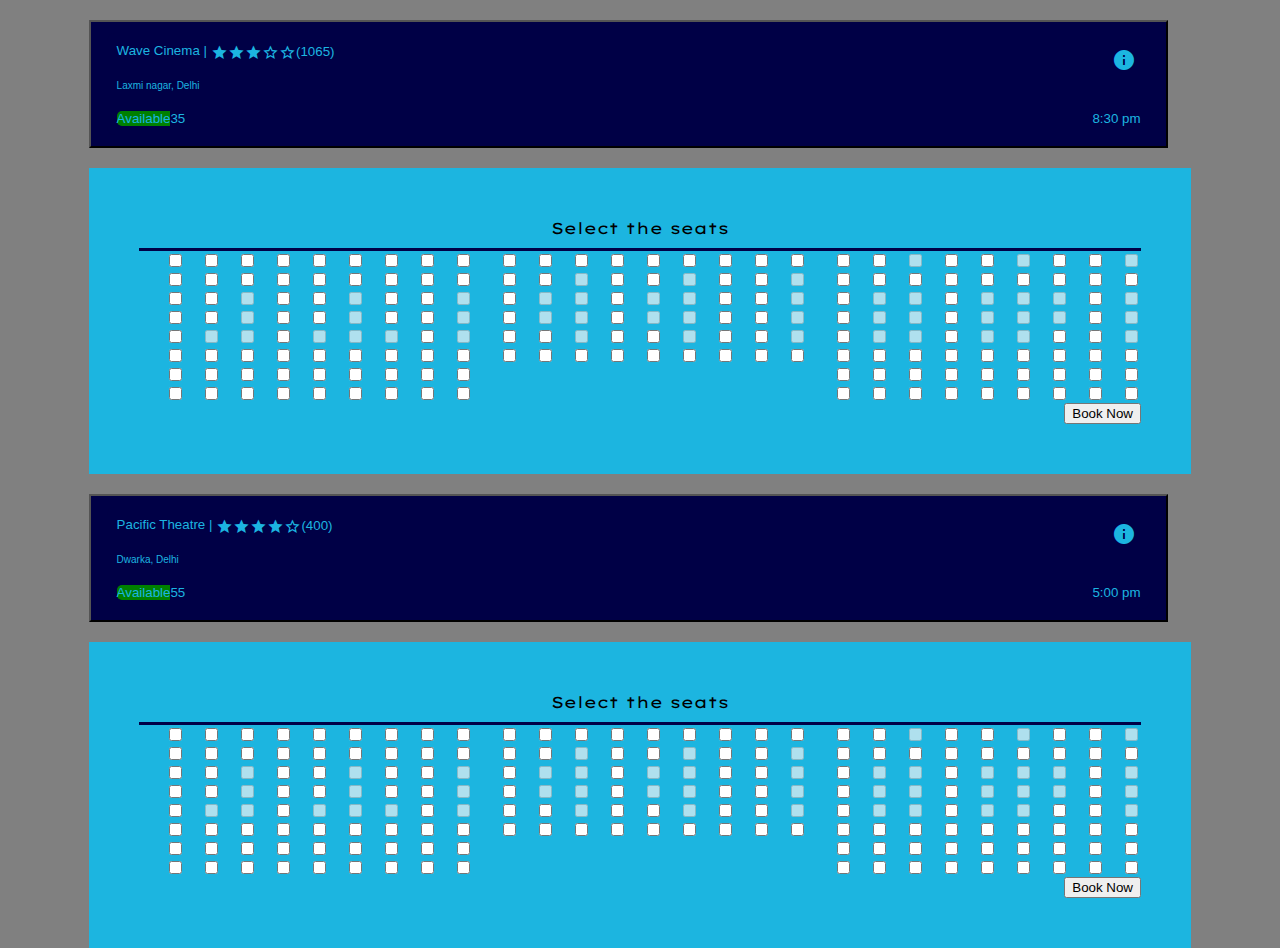
<file: Cards.html>
<!DOCTYPE html>
<html lang="en">
<head>
    <meta charset="UTF-8">
    <meta http-equiv="X-UA-Compatible" content="IE=edge">
    <meta name="viewport" content="width=device-width, initial-scale=1.0">
    <link href="https://cdn.jsdelivr.net/npm/bootstrap@5.0.0-beta1/dist/css/bootstrap.min.css" rel="stylesheet" integrity="sha384-giJF6kkoqNQ00vy+HMDP7azOuL0xtbfIcaT9wjKHr8RbDVddVHyTfAAsrekwKmP1" crossorigin="anonymous">
    <script src="https://cdn.jsdelivr.net/npm/bootstrap@5.0.0-beta1/dist/js/bootstrap.bundle.min.js" integrity="sha384-ygbV9kiqUc6oa4msXn9868pTtWMgiQaeYH7/t7LECLbyPA2x65Kgf80OJFdroafW" crossorigin="anonymous"></script>
    <link href="https://fonts.googleapis.com/icon?family=Material+Icons" rel="stylesheet">
    <link rel="preconnect" href="https://fonts.gstatic.com">
    <link href="https://fonts.googleapis.com/css2?family=Lexend+Mega&family=Roboto+Condensed:wght@700&display=swap" rel="stylesheet">
    <title>Document</title>
    <style>
        body
        {
            width: 100vw;
            height: 100vh;
            margin: 0;
            display: flex;
            flex-direction: column;
            align-items: center;
            justify-content: space-around;
            background: grey;
            font-family: 'Lexend Mega', sans-serif;
        }
        #card
        {
            width: 80vw;
            height: auto;
            padding: 0.6rem;
            background-color: #000046;
            color: #1CB5E0;
            border-radius: 0.5rem;
            display: grid;
            grid-template-columns: 50% 50%;
            grid-template-rows: 100%;
            margin: 10px;
        }
        #left
        {
            display: flex;
            flex-direction: column;
            justify-content: space-between;
        }
        #theatre
        {
            text-align: left;
            display: flex;
        }
        #availability
        {
            display: flex;
            flex-direction: row;
            width: 20%;
        }
        #right
        {
            display: flex;
            flex-direction: column;
            align-items: flex-end;
            justify-content: space-between;
        }
        .iconify:hover
        {
            transform: scale(1.6);
        }
        .accordion-body
        {
            display: grid;
            padding: 20px;
            grid-template-columns: auto auto auto;
            grid-template-rows: repeat(autofill,auto);
        }
        .accordion-body div{display: flex;flex-direction: row;justify-content: space-evenly;}
        .form-check-inline
        {
            margin-right: 0;
        }
        .form-check
        {
            padding-left: 1em;
        }
        #book
        {
            grid-column: 1/4;
            display: flex;
            align-items: center;
            justify-content: flex-end;
        }
        input[disabled]
        {
            background-color: red;
            
        }
        .form-check-input:checked 
        {
            background-color: green;
            border-color: green;
        }
        .form-check-input:checked[type=checkbox] 
        {
            background-image: none;
        }
        .bg-success
        {
            background: green !important;
        }
        .btn-success:hover
        {
            background: green;
        }
    </style>
</head>
<body>
    <div class="accordion" id="accordionExample">
        <div class="accordion-item">
            <h2 class="accordion-header" id="headingOne">
            <button class="accordion-button" type="button" data-bs-toggle="collapse" data-bs-target="#collapseOne" aria-expanded="true" aria-controls="collapseOne" style="background: #000046;">
                <div id="card">
                    <div id="left">
                        <div id="theatre">
                            Wave Cinema | 
                            <div style="display: flex;padding: 1.5px 0 0 4px;">
                                <span class="material-icons" style="font-size: 17px;">star</span>
                                <span class="material-icons" style="font-size: 17px;">star</span>
                                <span class="material-icons" style="font-size: 17px;">star</span>
                                <span class="material-icons" style="font-size: 17px;">star_border</span>
                                <span class="material-icons" style="font-size: 17px;">star_border</span>
                                (1065)
                            </div>
                        </div>
                        <div style="display: flex;font-size: 10px;">Laxmi nagar, Delhi</div>
                        <div id="availability">
                            <span class="badge bg-success" style="border-radius: 5px 0 0 5px;">Available</span><span class="badge bg-secondary" style="border-radius: 0 5px 5px 0;">35</span>
                        </div>
                    </div>
                    <div id="right">
                        <span class="material-icons" style="padding: 5px;">info</span>
                        <div id="fav">
                            <span class="material-icons" style="padding: 5px;">verified</span>
                        </div>
                        <span class="badge rounded-pill bg-warning text-dark">8:30 pm</span>
                    </div>
                </div>
            </button>
            </h2>
            <div id="collapseOne" class="accordion-collapse collapse show" aria-labelledby="headingOne" data-bs-parent="#accordionExample" style="background: #1CB5E0;">
            <div class="accordion-body" style="padding: 50px;">
                <div style="grid-column: 1/4;display: flex;justify-content: center;padding-bottom: 10px;border-bottom: 3px solid #000046;">Select the seats</div>
                <div style="padding-left: 10px;">
                    <div class="form-check form-check-inline">
                        <input class="form-check-input" type="checkbox" id="inlineCheckbox1" value="option1">
                        <label class="form-check-label" for="inlineCheckbox1"></label>
                    </div>
                    <div class="form-check form-check-inline">
                        <input class="form-check-input" type="checkbox" id="inlineCheckbox2" value="option2">
                        <label class="form-check-label" for="inlineCheckbox2"></label>
                    </div>
                    <div class="form-check form-check-inline">
                        <input class="form-check-input" type="checkbox" id="inlineCheckbox3" value="option3">
                        <label class="form-check-label" for="inlineCheckbox3"></label>
                    </div>
                    <div class="form-check form-check-inline">
                        <input class="form-check-input" type="checkbox" id="inlineCheckbox1" value="option1">
                        <label class="form-check-label" for="inlineCheckbox1"></label>
                    </div>
                    <div class="form-check form-check-inline">
                        <input class="form-check-input" type="checkbox" id="inlineCheckbox2" value="option2">
                        <label class="form-check-label" for="inlineCheckbox2"></label>
                    </div>
                    <div class="form-check form-check-inline">
                        <input class="form-check-input" type="checkbox" id="inlineCheckbox3" value="option3">
                        <label class="form-check-label" for="inlineCheckbox3"></label>
                    </div><div class="form-check form-check-inline">
                        <input class="form-check-input" type="checkbox" id="inlineCheckbox1" value="option1">
                        <label class="form-check-label" for="inlineCheckbox1"></label>
                    </div>
                    <div class="form-check form-check-inline">
                        <input class="form-check-input" type="checkbox" id="inlineCheckbox2" value="option2">
                        <label class="form-check-label" for="inlineCheckbox2"></label>
                    </div>
                    <div class="form-check form-check-inline">
                        <input class="form-check-input" type="checkbox" id="inlineCheckbox3" value="option3">
                        <label class="form-check-label" for="inlineCheckbox3"></label>
                    </div>
                    
                </div>
                <div style="padding-left: 10px;">
                    <div class="form-check form-check-inline">
                        <input class="form-check-input" type="checkbox" id="inlineCheckbox1" value="option1">
                        <label class="form-check-label" for="inlineCheckbox1"></label>
                    </div>
                    <div class="form-check form-check-inline">
                        <input class="form-check-input" type="checkbox" id="inlineCheckbox2" value="option2">
                        <label class="form-check-label" for="inlineCheckbox2"></label>
                    </div>
                    <div class="form-check form-check-inline">
                        <input class="form-check-input" type="checkbox" id="inlineCheckbox3" value="option3">
                        <label class="form-check-label" for="inlineCheckbox3"></label>
                    </div>
                    <div class="form-check form-check-inline">
                        <input class="form-check-input" type="checkbox" id="inlineCheckbox1" value="option1">
                        <label class="form-check-label" for="inlineCheckbox1"></label>
                    </div>
                    <div class="form-check form-check-inline">
                        <input class="form-check-input" type="checkbox" id="inlineCheckbox2" value="option2">
                        <label class="form-check-label" for="inlineCheckbox2"></label>
                    </div>
                    <div class="form-check form-check-inline">
                        <input class="form-check-input" type="checkbox" id="inlineCheckbox3" value="option3">
                        <label class="form-check-label" for="inlineCheckbox3"></label>
                    </div><div class="form-check form-check-inline">
                        <input class="form-check-input" type="checkbox" id="inlineCheckbox1" value="option1">
                        <label class="form-check-label" for="inlineCheckbox1"></label>
                    </div>
                    <div class="form-check form-check-inline">
                        <input class="form-check-input" type="checkbox" id="inlineCheckbox2" value="option2">
                        <label class="form-check-label" for="inlineCheckbox2"></label>
                    </div>
                    <div class="form-check form-check-inline">
                        <input class="form-check-input" type="checkbox" id="inlineCheckbox3" value="option3">
                        <label class="form-check-label" for="inlineCheckbox3"></label>
                    </div>
                    
                </div>
                <div style="padding-left: 10px;">
                    <div class="form-check form-check-inline">
                        <input class="form-check-input" type="checkbox" id="inlineCheckbox1" value="option1">
                        <label class="form-check-label" for="inlineCheckbox1"></label>
                    </div>
                    <div class="form-check form-check-inline">
                        <input class="form-check-input" type="checkbox" id="inlineCheckbox2" value="option2">
                        <label class="form-check-label" for="inlineCheckbox2"></label>
                    </div>
                    <div class="form-check form-check-inline">
                        <input class="form-check-input" type="checkbox" id="inlineCheckbox3" value="option3" disabled>
                        <label class="form-check-label" for="inlineCheckbox3"></label>
                    </div>
                    <div class="form-check form-check-inline">
                        <input class="form-check-input" type="checkbox" id="inlineCheckbox1" value="option1">
                        <label class="form-check-label" for="inlineCheckbox1"></label>
                    </div>
                    <div class="form-check form-check-inline">
                        <input class="form-check-input" type="checkbox" id="inlineCheckbox2" value="option2">
                        <label class="form-check-label" for="inlineCheckbox2"></label>
                    </div>
                    <div class="form-check form-check-inline">
                        <input class="form-check-input" type="checkbox" id="inlineCheckbox3" value="option3" disabled>
                        <label class="form-check-label" for="inlineCheckbox3"></label>
                    </div><div class="form-check form-check-inline">
                        <input class="form-check-input" type="checkbox" id="inlineCheckbox1" value="option1">
                        <label class="form-check-label" for="inlineCheckbox1"></label>
                    </div>
                    <div class="form-check form-check-inline">
                        <input class="form-check-input" type="checkbox" id="inlineCheckbox2" value="option2">
                        <label class="form-check-label" for="inlineCheckbox2"></label>
                    </div>
                    <div class="form-check form-check-inline">
                        <input class="form-check-input" type="checkbox" id="inlineCheckbox3" value="option3" disabled>
                        <label class="form-check-label" for="inlineCheckbox3"></label>
                    </div>
                </div>
                <div style="padding-left: 10px;">
                    <div class="form-check form-check-inline">
                        <input class="form-check-input" type="checkbox" id="inlineCheckbox1" value="option1">
                        <label class="form-check-label" for="inlineCheckbox1"></label>
                    </div>
                    <div class="form-check form-check-inline">
                        <input class="form-check-input" type="checkbox" id="inlineCheckbox2" value="option2">
                        <label class="form-check-label" for="inlineCheckbox2"></label>
                    </div>
                    <div class="form-check form-check-inline">
                        <input class="form-check-input" type="checkbox" id="inlineCheckbox3" value="option3">
                        <label class="form-check-label" for="inlineCheckbox3"></label>
                    </div>
                    <div class="form-check form-check-inline">
                        <input class="form-check-input" type="checkbox" id="inlineCheckbox1" value="option1">
                        <label class="form-check-label" for="inlineCheckbox1"></label>
                    </div>
                    <div class="form-check form-check-inline">
                        <input class="form-check-input" type="checkbox" id="inlineCheckbox2" value="option2">
                        <label class="form-check-label" for="inlineCheckbox2"></label>
                    </div>
                    <div class="form-check form-check-inline">
                        <input class="form-check-input" type="checkbox" id="inlineCheckbox3" value="option3">
                        <label class="form-check-label" for="inlineCheckbox3"></label>
                    </div><div class="form-check form-check-inline">
                        <input class="form-check-input" type="checkbox" id="inlineCheckbox1" value="option1">
                        <label class="form-check-label" for="inlineCheckbox1"></label>
                    </div>
                    <div class="form-check form-check-inline">
                        <input class="form-check-input" type="checkbox" id="inlineCheckbox2" value="option2">
                        <label class="form-check-label" for="inlineCheckbox2"></label>
                    </div>
                    <div class="form-check form-check-inline">
                        <input class="form-check-input" type="checkbox" id="inlineCheckbox3" value="option3">
                        <label class="form-check-label" for="inlineCheckbox3"></label>
                    </div>
                    
                </div>
                <div style="padding-left: 10px;">
                    <div class="form-check form-check-inline">
                        <input class="form-check-input" type="checkbox" id="inlineCheckbox1" value="option1">
                        <label class="form-check-label" for="inlineCheckbox1"></label>
                    </div>
                    <div class="form-check form-check-inline">
                        <input class="form-check-input" type="checkbox" id="inlineCheckbox2" value="option2">
                        <label class="form-check-label" for="inlineCheckbox2"></label>
                    </div>
                    <div class="form-check form-check-inline">
                        <input class="form-check-input" type="checkbox" id="inlineCheckbox3" value="option3" disabled>
                        <label class="form-check-label" for="inlineCheckbox3"></label>
                    </div>
                    <div class="form-check form-check-inline">
                        <input class="form-check-input" type="checkbox" id="inlineCheckbox1" value="option1">
                        <label class="form-check-label" for="inlineCheckbox1"></label>
                    </div>
                    <div class="form-check form-check-inline">
                        <input class="form-check-input" type="checkbox" id="inlineCheckbox2" value="option2">
                        <label class="form-check-label" for="inlineCheckbox2"></label>
                    </div>
                    <div class="form-check form-check-inline">
                        <input class="form-check-input" type="checkbox" id="inlineCheckbox3" value="option3" disabled>
                        <label class="form-check-label" for="inlineCheckbox3"></label>
                    </div><div class="form-check form-check-inline">
                        <input class="form-check-input" type="checkbox" id="inlineCheckbox1" value="option1">
                        <label class="form-check-label" for="inlineCheckbox1"></label>
                    </div>
                    <div class="form-check form-check-inline">
                        <input class="form-check-input" type="checkbox" id="inlineCheckbox2" value="option2">
                        <label class="form-check-label" for="inlineCheckbox2"></label>
                    </div>
                    <div class="form-check form-check-inline">
                        <input class="form-check-input" type="checkbox" id="inlineCheckbox3" value="option3" disabled>
                        <label class="form-check-label" for="inlineCheckbox3"></label>
                    </div>
                </div>
                <div style="padding-left: 10px;">
                    <div class="form-check form-check-inline">
                        <input class="form-check-input" type="checkbox" id="inlineCheckbox1" value="option1">
                        <label class="form-check-label" for="inlineCheckbox1"></label>
                    </div>
                    <div class="form-check form-check-inline">
                        <input class="form-check-input" type="checkbox" id="inlineCheckbox2" value="option2">
                        <label class="form-check-label" for="inlineCheckbox2"></label>
                    </div>
                    <div class="form-check form-check-inline">
                        <input class="form-check-input" type="checkbox" id="inlineCheckbox3" value="option3">
                        <label class="form-check-label" for="inlineCheckbox3"></label>
                    </div>
                    <div class="form-check form-check-inline">
                        <input class="form-check-input" type="checkbox" id="inlineCheckbox1" value="option1">
                        <label class="form-check-label" for="inlineCheckbox1"></label>
                    </div>
                    <div class="form-check form-check-inline">
                        <input class="form-check-input" type="checkbox" id="inlineCheckbox2" value="option2">
                        <label class="form-check-label" for="inlineCheckbox2"></label>
                    </div>
                    <div class="form-check form-check-inline">
                        <input class="form-check-input" type="checkbox" id="inlineCheckbox3" value="option3">
                        <label class="form-check-label" for="inlineCheckbox3"></label>
                    </div><div class="form-check form-check-inline">
                        <input class="form-check-input" type="checkbox" id="inlineCheckbox1" value="option1">
                        <label class="form-check-label" for="inlineCheckbox1"></label>
                    </div>
                    <div class="form-check form-check-inline">
                        <input class="form-check-input" type="checkbox" id="inlineCheckbox2" value="option2">
                        <label class="form-check-label" for="inlineCheckbox2"></label>
                    </div>
                    <div class="form-check form-check-inline">
                        <input class="form-check-input" type="checkbox" id="inlineCheckbox3" value="option3">
                        <label class="form-check-label" for="inlineCheckbox3"></label>
                    </div>
                    
                </div>
                <div style="padding-left: 10px;">
                    <div class="form-check form-check-inline">
                        <input class="form-check-input" type="checkbox" id="inlineCheckbox1" value="option1">
                        <label class="form-check-label" for="inlineCheckbox1"></label>
                    </div>
                    <div class="form-check form-check-inline">
                        <input class="form-check-input" type="checkbox" id="inlineCheckbox2" value="option2">
                        <label class="form-check-label" for="inlineCheckbox2"></label>
                    </div>
                    <div class="form-check form-check-inline">
                        <input class="form-check-input" type="checkbox" id="inlineCheckbox3" value="option3" disabled>
                        <label class="form-check-label" for="inlineCheckbox3"></label>
                    </div>
                    <div class="form-check form-check-inline">
                        <input class="form-check-input" type="checkbox" id="inlineCheckbox1" value="option1">
                        <label class="form-check-label" for="inlineCheckbox1"></label>
                    </div>
                    <div class="form-check form-check-inline">
                        <input class="form-check-input" type="checkbox" id="inlineCheckbox2" value="option2">
                        <label class="form-check-label" for="inlineCheckbox2"></label>
                    </div>
                    <div class="form-check form-check-inline">
                        <input class="form-check-input" type="checkbox" id="inlineCheckbox3" value="option3" disabled>
                        <label class="form-check-label" for="inlineCheckbox3"></label>
                    </div><div class="form-check form-check-inline">
                        <input class="form-check-input" type="checkbox" id="inlineCheckbox1" value="option1">
                        <label class="form-check-label" for="inlineCheckbox1"></label>
                    </div>
                    <div class="form-check form-check-inline">
                        <input class="form-check-input" type="checkbox" id="inlineCheckbox2" value="option2">
                        <label class="form-check-label" for="inlineCheckbox2"></label>
                    </div>
                    <div class="form-check form-check-inline">
                        <input class="form-check-input" type="checkbox" id="inlineCheckbox3" value="option3" disabled>
                        <label class="form-check-label" for="inlineCheckbox3"></label>
                    </div>
                </div>
                <div style="padding-left: 10px;">
                    <div class="form-check form-check-inline">
                        <input class="form-check-input" type="checkbox" id="inlineCheckbox1" value="option1">
                        <label class="form-check-label" for="inlineCheckbox1"></label>
                    </div>
                    <div class="form-check form-check-inline">
                        <input class="form-check-input" type="checkbox" id="inlineCheckbox2" value="option2"disabled>
                        <label class="form-check-label" for="inlineCheckbox2"></label>
                    </div>
                    <div class="form-check form-check-inline">
                        <input class="form-check-input" type="checkbox" id="inlineCheckbox3" value="option3" disabled>
                        <label class="form-check-label" for="inlineCheckbox3"></label>
                    </div>
                    <div class="form-check form-check-inline">
                        <input class="form-check-input" type="checkbox" id="inlineCheckbox1" value="option1">
                        <label class="form-check-label" for="inlineCheckbox1"></label>
                    </div>
                    <div class="form-check form-check-inline">
                        <input class="form-check-input" type="checkbox" id="inlineCheckbox2" value="option2"disabled>
                        <label class="form-check-label" for="inlineCheckbox2"></label>
                    </div>
                    <div class="form-check form-check-inline">
                        <input class="form-check-input" type="checkbox" id="inlineCheckbox3" value="option3" disabled>
                        <label class="form-check-label" for="inlineCheckbox3"></label>
                    </div><div class="form-check form-check-inline">
                        <input class="form-check-input" type="checkbox" id="inlineCheckbox1" value="option1">
                        <label class="form-check-label" for="inlineCheckbox1"></label>
                    </div>
                    <div class="form-check form-check-inline">
                        <input class="form-check-input" type="checkbox" id="inlineCheckbox2" value="option2">
                        <label class="form-check-label" for="inlineCheckbox2"></label>
                    </div>
                    <div class="form-check form-check-inline">
                        <input class="form-check-input" type="checkbox" id="inlineCheckbox3" value="option3" disabled>
                        <label class="form-check-label" for="inlineCheckbox3"></label>
                    </div>
                </div>
                <div style="padding-left: 10px;">
                    <div class="form-check form-check-inline">
                        <input class="form-check-input" type="checkbox" id="inlineCheckbox1" value="option1">
                        <label class="form-check-label" for="inlineCheckbox1"></label>
                    </div>
                    <div class="form-check form-check-inline">
                        <input class="form-check-input" type="checkbox" id="inlineCheckbox2" value="option2"disabled>
                        <label class="form-check-label" for="inlineCheckbox2"></label>
                    </div>
                    <div class="form-check form-check-inline">
                        <input class="form-check-input" type="checkbox" id="inlineCheckbox3" value="option3" disabled>
                        <label class="form-check-label" for="inlineCheckbox3"></label>
                    </div>
                    <div class="form-check form-check-inline">
                        <input class="form-check-input" type="checkbox" id="inlineCheckbox1" value="option1">
                        <label class="form-check-label" for="inlineCheckbox1"></label>
                    </div>
                    <div class="form-check form-check-inline">
                        <input class="form-check-input" type="checkbox" id="inlineCheckbox2" value="option2"disabled>
                        <label class="form-check-label" for="inlineCheckbox2"></label>
                    </div>
                    <div class="form-check form-check-inline">
                        <input class="form-check-input" type="checkbox" id="inlineCheckbox3" value="option3" disabled>
                        <label class="form-check-label" for="inlineCheckbox3"></label>
                    </div><div class="form-check form-check-inline">
                        <input class="form-check-input" type="checkbox" id="inlineCheckbox1" value="option1"disabled>
                        <label class="form-check-label" for="inlineCheckbox1"></label>
                    </div>
                    <div class="form-check form-check-inline">
                        <input class="form-check-input" type="checkbox" id="inlineCheckbox2" value="option2">
                        <label class="form-check-label" for="inlineCheckbox2"></label>
                    </div>
                    <div class="form-check form-check-inline">
                        <input class="form-check-input" type="checkbox" id="inlineCheckbox3" value="option3" disabled>
                        <label class="form-check-label" for="inlineCheckbox3"></label>
                    </div>
                </div>
                <div style="padding-left: 10px;">
                    <div class="form-check form-check-inline">
                        <input class="form-check-input" type="checkbox" id="inlineCheckbox1" value="option1">
                        <label class="form-check-label" for="inlineCheckbox1"></label>
                    </div>
                    <div class="form-check form-check-inline">
                        <input class="form-check-input" type="checkbox" id="inlineCheckbox2" value="option2">
                        <label class="form-check-label" for="inlineCheckbox2"></label>
                    </div>
                    <div class="form-check form-check-inline">
                        <input class="form-check-input" type="checkbox" id="inlineCheckbox3" value="option3" disabled>
                        <label class="form-check-label" for="inlineCheckbox3"></label>
                    </div>
                    <div class="form-check form-check-inline">
                        <input class="form-check-input" type="checkbox" id="inlineCheckbox1" value="option1">
                        <label class="form-check-label" for="inlineCheckbox1"></label>
                    </div>
                    <div class="form-check form-check-inline">
                        <input class="form-check-input" type="checkbox" id="inlineCheckbox2" value="option2">
                        <label class="form-check-label" for="inlineCheckbox2"></label>
                    </div>
                    <div class="form-check form-check-inline">
                        <input class="form-check-input" type="checkbox" id="inlineCheckbox3" value="option3" disabled>
                        <label class="form-check-label" for="inlineCheckbox3"></label>
                    </div><div class="form-check form-check-inline">
                        <input class="form-check-input" type="checkbox" id="inlineCheckbox1" value="option1">
                        <label class="form-check-label" for="inlineCheckbox1"></label>
                    </div>
                    <div class="form-check form-check-inline">
                        <input class="form-check-input" type="checkbox" id="inlineCheckbox2" value="option2">
                        <label class="form-check-label" for="inlineCheckbox2"></label>
                    </div>
                    <div class="form-check form-check-inline">
                        <input class="form-check-input" type="checkbox" id="inlineCheckbox3" value="option3" disabled>
                        <label class="form-check-label" for="inlineCheckbox3"></label>
                    </div>
                </div>
                <div style="padding-left: 10px;">
                    <div class="form-check form-check-inline">
                        <input class="form-check-input" type="checkbox" id="inlineCheckbox1" value="option1">
                        <label class="form-check-label" for="inlineCheckbox1"></label>
                    </div>
                    <div class="form-check form-check-inline">
                        <input class="form-check-input" type="checkbox" id="inlineCheckbox2" value="option2"disabled>
                        <label class="form-check-label" for="inlineCheckbox2"></label>
                    </div>
                    <div class="form-check form-check-inline">
                        <input class="form-check-input" type="checkbox" id="inlineCheckbox3" value="option3" disabled>
                        <label class="form-check-label" for="inlineCheckbox3"></label>
                    </div>
                    <div class="form-check form-check-inline">
                        <input class="form-check-input" type="checkbox" id="inlineCheckbox1" value="option1">
                        <label class="form-check-label" for="inlineCheckbox1"></label>
                    </div>
                    <div class="form-check form-check-inline">
                        <input class="form-check-input" type="checkbox" id="inlineCheckbox2" value="option2"disabled>
                        <label class="form-check-label" for="inlineCheckbox2"></label>
                    </div>
                    <div class="form-check form-check-inline">
                        <input class="form-check-input" type="checkbox" id="inlineCheckbox3" value="option3" disabled>
                        <label class="form-check-label" for="inlineCheckbox3"></label>
                    </div><div class="form-check form-check-inline">
                        <input class="form-check-input" type="checkbox" id="inlineCheckbox1" value="option1">
                        <label class="form-check-label" for="inlineCheckbox1"></label>
                    </div>
                    <div class="form-check form-check-inline">
                        <input class="form-check-input" type="checkbox" id="inlineCheckbox2" value="option2">
                        <label class="form-check-label" for="inlineCheckbox2"></label>
                    </div>
                    <div class="form-check form-check-inline">
                        <input class="form-check-input" type="checkbox" id="inlineCheckbox3" value="option3" disabled>
                        <label class="form-check-label" for="inlineCheckbox3"></label>
                    </div>
                </div>
                <div style="padding-left: 10px;">
                    <div class="form-check form-check-inline">
                        <input class="form-check-input" type="checkbox" id="inlineCheckbox1" value="option1">
                        <label class="form-check-label" for="inlineCheckbox1"></label>
                    </div>
                    <div class="form-check form-check-inline">
                        <input class="form-check-input" type="checkbox" id="inlineCheckbox2" value="option2"disabled>
                        <label class="form-check-label" for="inlineCheckbox2"></label>
                    </div>
                    <div class="form-check form-check-inline">
                        <input class="form-check-input" type="checkbox" id="inlineCheckbox3" value="option3" disabled>
                        <label class="form-check-label" for="inlineCheckbox3"></label>
                    </div>
                    <div class="form-check form-check-inline">
                        <input class="form-check-input" type="checkbox" id="inlineCheckbox1" value="option1">
                        <label class="form-check-label" for="inlineCheckbox1"></label>
                    </div>
                    <div class="form-check form-check-inline">
                        <input class="form-check-input" type="checkbox" id="inlineCheckbox2" value="option2"disabled>
                        <label class="form-check-label" for="inlineCheckbox2"></label>
                    </div>
                    <div class="form-check form-check-inline">
                        <input class="form-check-input" type="checkbox" id="inlineCheckbox3" value="option3" disabled>
                        <label class="form-check-label" for="inlineCheckbox3"></label>
                    </div><div class="form-check form-check-inline">
                        <input class="form-check-input" type="checkbox" id="inlineCheckbox1" value="option1"disabled>
                        <label class="form-check-label" for="inlineCheckbox1"></label>
                    </div>
                    <div class="form-check form-check-inline">
                        <input class="form-check-input" type="checkbox" id="inlineCheckbox2" value="option2">
                        <label class="form-check-label" for="inlineCheckbox2"></label>
                    </div>
                    <div class="form-check form-check-inline">
                        <input class="form-check-input" type="checkbox" id="inlineCheckbox3" value="option3" disabled>
                        <label class="form-check-label" for="inlineCheckbox3"></label>
                    </div>
                </div>
                <div style="padding-left: 10px;">
                    <div class="form-check form-check-inline">
                        <input class="form-check-input" type="checkbox" id="inlineCheckbox1" value="option1">
                        <label class="form-check-label" for="inlineCheckbox1"></label>
                    </div>
                    <div class="form-check form-check-inline">
                        <input class="form-check-input" type="checkbox" id="inlineCheckbox2" value="option2"disabled>
                        <label class="form-check-label" for="inlineCheckbox2"></label>
                    </div>
                    <div class="form-check form-check-inline">
                        <input class="form-check-input" type="checkbox" id="inlineCheckbox3" value="option3" disabled>
                        <label class="form-check-label" for="inlineCheckbox3"></label>
                    </div>
                    <div class="form-check form-check-inline">
                        <input class="form-check-input" type="checkbox" id="inlineCheckbox1" value="option1">
                        <label class="form-check-label" for="inlineCheckbox1"></label>
                    </div>
                    <div class="form-check form-check-inline">
                        <input class="form-check-input" type="checkbox" id="inlineCheckbox2" value="option2"disabled>
                        <label class="form-check-label" for="inlineCheckbox2"></label>
                    </div>
                    <div class="form-check form-check-inline">
                        <input class="form-check-input" type="checkbox" id="inlineCheckbox3" value="option3" disabled>
                        <label class="form-check-label" for="inlineCheckbox3"></label>
                    </div><div class="form-check form-check-inline">
                        <input class="form-check-input" type="checkbox" id="inlineCheckbox1" value="option1"disabled>
                        <label class="form-check-label" for="inlineCheckbox1"></label>
                    </div>
                    <div class="form-check form-check-inline">
                        <input class="form-check-input" type="checkbox" id="inlineCheckbox2" value="option2">
                        <label class="form-check-label" for="inlineCheckbox2"></label>
                    </div>
                    <div class="form-check form-check-inline">
                        <input class="form-check-input" type="checkbox" id="inlineCheckbox3" value="option3" disabled>
                        <label class="form-check-label" for="inlineCheckbox3"></label>
                    </div>
                </div>
                <div style="padding-left: 10px;">
                    <div class="form-check form-check-inline">
                        <input class="form-check-input" type="checkbox" id="inlineCheckbox1" value="option1">
                        <label class="form-check-label" for="inlineCheckbox1"></label>
                    </div>
                    <div class="form-check form-check-inline">
                        <input class="form-check-input" type="checkbox" id="inlineCheckbox2" value="option2">
                        <label class="form-check-label" for="inlineCheckbox2"></label>
                    </div>
                    <div class="form-check form-check-inline">
                        <input class="form-check-input" type="checkbox" id="inlineCheckbox3" value="option3" disabled>
                        <label class="form-check-label" for="inlineCheckbox3"></label>
                    </div>
                    <div class="form-check form-check-inline">
                        <input class="form-check-input" type="checkbox" id="inlineCheckbox1" value="option1">
                        <label class="form-check-label" for="inlineCheckbox1"></label>
                    </div>
                    <div class="form-check form-check-inline">
                        <input class="form-check-input" type="checkbox" id="inlineCheckbox2" value="option2">
                        <label class="form-check-label" for="inlineCheckbox2"></label>
                    </div>
                    <div class="form-check form-check-inline">
                        <input class="form-check-input" type="checkbox" id="inlineCheckbox3" value="option3" disabled>
                        <label class="form-check-label" for="inlineCheckbox3"></label>
                    </div><div class="form-check form-check-inline">
                        <input class="form-check-input" type="checkbox" id="inlineCheckbox1" value="option1">
                        <label class="form-check-label" for="inlineCheckbox1"></label>
                    </div>
                    <div class="form-check form-check-inline">
                        <input class="form-check-input" type="checkbox" id="inlineCheckbox2" value="option2">
                        <label class="form-check-label" for="inlineCheckbox2"></label>
                    </div>
                    <div class="form-check form-check-inline">
                        <input class="form-check-input" type="checkbox" id="inlineCheckbox3" value="option3" disabled>
                        <label class="form-check-label" for="inlineCheckbox3"></label>
                    </div>
                </div>
                <div style="padding-left: 10px;">
                    <div class="form-check form-check-inline">
                        <input class="form-check-input" type="checkbox" id="inlineCheckbox1" value="option1">
                        <label class="form-check-label" for="inlineCheckbox1"></label>
                    </div>
                    <div class="form-check form-check-inline">
                        <input class="form-check-input" type="checkbox" id="inlineCheckbox2" value="option2"disabled>
                        <label class="form-check-label" for="inlineCheckbox2"></label>
                    </div>
                    <div class="form-check form-check-inline">
                        <input class="form-check-input" type="checkbox" id="inlineCheckbox3" value="option3" disabled>
                        <label class="form-check-label" for="inlineCheckbox3"></label>
                    </div>
                    <div class="form-check form-check-inline">
                        <input class="form-check-input" type="checkbox" id="inlineCheckbox1" value="option1">
                        <label class="form-check-label" for="inlineCheckbox1"></label>
                    </div>
                    <div class="form-check form-check-inline">
                        <input class="form-check-input" type="checkbox" id="inlineCheckbox2" value="option2"disabled>
                        <label class="form-check-label" for="inlineCheckbox2"></label>
                    </div>
                    <div class="form-check form-check-inline">
                        <input class="form-check-input" type="checkbox" id="inlineCheckbox3" value="option3" disabled>
                        <label class="form-check-label" for="inlineCheckbox3"></label>
                    </div><div class="form-check form-check-inline">
                        <input class="form-check-input" type="checkbox" id="inlineCheckbox1" value="option1">
                        <label class="form-check-label" for="inlineCheckbox1"></label>
                    </div>
                    <div class="form-check form-check-inline">
                        <input class="form-check-input" type="checkbox" id="inlineCheckbox2" value="option2">
                        <label class="form-check-label" for="inlineCheckbox2"></label>
                    </div>
                    <div class="form-check form-check-inline">
                        <input class="form-check-input" type="checkbox" id="inlineCheckbox3" value="option3" disabled>
                        <label class="form-check-label" for="inlineCheckbox3"></label>
                    </div>
                </div>
                <div style="padding-left: 10px;">
                    <div class="form-check form-check-inline">
                        <input class="form-check-input" type="checkbox" id="inlineCheckbox1" value="option1">
                        <label class="form-check-label" for="inlineCheckbox1"></label>
                    </div>
                    <div class="form-check form-check-inline">
                        <input class="form-check-input" type="checkbox" id="inlineCheckbox2" value="option2">
                        <label class="form-check-label" for="inlineCheckbox2"></label>
                    </div>
                    <div class="form-check form-check-inline">
                        <input class="form-check-input" type="checkbox" id="inlineCheckbox3" value="option3">
                        <label class="form-check-label" for="inlineCheckbox3"></label>
                    </div>
                    <div class="form-check form-check-inline">
                        <input class="form-check-input" type="checkbox" id="inlineCheckbox1" value="option1">
                        <label class="form-check-label" for="inlineCheckbox1"></label>
                    </div>
                    <div class="form-check form-check-inline">
                        <input class="form-check-input" type="checkbox" id="inlineCheckbox2" value="option2">
                        <label class="form-check-label" for="inlineCheckbox2"></label>
                    </div>
                    <div class="form-check form-check-inline">
                        <input class="form-check-input" type="checkbox" id="inlineCheckbox3" value="option3">
                        <label class="form-check-label" for="inlineCheckbox3"></label>
                    </div><div class="form-check form-check-inline">
                        <input class="form-check-input" type="checkbox" id="inlineCheckbox1" value="option1">
                        <label class="form-check-label" for="inlineCheckbox1"></label>
                    </div>
                    <div class="form-check form-check-inline">
                        <input class="form-check-input" type="checkbox" id="inlineCheckbox2" value="option2">
                        <label class="form-check-label" for="inlineCheckbox2"></label>
                    </div>
                    <div class="form-check form-check-inline">
                        <input class="form-check-input" type="checkbox" id="inlineCheckbox3" value="option3">
                        <label class="form-check-label" for="inlineCheckbox3"></label>
                    </div>
                    
                </div>
                <div style="padding-left: 10px;">
                    <div class="form-check form-check-inline">
                        <input class="form-check-input" type="checkbox" id="inlineCheckbox1" value="option1">
                        <label class="form-check-label" for="inlineCheckbox1"></label>
                    </div>
                    <div class="form-check form-check-inline">
                        <input class="form-check-input" type="checkbox" id="inlineCheckbox2" value="option2">
                        <label class="form-check-label" for="inlineCheckbox2"></label>
                    </div>
                    <div class="form-check form-check-inline">
                        <input class="form-check-input" type="checkbox" id="inlineCheckbox3" value="option3">
                        <label class="form-check-label" for="inlineCheckbox3"></label>
                    </div>
                    <div class="form-check form-check-inline">
                        <input class="form-check-input" type="checkbox" id="inlineCheckbox1" value="option1">
                        <label class="form-check-label" for="inlineCheckbox1"></label>
                    </div>
                    <div class="form-check form-check-inline">
                        <input class="form-check-input" type="checkbox" id="inlineCheckbox2" value="option2">
                        <label class="form-check-label" for="inlineCheckbox2"></label>
                    </div>
                    <div class="form-check form-check-inline">
                        <input class="form-check-input" type="checkbox" id="inlineCheckbox3" value="option3">
                        <label class="form-check-label" for="inlineCheckbox3"></label>
                    </div><div class="form-check form-check-inline">
                        <input class="form-check-input" type="checkbox" id="inlineCheckbox1" value="option1">
                        <label class="form-check-label" for="inlineCheckbox1"></label>
                    </div>
                    <div class="form-check form-check-inline">
                        <input class="form-check-input" type="checkbox" id="inlineCheckbox2" value="option2">
                        <label class="form-check-label" for="inlineCheckbox2"></label>
                    </div>
                    <div class="form-check form-check-inline">
                        <input class="form-check-input" type="checkbox" id="inlineCheckbox3" value="option3">
                        <label class="form-check-label" for="inlineCheckbox3"></label>
                    </div>
                    
                </div>
                <div style="padding-left: 10px;">
                    <div class="form-check form-check-inline">
                        <input class="form-check-input" type="checkbox" id="inlineCheckbox1" value="option1">
                        <label class="form-check-label" for="inlineCheckbox1"></label>
                    </div>
                    <div class="form-check form-check-inline">
                        <input class="form-check-input" type="checkbox" id="inlineCheckbox2" value="option2">
                        <label class="form-check-label" for="inlineCheckbox2"></label>
                    </div>
                    <div class="form-check form-check-inline">
                        <input class="form-check-input" type="checkbox" id="inlineCheckbox3" value="option3">
                        <label class="form-check-label" for="inlineCheckbox3"></label>
                    </div>
                    <div class="form-check form-check-inline">
                        <input class="form-check-input" type="checkbox" id="inlineCheckbox1" value="option1">
                        <label class="form-check-label" for="inlineCheckbox1"></label>
                    </div>
                    <div class="form-check form-check-inline">
                        <input class="form-check-input" type="checkbox" id="inlineCheckbox2" value="option2">
                        <label class="form-check-label" for="inlineCheckbox2"></label>
                    </div>
                    <div class="form-check form-check-inline">
                        <input class="form-check-input" type="checkbox" id="inlineCheckbox3" value="option3">
                        <label class="form-check-label" for="inlineCheckbox3"></label>
                    </div><div class="form-check form-check-inline">
                        <input class="form-check-input" type="checkbox" id="inlineCheckbox1" value="option1">
                        <label class="form-check-label" for="inlineCheckbox1"></label>
                    </div>
                    <div class="form-check form-check-inline">
                        <input class="form-check-input" type="checkbox" id="inlineCheckbox2" value="option2">
                        <label class="form-check-label" for="inlineCheckbox2"></label>
                    </div>
                    <div class="form-check form-check-inline">
                        <input class="form-check-input" type="checkbox" id="inlineCheckbox3" value="option3">
                        <label class="form-check-label" for="inlineCheckbox3"></label>
                    </div>
                    
                </div>
                <div style="padding-left: 10px;">
                    <div class="form-check form-check-inline">
                        <input class="form-check-input" type="checkbox" id="inlineCheckbox1" value="option1">
                        <label class="form-check-label" for="inlineCheckbox1"></label>
                    </div>
                    <div class="form-check form-check-inline">
                        <input class="form-check-input" type="checkbox" id="inlineCheckbox2" value="option2">
                        <label class="form-check-label" for="inlineCheckbox2"></label>
                    </div>
                    <div class="form-check form-check-inline">
                        <input class="form-check-input" type="checkbox" id="inlineCheckbox3" value="option3">
                        <label class="form-check-label" for="inlineCheckbox3"></label>
                    </div>
                    <div class="form-check form-check-inline">
                        <input class="form-check-input" type="checkbox" id="inlineCheckbox1" value="option1">
                        <label class="form-check-label" for="inlineCheckbox1"></label>
                    </div>
                    <div class="form-check form-check-inline">
                        <input class="form-check-input" type="checkbox" id="inlineCheckbox2" value="option2">
                        <label class="form-check-label" for="inlineCheckbox2"></label>
                    </div>
                    <div class="form-check form-check-inline">
                        <input class="form-check-input" type="checkbox" id="inlineCheckbox3" value="option3">
                        <label class="form-check-label" for="inlineCheckbox3"></label>
                    </div><div class="form-check form-check-inline">
                        <input class="form-check-input" type="checkbox" id="inlineCheckbox1" value="option1">
                        <label class="form-check-label" for="inlineCheckbox1"></label>
                    </div>
                    <div class="form-check form-check-inline">
                        <input class="form-check-input" type="checkbox" id="inlineCheckbox2" value="option2">
                        <label class="form-check-label" for="inlineCheckbox2"></label>
                    </div>
                    <div class="form-check form-check-inline">
                        <input class="form-check-input" type="checkbox" id="inlineCheckbox3" value="option3">
                        <label class="form-check-label" for="inlineCheckbox3"></label>
                    </div>
                    
                </div>
                <div></div>
                <div style="padding-left: 10px;">
                    <div class="form-check form-check-inline">
                        <input class="form-check-input" type="checkbox" id="inlineCheckbox1" value="option1">
                        <label class="form-check-label" for="inlineCheckbox1"></label>
                    </div>
                    <div class="form-check form-check-inline">
                        <input class="form-check-input" type="checkbox" id="inlineCheckbox2" value="option2">
                        <label class="form-check-label" for="inlineCheckbox2"></label>
                    </div>
                    <div class="form-check form-check-inline">
                        <input class="form-check-input" type="checkbox" id="inlineCheckbox3" value="option3">
                        <label class="form-check-label" for="inlineCheckbox3"></label>
                    </div>
                    <div class="form-check form-check-inline">
                        <input class="form-check-input" type="checkbox" id="inlineCheckbox1" value="option1">
                        <label class="form-check-label" for="inlineCheckbox1"></label>
                    </div>
                    <div class="form-check form-check-inline">
                        <input class="form-check-input" type="checkbox" id="inlineCheckbox2" value="option2">
                        <label class="form-check-label" for="inlineCheckbox2"></label>
                    </div>
                    <div class="form-check form-check-inline">
                        <input class="form-check-input" type="checkbox" id="inlineCheckbox3" value="option3">
                        <label class="form-check-label" for="inlineCheckbox3"></label>
                    </div><div class="form-check form-check-inline">
                        <input class="form-check-input" type="checkbox" id="inlineCheckbox1" value="option1">
                        <label class="form-check-label" for="inlineCheckbox1"></label>
                    </div>
                    <div class="form-check form-check-inline">
                        <input class="form-check-input" type="checkbox" id="inlineCheckbox2" value="option2">
                        <label class="form-check-label" for="inlineCheckbox2"></label>
                    </div>
                    <div class="form-check form-check-inline">
                        <input class="form-check-input" type="checkbox" id="inlineCheckbox3" value="option3">
                        <label class="form-check-label" for="inlineCheckbox3"></label>
                    </div>
                    
                </div>
                <div style="padding-left: 10px;">
                    <div class="form-check form-check-inline">
                        <input class="form-check-input" type="checkbox" id="inlineCheckbox1" value="option1">
                        <label class="form-check-label" for="inlineCheckbox1"></label>
                    </div>
                    <div class="form-check form-check-inline">
                        <input class="form-check-input" type="checkbox" id="inlineCheckbox2" value="option2">
                        <label class="form-check-label" for="inlineCheckbox2"></label>
                    </div>
                    <div class="form-check form-check-inline">
                        <input class="form-check-input" type="checkbox" id="inlineCheckbox3" value="option3">
                        <label class="form-check-label" for="inlineCheckbox3"></label>
                    </div>
                    <div class="form-check form-check-inline">
                        <input class="form-check-input" type="checkbox" id="inlineCheckbox1" value="option1">
                        <label class="form-check-label" for="inlineCheckbox1"></label>
                    </div>
                    <div class="form-check form-check-inline">
                        <input class="form-check-input" type="checkbox" id="inlineCheckbox2" value="option2">
                        <label class="form-check-label" for="inlineCheckbox2"></label>
                    </div>
                    <div class="form-check form-check-inline">
                        <input class="form-check-input" type="checkbox" id="inlineCheckbox3" value="option3">
                        <label class="form-check-label" for="inlineCheckbox3"></label>
                    </div><div class="form-check form-check-inline">
                        <input class="form-check-input" type="checkbox" id="inlineCheckbox1" value="option1">
                        <label class="form-check-label" for="inlineCheckbox1"></label>
                    </div>
                    <div class="form-check form-check-inline">
                        <input class="form-check-input" type="checkbox" id="inlineCheckbox2" value="option2">
                        <label class="form-check-label" for="inlineCheckbox2"></label>
                    </div>
                    <div class="form-check form-check-inline">
                        <input class="form-check-input" type="checkbox" id="inlineCheckbox3" value="option3">
                        <label class="form-check-label" for="inlineCheckbox3"></label>
                    </div>
                    
                </div>
                <div></div>
                <div style="padding-left: 10px;">
                    <div class="form-check form-check-inline">
                        <input class="form-check-input" type="checkbox" id="inlineCheckbox1" value="option1">
                        <label class="form-check-label" for="inlineCheckbox1"></label>
                    </div>
                    <div class="form-check form-check-inline">
                        <input class="form-check-input" type="checkbox" id="inlineCheckbox2" value="option2">
                        <label class="form-check-label" for="inlineCheckbox2"></label>
                    </div>
                    <div class="form-check form-check-inline">
                        <input class="form-check-input" type="checkbox" id="inlineCheckbox3" value="option3">
                        <label class="form-check-label" for="inlineCheckbox3"></label>
                    </div>
                    <div class="form-check form-check-inline">
                        <input class="form-check-input" type="checkbox" id="inlineCheckbox1" value="option1">
                        <label class="form-check-label" for="inlineCheckbox1"></label>
                    </div>
                    <div class="form-check form-check-inline">
                        <input class="form-check-input" type="checkbox" id="inlineCheckbox2" value="option2">
                        <label class="form-check-label" for="inlineCheckbox2"></label>
                    </div>
                    <div class="form-check form-check-inline">
                        <input class="form-check-input" type="checkbox" id="inlineCheckbox3" value="option3">
                        <label class="form-check-label" for="inlineCheckbox3"></label>
                    </div><div class="form-check form-check-inline">
                        <input class="form-check-input" type="checkbox" id="inlineCheckbox1" value="option1">
                        <label class="form-check-label" for="inlineCheckbox1"></label>
                    </div>
                    <div class="form-check form-check-inline">
                        <input class="form-check-input" type="checkbox" id="inlineCheckbox2" value="option2">
                        <label class="form-check-label" for="inlineCheckbox2"></label>
                    </div>
                    <div class="form-check form-check-inline">
                        <input class="form-check-input" type="checkbox" id="inlineCheckbox3" value="option3">
                        <label class="form-check-label" for="inlineCheckbox3"></label>
                    </div>
                    
                </div>
                <div id="book">
                    <button type="button" class="btn btn-success">Book Now</button>
                </div>
            </div>
            </div>
        </div>
    </div>
    <div class="accordion" id="accordionExample">
        <div class="accordion-item">
            <h2 class="accordion-header" id="headingTwo">
            <button class="accordion-button" type="button" data-bs-toggle="collapse" data-bs-target="#collapseTwo" aria-expanded="true" aria-controls="collapseTwo" style="background: #000046;">
                <div id="card">
                    <div id="left">
                        <div id="theatre">
                            Pacific Theatre | 
                            <div style="display: flex;padding: 1.5px 0 0 4px;">
                                <span class="material-icons" style="font-size: 17px;">star</span>
                                <span class="material-icons" style="font-size: 17px;">star</span>
                                <span class="material-icons" style="font-size: 17px;">star</span>
                                <span class="material-icons" style="font-size: 17px;">star</span>
                                <span class="material-icons" style="font-size: 17px;">star_border</span>
                                (400)
                            </div>
                        </div>
                        <div style="display: flex;font-size: 10px;">Dwarka, Delhi</div>
                        <div id="availability">
                            <span class="badge bg-success" style="border-radius: 5px 0 0 5px;">Available</span><span class="badge bg-secondary" style="border-radius: 0 5px 5px 0;">55</span>
                        </div>
                    </div>
                    <div id="right">
                        <span class="material-icons" style="padding: 5px;">info</span>
                        <div id="fav">
                            <span class="material-icons" style="padding: 5px;">verified</span>
                        </div>
                        <span class="badge rounded-pill bg-warning text-dark">5:00 pm</span>
                    </div>
                </div>
            </button>
            </h2>
            <div id="collapseTwo" class="accordion-collapse collapse show" aria-labelledby="headingTwo" data-bs-parent="#accordionExample" style="background: #1CB5E0;">
            <div class="accordion-body" style="padding: 50px;">
                <div style="grid-column: 1/4;display: flex;justify-content: center;padding-bottom: 10px;border-bottom: 3px solid #000046;">Select the seats</div>
                <div style="padding-left: 10px;">
                    <div class="form-check form-check-inline">
                        <input class="form-check-input" type="checkbox" id="inlineCheckbox1" value="option1">
                        <label class="form-check-label" for="inlineCheckbox1"></label>
                    </div>
                    <div class="form-check form-check-inline">
                        <input class="form-check-input" type="checkbox" id="inlineCheckbox2" value="option2">
                        <label class="form-check-label" for="inlineCheckbox2"></label>
                    </div>
                    <div class="form-check form-check-inline">
                        <input class="form-check-input" type="checkbox" id="inlineCheckbox3" value="option3">
                        <label class="form-check-label" for="inlineCheckbox3"></label>
                    </div>
                    <div class="form-check form-check-inline">
                        <input class="form-check-input" type="checkbox" id="inlineCheckbox1" value="option1">
                        <label class="form-check-label" for="inlineCheckbox1"></label>
                    </div>
                    <div class="form-check form-check-inline">
                        <input class="form-check-input" type="checkbox" id="inlineCheckbox2" value="option2">
                        <label class="form-check-label" for="inlineCheckbox2"></label>
                    </div>
                    <div class="form-check form-check-inline">
                        <input class="form-check-input" type="checkbox" id="inlineCheckbox3" value="option3">
                        <label class="form-check-label" for="inlineCheckbox3"></label>
                    </div><div class="form-check form-check-inline">
                        <input class="form-check-input" type="checkbox" id="inlineCheckbox1" value="option1">
                        <label class="form-check-label" for="inlineCheckbox1"></label>
                    </div>
                    <div class="form-check form-check-inline">
                        <input class="form-check-input" type="checkbox" id="inlineCheckbox2" value="option2">
                        <label class="form-check-label" for="inlineCheckbox2"></label>
                    </div>
                    <div class="form-check form-check-inline">
                        <input class="form-check-input" type="checkbox" id="inlineCheckbox3" value="option3">
                        <label class="form-check-label" for="inlineCheckbox3"></label>
                    </div>
                    
                </div>
                <div style="padding-left: 10px;">
                    <div class="form-check form-check-inline">
                        <input class="form-check-input" type="checkbox" id="inlineCheckbox1" value="option1">
                        <label class="form-check-label" for="inlineCheckbox1"></label>
                    </div>
                    <div class="form-check form-check-inline">
                        <input class="form-check-input" type="checkbox" id="inlineCheckbox2" value="option2">
                        <label class="form-check-label" for="inlineCheckbox2"></label>
                    </div>
                    <div class="form-check form-check-inline">
                        <input class="form-check-input" type="checkbox" id="inlineCheckbox3" value="option3">
                        <label class="form-check-label" for="inlineCheckbox3"></label>
                    </div>
                    <div class="form-check form-check-inline">
                        <input class="form-check-input" type="checkbox" id="inlineCheckbox1" value="option1">
                        <label class="form-check-label" for="inlineCheckbox1"></label>
                    </div>
                    <div class="form-check form-check-inline">
                        <input class="form-check-input" type="checkbox" id="inlineCheckbox2" value="option2">
                        <label class="form-check-label" for="inlineCheckbox2"></label>
                    </div>
                    <div class="form-check form-check-inline">
                        <input class="form-check-input" type="checkbox" id="inlineCheckbox3" value="option3">
                        <label class="form-check-label" for="inlineCheckbox3"></label>
                    </div><div class="form-check form-check-inline">
                        <input class="form-check-input" type="checkbox" id="inlineCheckbox1" value="option1">
                        <label class="form-check-label" for="inlineCheckbox1"></label>
                    </div>
                    <div class="form-check form-check-inline">
                        <input class="form-check-input" type="checkbox" id="inlineCheckbox2" value="option2">
                        <label class="form-check-label" for="inlineCheckbox2"></label>
                    </div>
                    <div class="form-check form-check-inline">
                        <input class="form-check-input" type="checkbox" id="inlineCheckbox3" value="option3">
                        <label class="form-check-label" for="inlineCheckbox3"></label>
                    </div>
                    
                </div>
                <div style="padding-left: 10px;">
                    <div class="form-check form-check-inline">
                        <input class="form-check-input" type="checkbox" id="inlineCheckbox1" value="option1">
                        <label class="form-check-label" for="inlineCheckbox1"></label>
                    </div>
                    <div class="form-check form-check-inline">
                        <input class="form-check-input" type="checkbox" id="inlineCheckbox2" value="option2">
                        <label class="form-check-label" for="inlineCheckbox2"></label>
                    </div>
                    <div class="form-check form-check-inline">
                        <input class="form-check-input" type="checkbox" id="inlineCheckbox3" value="option3" disabled>
                        <label class="form-check-label" for="inlineCheckbox3"></label>
                    </div>
                    <div class="form-check form-check-inline">
                        <input class="form-check-input" type="checkbox" id="inlineCheckbox1" value="option1">
                        <label class="form-check-label" for="inlineCheckbox1"></label>
                    </div>
                    <div class="form-check form-check-inline">
                        <input class="form-check-input" type="checkbox" id="inlineCheckbox2" value="option2">
                        <label class="form-check-label" for="inlineCheckbox2"></label>
                    </div>
                    <div class="form-check form-check-inline">
                        <input class="form-check-input" type="checkbox" id="inlineCheckbox3" value="option3" disabled>
                        <label class="form-check-label" for="inlineCheckbox3"></label>
                    </div><div class="form-check form-check-inline">
                        <input class="form-check-input" type="checkbox" id="inlineCheckbox1" value="option1">
                        <label class="form-check-label" for="inlineCheckbox1"></label>
                    </div>
                    <div class="form-check form-check-inline">
                        <input class="form-check-input" type="checkbox" id="inlineCheckbox2" value="option2">
                        <label class="form-check-label" for="inlineCheckbox2"></label>
                    </div>
                    <div class="form-check form-check-inline">
                        <input class="form-check-input" type="checkbox" id="inlineCheckbox3" value="option3" disabled>
                        <label class="form-check-label" for="inlineCheckbox3"></label>
                    </div>
                </div>
                <div style="padding-left: 10px;">
                    <div class="form-check form-check-inline">
                        <input class="form-check-input" type="checkbox" id="inlineCheckbox1" value="option1">
                        <label class="form-check-label" for="inlineCheckbox1"></label>
                    </div>
                    <div class="form-check form-check-inline">
                        <input class="form-check-input" type="checkbox" id="inlineCheckbox2" value="option2">
                        <label class="form-check-label" for="inlineCheckbox2"></label>
                    </div>
                    <div class="form-check form-check-inline">
                        <input class="form-check-input" type="checkbox" id="inlineCheckbox3" value="option3">
                        <label class="form-check-label" for="inlineCheckbox3"></label>
                    </div>
                    <div class="form-check form-check-inline">
                        <input class="form-check-input" type="checkbox" id="inlineCheckbox1" value="option1">
                        <label class="form-check-label" for="inlineCheckbox1"></label>
                    </div>
                    <div class="form-check form-check-inline">
                        <input class="form-check-input" type="checkbox" id="inlineCheckbox2" value="option2">
                        <label class="form-check-label" for="inlineCheckbox2"></label>
                    </div>
                    <div class="form-check form-check-inline">
                        <input class="form-check-input" type="checkbox" id="inlineCheckbox3" value="option3">
                        <label class="form-check-label" for="inlineCheckbox3"></label>
                    </div><div class="form-check form-check-inline">
                        <input class="form-check-input" type="checkbox" id="inlineCheckbox1" value="option1">
                        <label class="form-check-label" for="inlineCheckbox1"></label>
                    </div>
                    <div class="form-check form-check-inline">
                        <input class="form-check-input" type="checkbox" id="inlineCheckbox2" value="option2">
                        <label class="form-check-label" for="inlineCheckbox2"></label>
                    </div>
                    <div class="form-check form-check-inline">
                        <input class="form-check-input" type="checkbox" id="inlineCheckbox3" value="option3">
                        <label class="form-check-label" for="inlineCheckbox3"></label>
                    </div>
                    
                </div>
                <div style="padding-left: 10px;">
                    <div class="form-check form-check-inline">
                        <input class="form-check-input" type="checkbox" id="inlineCheckbox1" value="option1">
                        <label class="form-check-label" for="inlineCheckbox1"></label>
                    </div>
                    <div class="form-check form-check-inline">
                        <input class="form-check-input" type="checkbox" id="inlineCheckbox2" value="option2">
                        <label class="form-check-label" for="inlineCheckbox2"></label>
                    </div>
                    <div class="form-check form-check-inline">
                        <input class="form-check-input" type="checkbox" id="inlineCheckbox3" value="option3" disabled>
                        <label class="form-check-label" for="inlineCheckbox3"></label>
                    </div>
                    <div class="form-check form-check-inline">
                        <input class="form-check-input" type="checkbox" id="inlineCheckbox1" value="option1">
                        <label class="form-check-label" for="inlineCheckbox1"></label>
                    </div>
                    <div class="form-check form-check-inline">
                        <input class="form-check-input" type="checkbox" id="inlineCheckbox2" value="option2">
                        <label class="form-check-label" for="inlineCheckbox2"></label>
                    </div>
                    <div class="form-check form-check-inline">
                        <input class="form-check-input" type="checkbox" id="inlineCheckbox3" value="option3" disabled>
                        <label class="form-check-label" for="inlineCheckbox3"></label>
                    </div><div class="form-check form-check-inline">
                        <input class="form-check-input" type="checkbox" id="inlineCheckbox1" value="option1">
                        <label class="form-check-label" for="inlineCheckbox1"></label>
                    </div>
                    <div class="form-check form-check-inline">
                        <input class="form-check-input" type="checkbox" id="inlineCheckbox2" value="option2">
                        <label class="form-check-label" for="inlineCheckbox2"></label>
                    </div>
                    <div class="form-check form-check-inline">
                        <input class="form-check-input" type="checkbox" id="inlineCheckbox3" value="option3" disabled>
                        <label class="form-check-label" for="inlineCheckbox3"></label>
                    </div>
                </div>
                <div style="padding-left: 10px;">
                    <div class="form-check form-check-inline">
                        <input class="form-check-input" type="checkbox" id="inlineCheckbox1" value="option1">
                        <label class="form-check-label" for="inlineCheckbox1"></label>
                    </div>
                    <div class="form-check form-check-inline">
                        <input class="form-check-input" type="checkbox" id="inlineCheckbox2" value="option2">
                        <label class="form-check-label" for="inlineCheckbox2"></label>
                    </div>
                    <div class="form-check form-check-inline">
                        <input class="form-check-input" type="checkbox" id="inlineCheckbox3" value="option3">
                        <label class="form-check-label" for="inlineCheckbox3"></label>
                    </div>
                    <div class="form-check form-check-inline">
                        <input class="form-check-input" type="checkbox" id="inlineCheckbox1" value="option1">
                        <label class="form-check-label" for="inlineCheckbox1"></label>
                    </div>
                    <div class="form-check form-check-inline">
                        <input class="form-check-input" type="checkbox" id="inlineCheckbox2" value="option2">
                        <label class="form-check-label" for="inlineCheckbox2"></label>
                    </div>
                    <div class="form-check form-check-inline">
                        <input class="form-check-input" type="checkbox" id="inlineCheckbox3" value="option3">
                        <label class="form-check-label" for="inlineCheckbox3"></label>
                    </div><div class="form-check form-check-inline">
                        <input class="form-check-input" type="checkbox" id="inlineCheckbox1" value="option1">
                        <label class="form-check-label" for="inlineCheckbox1"></label>
                    </div>
                    <div class="form-check form-check-inline">
                        <input class="form-check-input" type="checkbox" id="inlineCheckbox2" value="option2">
                        <label class="form-check-label" for="inlineCheckbox2"></label>
                    </div>
                    <div class="form-check form-check-inline">
                        <input class="form-check-input" type="checkbox" id="inlineCheckbox3" value="option3">
                        <label class="form-check-label" for="inlineCheckbox3"></label>
                    </div>
                    
                </div>
                <div style="padding-left: 10px;">
                    <div class="form-check form-check-inline">
                        <input class="form-check-input" type="checkbox" id="inlineCheckbox1" value="option1">
                        <label class="form-check-label" for="inlineCheckbox1"></label>
                    </div>
                    <div class="form-check form-check-inline">
                        <input class="form-check-input" type="checkbox" id="inlineCheckbox2" value="option2">
                        <label class="form-check-label" for="inlineCheckbox2"></label>
                    </div>
                    <div class="form-check form-check-inline">
                        <input class="form-check-input" type="checkbox" id="inlineCheckbox3" value="option3" disabled>
                        <label class="form-check-label" for="inlineCheckbox3"></label>
                    </div>
                    <div class="form-check form-check-inline">
                        <input class="form-check-input" type="checkbox" id="inlineCheckbox1" value="option1">
                        <label class="form-check-label" for="inlineCheckbox1"></label>
                    </div>
                    <div class="form-check form-check-inline">
                        <input class="form-check-input" type="checkbox" id="inlineCheckbox2" value="option2">
                        <label class="form-check-label" for="inlineCheckbox2"></label>
                    </div>
                    <div class="form-check form-check-inline">
                        <input class="form-check-input" type="checkbox" id="inlineCheckbox3" value="option3" disabled>
                        <label class="form-check-label" for="inlineCheckbox3"></label>
                    </div><div class="form-check form-check-inline">
                        <input class="form-check-input" type="checkbox" id="inlineCheckbox1" value="option1">
                        <label class="form-check-label" for="inlineCheckbox1"></label>
                    </div>
                    <div class="form-check form-check-inline">
                        <input class="form-check-input" type="checkbox" id="inlineCheckbox2" value="option2">
                        <label class="form-check-label" for="inlineCheckbox2"></label>
                    </div>
                    <div class="form-check form-check-inline">
                        <input class="form-check-input" type="checkbox" id="inlineCheckbox3" value="option3" disabled>
                        <label class="form-check-label" for="inlineCheckbox3"></label>
                    </div>
                </div>
                <div style="padding-left: 10px;">
                    <div class="form-check form-check-inline">
                        <input class="form-check-input" type="checkbox" id="inlineCheckbox1" value="option1">
                        <label class="form-check-label" for="inlineCheckbox1"></label>
                    </div>
                    <div class="form-check form-check-inline">
                        <input class="form-check-input" type="checkbox" id="inlineCheckbox2" value="option2"disabled>
                        <label class="form-check-label" for="inlineCheckbox2"></label>
                    </div>
                    <div class="form-check form-check-inline">
                        <input class="form-check-input" type="checkbox" id="inlineCheckbox3" value="option3" disabled>
                        <label class="form-check-label" for="inlineCheckbox3"></label>
                    </div>
                    <div class="form-check form-check-inline">
                        <input class="form-check-input" type="checkbox" id="inlineCheckbox1" value="option1">
                        <label class="form-check-label" for="inlineCheckbox1"></label>
                    </div>
                    <div class="form-check form-check-inline">
                        <input class="form-check-input" type="checkbox" id="inlineCheckbox2" value="option2"disabled>
                        <label class="form-check-label" for="inlineCheckbox2"></label>
                    </div>
                    <div class="form-check form-check-inline">
                        <input class="form-check-input" type="checkbox" id="inlineCheckbox3" value="option3" disabled>
                        <label class="form-check-label" for="inlineCheckbox3"></label>
                    </div><div class="form-check form-check-inline">
                        <input class="form-check-input" type="checkbox" id="inlineCheckbox1" value="option1">
                        <label class="form-check-label" for="inlineCheckbox1"></label>
                    </div>
                    <div class="form-check form-check-inline">
                        <input class="form-check-input" type="checkbox" id="inlineCheckbox2" value="option2">
                        <label class="form-check-label" for="inlineCheckbox2"></label>
                    </div>
                    <div class="form-check form-check-inline">
                        <input class="form-check-input" type="checkbox" id="inlineCheckbox3" value="option3" disabled>
                        <label class="form-check-label" for="inlineCheckbox3"></label>
                    </div>
                </div>
                <div style="padding-left: 10px;">
                    <div class="form-check form-check-inline">
                        <input class="form-check-input" type="checkbox" id="inlineCheckbox1" value="option1">
                        <label class="form-check-label" for="inlineCheckbox1"></label>
                    </div>
                    <div class="form-check form-check-inline">
                        <input class="form-check-input" type="checkbox" id="inlineCheckbox2" value="option2"disabled>
                        <label class="form-check-label" for="inlineCheckbox2"></label>
                    </div>
                    <div class="form-check form-check-inline">
                        <input class="form-check-input" type="checkbox" id="inlineCheckbox3" value="option3" disabled>
                        <label class="form-check-label" for="inlineCheckbox3"></label>
                    </div>
                    <div class="form-check form-check-inline">
                        <input class="form-check-input" type="checkbox" id="inlineCheckbox1" value="option1">
                        <label class="form-check-label" for="inlineCheckbox1"></label>
                    </div>
                    <div class="form-check form-check-inline">
                        <input class="form-check-input" type="checkbox" id="inlineCheckbox2" value="option2"disabled>
                        <label class="form-check-label" for="inlineCheckbox2"></label>
                    </div>
                    <div class="form-check form-check-inline">
                        <input class="form-check-input" type="checkbox" id="inlineCheckbox3" value="option3" disabled>
                        <label class="form-check-label" for="inlineCheckbox3"></label>
                    </div><div class="form-check form-check-inline">
                        <input class="form-check-input" type="checkbox" id="inlineCheckbox1" value="option1"disabled>
                        <label class="form-check-label" for="inlineCheckbox1"></label>
                    </div>
                    <div class="form-check form-check-inline">
                        <input class="form-check-input" type="checkbox" id="inlineCheckbox2" value="option2">
                        <label class="form-check-label" for="inlineCheckbox2"></label>
                    </div>
                    <div class="form-check form-check-inline">
                        <input class="form-check-input" type="checkbox" id="inlineCheckbox3" value="option3" disabled>
                        <label class="form-check-label" for="inlineCheckbox3"></label>
                    </div>
                </div>
                <div style="padding-left: 10px;">
                    <div class="form-check form-check-inline">
                        <input class="form-check-input" type="checkbox" id="inlineCheckbox1" value="option1">
                        <label class="form-check-label" for="inlineCheckbox1"></label>
                    </div>
                    <div class="form-check form-check-inline">
                        <input class="form-check-input" type="checkbox" id="inlineCheckbox2" value="option2">
                        <label class="form-check-label" for="inlineCheckbox2"></label>
                    </div>
                    <div class="form-check form-check-inline">
                        <input class="form-check-input" type="checkbox" id="inlineCheckbox3" value="option3" disabled>
                        <label class="form-check-label" for="inlineCheckbox3"></label>
                    </div>
                    <div class="form-check form-check-inline">
                        <input class="form-check-input" type="checkbox" id="inlineCheckbox1" value="option1">
                        <label class="form-check-label" for="inlineCheckbox1"></label>
                    </div>
                    <div class="form-check form-check-inline">
                        <input class="form-check-input" type="checkbox" id="inlineCheckbox2" value="option2">
                        <label class="form-check-label" for="inlineCheckbox2"></label>
                    </div>
                    <div class="form-check form-check-inline">
                        <input class="form-check-input" type="checkbox" id="inlineCheckbox3" value="option3" disabled>
                        <label class="form-check-label" for="inlineCheckbox3"></label>
                    </div><div class="form-check form-check-inline">
                        <input class="form-check-input" type="checkbox" id="inlineCheckbox1" value="option1">
                        <label class="form-check-label" for="inlineCheckbox1"></label>
                    </div>
                    <div class="form-check form-check-inline">
                        <input class="form-check-input" type="checkbox" id="inlineCheckbox2" value="option2">
                        <label class="form-check-label" for="inlineCheckbox2"></label>
                    </div>
                    <div class="form-check form-check-inline">
                        <input class="form-check-input" type="checkbox" id="inlineCheckbox3" value="option3" disabled>
                        <label class="form-check-label" for="inlineCheckbox3"></label>
                    </div>
                </div>
                <div style="padding-left: 10px;">
                    <div class="form-check form-check-inline">
                        <input class="form-check-input" type="checkbox" id="inlineCheckbox1" value="option1">
                        <label class="form-check-label" for="inlineCheckbox1"></label>
                    </div>
                    <div class="form-check form-check-inline">
                        <input class="form-check-input" type="checkbox" id="inlineCheckbox2" value="option2"disabled>
                        <label class="form-check-label" for="inlineCheckbox2"></label>
                    </div>
                    <div class="form-check form-check-inline">
                        <input class="form-check-input" type="checkbox" id="inlineCheckbox3" value="option3" disabled>
                        <label class="form-check-label" for="inlineCheckbox3"></label>
                    </div>
                    <div class="form-check form-check-inline">
                        <input class="form-check-input" type="checkbox" id="inlineCheckbox1" value="option1">
                        <label class="form-check-label" for="inlineCheckbox1"></label>
                    </div>
                    <div class="form-check form-check-inline">
                        <input class="form-check-input" type="checkbox" id="inlineCheckbox2" value="option2"disabled>
                        <label class="form-check-label" for="inlineCheckbox2"></label>
                    </div>
                    <div class="form-check form-check-inline">
                        <input class="form-check-input" type="checkbox" id="inlineCheckbox3" value="option3" disabled>
                        <label class="form-check-label" for="inlineCheckbox3"></label>
                    </div><div class="form-check form-check-inline">
                        <input class="form-check-input" type="checkbox" id="inlineCheckbox1" value="option1">
                        <label class="form-check-label" for="inlineCheckbox1"></label>
                    </div>
                    <div class="form-check form-check-inline">
                        <input class="form-check-input" type="checkbox" id="inlineCheckbox2" value="option2">
                        <label class="form-check-label" for="inlineCheckbox2"></label>
                    </div>
                    <div class="form-check form-check-inline">
                        <input class="form-check-input" type="checkbox" id="inlineCheckbox3" value="option3" disabled>
                        <label class="form-check-label" for="inlineCheckbox3"></label>
                    </div>
                </div>
                <div style="padding-left: 10px;">
                    <div class="form-check form-check-inline">
                        <input class="form-check-input" type="checkbox" id="inlineCheckbox1" value="option1">
                        <label class="form-check-label" for="inlineCheckbox1"></label>
                    </div>
                    <div class="form-check form-check-inline">
                        <input class="form-check-input" type="checkbox" id="inlineCheckbox2" value="option2"disabled>
                        <label class="form-check-label" for="inlineCheckbox2"></label>
                    </div>
                    <div class="form-check form-check-inline">
                        <input class="form-check-input" type="checkbox" id="inlineCheckbox3" value="option3" disabled>
                        <label class="form-check-label" for="inlineCheckbox3"></label>
                    </div>
                    <div class="form-check form-check-inline">
                        <input class="form-check-input" type="checkbox" id="inlineCheckbox1" value="option1">
                        <label class="form-check-label" for="inlineCheckbox1"></label>
                    </div>
                    <div class="form-check form-check-inline">
                        <input class="form-check-input" type="checkbox" id="inlineCheckbox2" value="option2"disabled>
                        <label class="form-check-label" for="inlineCheckbox2"></label>
                    </div>
                    <div class="form-check form-check-inline">
                        <input class="form-check-input" type="checkbox" id="inlineCheckbox3" value="option3" disabled>
                        <label class="form-check-label" for="inlineCheckbox3"></label>
                    </div><div class="form-check form-check-inline">
                        <input class="form-check-input" type="checkbox" id="inlineCheckbox1" value="option1"disabled>
                        <label class="form-check-label" for="inlineCheckbox1"></label>
                    </div>
                    <div class="form-check form-check-inline">
                        <input class="form-check-input" type="checkbox" id="inlineCheckbox2" value="option2">
                        <label class="form-check-label" for="inlineCheckbox2"></label>
                    </div>
                    <div class="form-check form-check-inline">
                        <input class="form-check-input" type="checkbox" id="inlineCheckbox3" value="option3" disabled>
                        <label class="form-check-label" for="inlineCheckbox3"></label>
                    </div>
                </div>
                <div style="padding-left: 10px;">
                    <div class="form-check form-check-inline">
                        <input class="form-check-input" type="checkbox" id="inlineCheckbox1" value="option1">
                        <label class="form-check-label" for="inlineCheckbox1"></label>
                    </div>
                    <div class="form-check form-check-inline">
                        <input class="form-check-input" type="checkbox" id="inlineCheckbox2" value="option2"disabled>
                        <label class="form-check-label" for="inlineCheckbox2"></label>
                    </div>
                    <div class="form-check form-check-inline">
                        <input class="form-check-input" type="checkbox" id="inlineCheckbox3" value="option3" disabled>
                        <label class="form-check-label" for="inlineCheckbox3"></label>
                    </div>
                    <div class="form-check form-check-inline">
                        <input class="form-check-input" type="checkbox" id="inlineCheckbox1" value="option1">
                        <label class="form-check-label" for="inlineCheckbox1"></label>
                    </div>
                    <div class="form-check form-check-inline">
                        <input class="form-check-input" type="checkbox" id="inlineCheckbox2" value="option2"disabled>
                        <label class="form-check-label" for="inlineCheckbox2"></label>
                    </div>
                    <div class="form-check form-check-inline">
                        <input class="form-check-input" type="checkbox" id="inlineCheckbox3" value="option3" disabled>
                        <label class="form-check-label" for="inlineCheckbox3"></label>
                    </div><div class="form-check form-check-inline">
                        <input class="form-check-input" type="checkbox" id="inlineCheckbox1" value="option1"disabled>
                        <label class="form-check-label" for="inlineCheckbox1"></label>
                    </div>
                    <div class="form-check form-check-inline">
                        <input class="form-check-input" type="checkbox" id="inlineCheckbox2" value="option2">
                        <label class="form-check-label" for="inlineCheckbox2"></label>
                    </div>
                    <div class="form-check form-check-inline">
                        <input class="form-check-input" type="checkbox" id="inlineCheckbox3" value="option3" disabled>
                        <label class="form-check-label" for="inlineCheckbox3"></label>
                    </div>
                </div>
                <div style="padding-left: 10px;">
                    <div class="form-check form-check-inline">
                        <input class="form-check-input" type="checkbox" id="inlineCheckbox1" value="option1">
                        <label class="form-check-label" for="inlineCheckbox1"></label>
                    </div>
                    <div class="form-check form-check-inline">
                        <input class="form-check-input" type="checkbox" id="inlineCheckbox2" value="option2">
                        <label class="form-check-label" for="inlineCheckbox2"></label>
                    </div>
                    <div class="form-check form-check-inline">
                        <input class="form-check-input" type="checkbox" id="inlineCheckbox3" value="option3" disabled>
                        <label class="form-check-label" for="inlineCheckbox3"></label>
                    </div>
                    <div class="form-check form-check-inline">
                        <input class="form-check-input" type="checkbox" id="inlineCheckbox1" value="option1">
                        <label class="form-check-label" for="inlineCheckbox1"></label>
                    </div>
                    <div class="form-check form-check-inline">
                        <input class="form-check-input" type="checkbox" id="inlineCheckbox2" value="option2">
                        <label class="form-check-label" for="inlineCheckbox2"></label>
                    </div>
                    <div class="form-check form-check-inline">
                        <input class="form-check-input" type="checkbox" id="inlineCheckbox3" value="option3" disabled>
                        <label class="form-check-label" for="inlineCheckbox3"></label>
                    </div><div class="form-check form-check-inline">
                        <input class="form-check-input" type="checkbox" id="inlineCheckbox1" value="option1">
                        <label class="form-check-label" for="inlineCheckbox1"></label>
                    </div>
                    <div class="form-check form-check-inline">
                        <input class="form-check-input" type="checkbox" id="inlineCheckbox2" value="option2">
                        <label class="form-check-label" for="inlineCheckbox2"></label>
                    </div>
                    <div class="form-check form-check-inline">
                        <input class="form-check-input" type="checkbox" id="inlineCheckbox3" value="option3" disabled>
                        <label class="form-check-label" for="inlineCheckbox3"></label>
                    </div>
                </div>
                <div style="padding-left: 10px;">
                    <div class="form-check form-check-inline">
                        <input class="form-check-input" type="checkbox" id="inlineCheckbox1" value="option1">
                        <label class="form-check-label" for="inlineCheckbox1"></label>
                    </div>
                    <div class="form-check form-check-inline">
                        <input class="form-check-input" type="checkbox" id="inlineCheckbox2" value="option2"disabled>
                        <label class="form-check-label" for="inlineCheckbox2"></label>
                    </div>
                    <div class="form-check form-check-inline">
                        <input class="form-check-input" type="checkbox" id="inlineCheckbox3" value="option3" disabled>
                        <label class="form-check-label" for="inlineCheckbox3"></label>
                    </div>
                    <div class="form-check form-check-inline">
                        <input class="form-check-input" type="checkbox" id="inlineCheckbox1" value="option1">
                        <label class="form-check-label" for="inlineCheckbox1"></label>
                    </div>
                    <div class="form-check form-check-inline">
                        <input class="form-check-input" type="checkbox" id="inlineCheckbox2" value="option2"disabled>
                        <label class="form-check-label" for="inlineCheckbox2"></label>
                    </div>
                    <div class="form-check form-check-inline">
                        <input class="form-check-input" type="checkbox" id="inlineCheckbox3" value="option3" disabled>
                        <label class="form-check-label" for="inlineCheckbox3"></label>
                    </div><div class="form-check form-check-inline">
                        <input class="form-check-input" type="checkbox" id="inlineCheckbox1" value="option1">
                        <label class="form-check-label" for="inlineCheckbox1"></label>
                    </div>
                    <div class="form-check form-check-inline">
                        <input class="form-check-input" type="checkbox" id="inlineCheckbox2" value="option2">
                        <label class="form-check-label" for="inlineCheckbox2"></label>
                    </div>
                    <div class="form-check form-check-inline">
                        <input class="form-check-input" type="checkbox" id="inlineCheckbox3" value="option3" disabled>
                        <label class="form-check-label" for="inlineCheckbox3"></label>
                    </div>
                </div>
                <div style="padding-left: 10px;">
                    <div class="form-check form-check-inline">
                        <input class="form-check-input" type="checkbox" id="inlineCheckbox1" value="option1">
                        <label class="form-check-label" for="inlineCheckbox1"></label>
                    </div>
                    <div class="form-check form-check-inline">
                        <input class="form-check-input" type="checkbox" id="inlineCheckbox2" value="option2">
                        <label class="form-check-label" for="inlineCheckbox2"></label>
                    </div>
                    <div class="form-check form-check-inline">
                        <input class="form-check-input" type="checkbox" id="inlineCheckbox3" value="option3">
                        <label class="form-check-label" for="inlineCheckbox3"></label>
                    </div>
                    <div class="form-check form-check-inline">
                        <input class="form-check-input" type="checkbox" id="inlineCheckbox1" value="option1">
                        <label class="form-check-label" for="inlineCheckbox1"></label>
                    </div>
                    <div class="form-check form-check-inline">
                        <input class="form-check-input" type="checkbox" id="inlineCheckbox2" value="option2">
                        <label class="form-check-label" for="inlineCheckbox2"></label>
                    </div>
                    <div class="form-check form-check-inline">
                        <input class="form-check-input" type="checkbox" id="inlineCheckbox3" value="option3">
                        <label class="form-check-label" for="inlineCheckbox3"></label>
                    </div><div class="form-check form-check-inline">
                        <input class="form-check-input" type="checkbox" id="inlineCheckbox1" value="option1">
                        <label class="form-check-label" for="inlineCheckbox1"></label>
                    </div>
                    <div class="form-check form-check-inline">
                        <input class="form-check-input" type="checkbox" id="inlineCheckbox2" value="option2">
                        <label class="form-check-label" for="inlineCheckbox2"></label>
                    </div>
                    <div class="form-check form-check-inline">
                        <input class="form-check-input" type="checkbox" id="inlineCheckbox3" value="option3">
                        <label class="form-check-label" for="inlineCheckbox3"></label>
                    </div>
                    
                </div>
                <div style="padding-left: 10px;">
                    <div class="form-check form-check-inline">
                        <input class="form-check-input" type="checkbox" id="inlineCheckbox1" value="option1">
                        <label class="form-check-label" for="inlineCheckbox1"></label>
                    </div>
                    <div class="form-check form-check-inline">
                        <input class="form-check-input" type="checkbox" id="inlineCheckbox2" value="option2">
                        <label class="form-check-label" for="inlineCheckbox2"></label>
                    </div>
                    <div class="form-check form-check-inline">
                        <input class="form-check-input" type="checkbox" id="inlineCheckbox3" value="option3">
                        <label class="form-check-label" for="inlineCheckbox3"></label>
                    </div>
                    <div class="form-check form-check-inline">
                        <input class="form-check-input" type="checkbox" id="inlineCheckbox1" value="option1">
                        <label class="form-check-label" for="inlineCheckbox1"></label>
                    </div>
                    <div class="form-check form-check-inline">
                        <input class="form-check-input" type="checkbox" id="inlineCheckbox2" value="option2">
                        <label class="form-check-label" for="inlineCheckbox2"></label>
                    </div>
                    <div class="form-check form-check-inline">
                        <input class="form-check-input" type="checkbox" id="inlineCheckbox3" value="option3">
                        <label class="form-check-label" for="inlineCheckbox3"></label>
                    </div><div class="form-check form-check-inline">
                        <input class="form-check-input" type="checkbox" id="inlineCheckbox1" value="option1">
                        <label class="form-check-label" for="inlineCheckbox1"></label>
                    </div>
                    <div class="form-check form-check-inline">
                        <input class="form-check-input" type="checkbox" id="inlineCheckbox2" value="option2">
                        <label class="form-check-label" for="inlineCheckbox2"></label>
                    </div>
                    <div class="form-check form-check-inline">
                        <input class="form-check-input" type="checkbox" id="inlineCheckbox3" value="option3">
                        <label class="form-check-label" for="inlineCheckbox3"></label>
                    </div>
                    
                </div>
                <div style="padding-left: 10px;">
                    <div class="form-check form-check-inline">
                        <input class="form-check-input" type="checkbox" id="inlineCheckbox1" value="option1">
                        <label class="form-check-label" for="inlineCheckbox1"></label>
                    </div>
                    <div class="form-check form-check-inline">
                        <input class="form-check-input" type="checkbox" id="inlineCheckbox2" value="option2">
                        <label class="form-check-label" for="inlineCheckbox2"></label>
                    </div>
                    <div class="form-check form-check-inline">
                        <input class="form-check-input" type="checkbox" id="inlineCheckbox3" value="option3">
                        <label class="form-check-label" for="inlineCheckbox3"></label>
                    </div>
                    <div class="form-check form-check-inline">
                        <input class="form-check-input" type="checkbox" id="inlineCheckbox1" value="option1">
                        <label class="form-check-label" for="inlineCheckbox1"></label>
                    </div>
                    <div class="form-check form-check-inline">
                        <input class="form-check-input" type="checkbox" id="inlineCheckbox2" value="option2">
                        <label class="form-check-label" for="inlineCheckbox2"></label>
                    </div>
                    <div class="form-check form-check-inline">
                        <input class="form-check-input" type="checkbox" id="inlineCheckbox3" value="option3">
                        <label class="form-check-label" for="inlineCheckbox3"></label>
                    </div><div class="form-check form-check-inline">
                        <input class="form-check-input" type="checkbox" id="inlineCheckbox1" value="option1">
                        <label class="form-check-label" for="inlineCheckbox1"></label>
                    </div>
                    <div class="form-check form-check-inline">
                        <input class="form-check-input" type="checkbox" id="inlineCheckbox2" value="option2">
                        <label class="form-check-label" for="inlineCheckbox2"></label>
                    </div>
                    <div class="form-check form-check-inline">
                        <input class="form-check-input" type="checkbox" id="inlineCheckbox3" value="option3">
                        <label class="form-check-label" for="inlineCheckbox3"></label>
                    </div>
                    
                </div>
                <div style="padding-left: 10px;">
                    <div class="form-check form-check-inline">
                        <input class="form-check-input" type="checkbox" id="inlineCheckbox1" value="option1">
                        <label class="form-check-label" for="inlineCheckbox1"></label>
                    </div>
                    <div class="form-check form-check-inline">
                        <input class="form-check-input" type="checkbox" id="inlineCheckbox2" value="option2">
                        <label class="form-check-label" for="inlineCheckbox2"></label>
                    </div>
                    <div class="form-check form-check-inline">
                        <input class="form-check-input" type="checkbox" id="inlineCheckbox3" value="option3">
                        <label class="form-check-label" for="inlineCheckbox3"></label>
                    </div>
                    <div class="form-check form-check-inline">
                        <input class="form-check-input" type="checkbox" id="inlineCheckbox1" value="option1">
                        <label class="form-check-label" for="inlineCheckbox1"></label>
                    </div>
                    <div class="form-check form-check-inline">
                        <input class="form-check-input" type="checkbox" id="inlineCheckbox2" value="option2">
                        <label class="form-check-label" for="inlineCheckbox2"></label>
                    </div>
                    <div class="form-check form-check-inline">
                        <input class="form-check-input" type="checkbox" id="inlineCheckbox3" value="option3">
                        <label class="form-check-label" for="inlineCheckbox3"></label>
                    </div><div class="form-check form-check-inline">
                        <input class="form-check-input" type="checkbox" id="inlineCheckbox1" value="option1">
                        <label class="form-check-label" for="inlineCheckbox1"></label>
                    </div>
                    <div class="form-check form-check-inline">
                        <input class="form-check-input" type="checkbox" id="inlineCheckbox2" value="option2">
                        <label class="form-check-label" for="inlineCheckbox2"></label>
                    </div>
                    <div class="form-check form-check-inline">
                        <input class="form-check-input" type="checkbox" id="inlineCheckbox3" value="option3">
                        <label class="form-check-label" for="inlineCheckbox3"></label>
                    </div>
                    
                </div>
                <div></div>
                <div style="padding-left: 10px;">
                    <div class="form-check form-check-inline">
                        <input class="form-check-input" type="checkbox" id="inlineCheckbox1" value="option1">
                        <label class="form-check-label" for="inlineCheckbox1"></label>
                    </div>
                    <div class="form-check form-check-inline">
                        <input class="form-check-input" type="checkbox" id="inlineCheckbox2" value="option2">
                        <label class="form-check-label" for="inlineCheckbox2"></label>
                    </div>
                    <div class="form-check form-check-inline">
                        <input class="form-check-input" type="checkbox" id="inlineCheckbox3" value="option3">
                        <label class="form-check-label" for="inlineCheckbox3"></label>
                    </div>
                    <div class="form-check form-check-inline">
                        <input class="form-check-input" type="checkbox" id="inlineCheckbox1" value="option1">
                        <label class="form-check-label" for="inlineCheckbox1"></label>
                    </div>
                    <div class="form-check form-check-inline">
                        <input class="form-check-input" type="checkbox" id="inlineCheckbox2" value="option2">
                        <label class="form-check-label" for="inlineCheckbox2"></label>
                    </div>
                    <div class="form-check form-check-inline">
                        <input class="form-check-input" type="checkbox" id="inlineCheckbox3" value="option3">
                        <label class="form-check-label" for="inlineCheckbox3"></label>
                    </div><div class="form-check form-check-inline">
                        <input class="form-check-input" type="checkbox" id="inlineCheckbox1" value="option1">
                        <label class="form-check-label" for="inlineCheckbox1"></label>
                    </div>
                    <div class="form-check form-check-inline">
                        <input class="form-check-input" type="checkbox" id="inlineCheckbox2" value="option2">
                        <label class="form-check-label" for="inlineCheckbox2"></label>
                    </div>
                    <div class="form-check form-check-inline">
                        <input class="form-check-input" type="checkbox" id="inlineCheckbox3" value="option3">
                        <label class="form-check-label" for="inlineCheckbox3"></label>
                    </div>
                    
                </div>
                <div style="padding-left: 10px;">
                    <div class="form-check form-check-inline">
                        <input class="form-check-input" type="checkbox" id="inlineCheckbox1" value="option1">
                        <label class="form-check-label" for="inlineCheckbox1"></label>
                    </div>
                    <div class="form-check form-check-inline">
                        <input class="form-check-input" type="checkbox" id="inlineCheckbox2" value="option2">
                        <label class="form-check-label" for="inlineCheckbox2"></label>
                    </div>
                    <div class="form-check form-check-inline">
                        <input class="form-check-input" type="checkbox" id="inlineCheckbox3" value="option3">
                        <label class="form-check-label" for="inlineCheckbox3"></label>
                    </div>
                    <div class="form-check form-check-inline">
                        <input class="form-check-input" type="checkbox" id="inlineCheckbox1" value="option1">
                        <label class="form-check-label" for="inlineCheckbox1"></label>
                    </div>
                    <div class="form-check form-check-inline">
                        <input class="form-check-input" type="checkbox" id="inlineCheckbox2" value="option2">
                        <label class="form-check-label" for="inlineCheckbox2"></label>
                    </div>
                    <div class="form-check form-check-inline">
                        <input class="form-check-input" type="checkbox" id="inlineCheckbox3" value="option3">
                        <label class="form-check-label" for="inlineCheckbox3"></label>
                    </div><div class="form-check form-check-inline">
                        <input class="form-check-input" type="checkbox" id="inlineCheckbox1" value="option1">
                        <label class="form-check-label" for="inlineCheckbox1"></label>
                    </div>
                    <div class="form-check form-check-inline">
                        <input class="form-check-input" type="checkbox" id="inlineCheckbox2" value="option2">
                        <label class="form-check-label" for="inlineCheckbox2"></label>
                    </div>
                    <div class="form-check form-check-inline">
                        <input class="form-check-input" type="checkbox" id="inlineCheckbox3" value="option3">
                        <label class="form-check-label" for="inlineCheckbox3"></label>
                    </div>
                    
                </div>
                <div></div>
                <div style="padding-left: 10px;">
                    <div class="form-check form-check-inline">
                        <input class="form-check-input" type="checkbox" id="inlineCheckbox1" value="option1">
                        <label class="form-check-label" for="inlineCheckbox1"></label>
                    </div>
                    <div class="form-check form-check-inline">
                        <input class="form-check-input" type="checkbox" id="inlineCheckbox2" value="option2">
                        <label class="form-check-label" for="inlineCheckbox2"></label>
                    </div>
                    <div class="form-check form-check-inline">
                        <input class="form-check-input" type="checkbox" id="inlineCheckbox3" value="option3">
                        <label class="form-check-label" for="inlineCheckbox3"></label>
                    </div>
                    <div class="form-check form-check-inline">
                        <input class="form-check-input" type="checkbox" id="inlineCheckbox1" value="option1">
                        <label class="form-check-label" for="inlineCheckbox1"></label>
                    </div>
                    <div class="form-check form-check-inline">
                        <input class="form-check-input" type="checkbox" id="inlineCheckbox2" value="option2">
                        <label class="form-check-label" for="inlineCheckbox2"></label>
                    </div>
                    <div class="form-check form-check-inline">
                        <input class="form-check-input" type="checkbox" id="inlineCheckbox3" value="option3">
                        <label class="form-check-label" for="inlineCheckbox3"></label>
                    </div><div class="form-check form-check-inline">
                        <input class="form-check-input" type="checkbox" id="inlineCheckbox1" value="option1">
                        <label class="form-check-label" for="inlineCheckbox1"></label>
                    </div>
                    <div class="form-check form-check-inline">
                        <input class="form-check-input" type="checkbox" id="inlineCheckbox2" value="option2">
                        <label class="form-check-label" for="inlineCheckbox2"></label>
                    </div>
                    <div class="form-check form-check-inline">
                        <input class="form-check-input" type="checkbox" id="inlineCheckbox3" value="option3">
                        <label class="form-check-label" for="inlineCheckbox3"></label>
                    </div>
                    
                </div>
                <div id="book">
                    <button type="button" class="btn btn-success">Book Now</button>
                </div>
            </div>
            </div>
        </div>
    </div>
</body>
</html>
</file>
